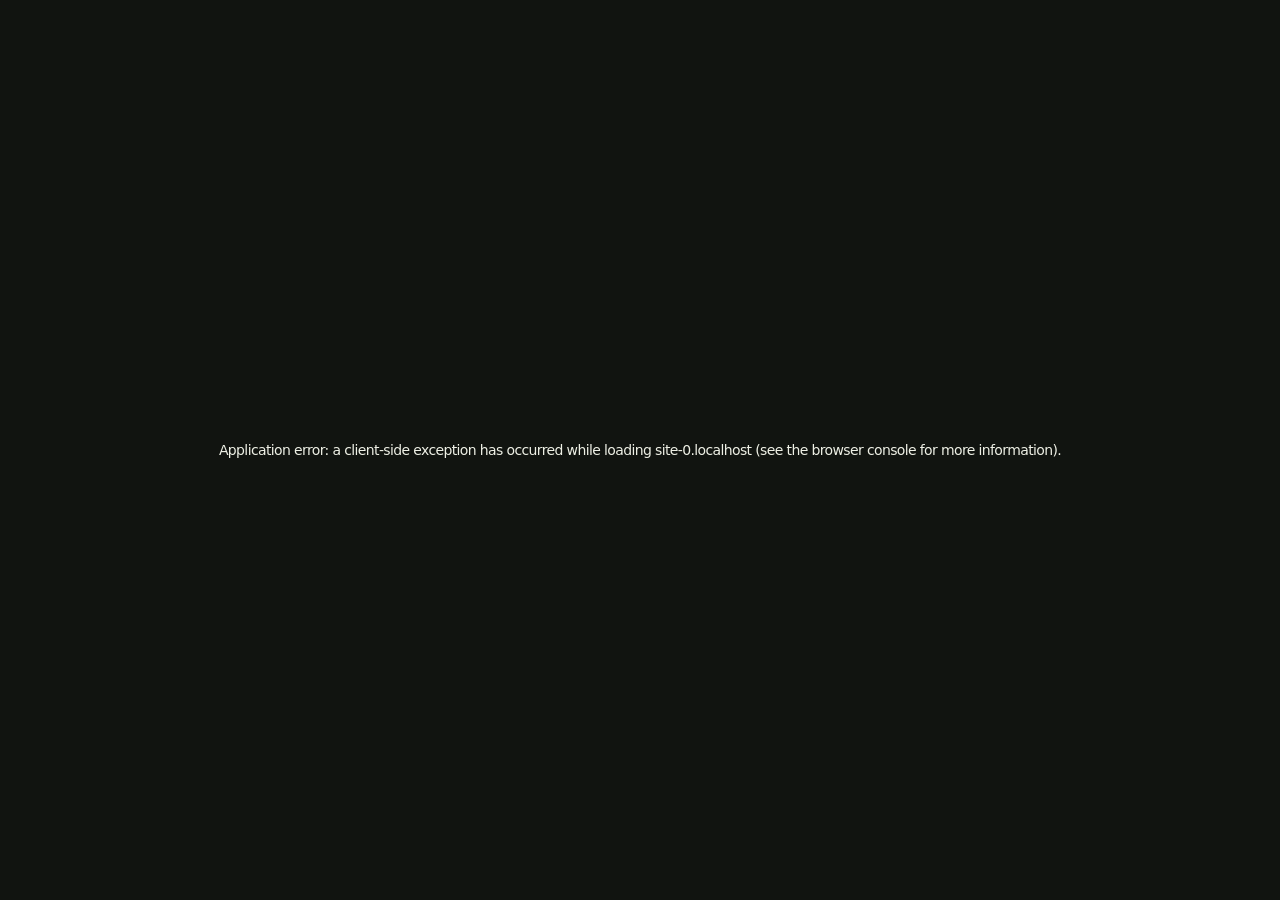
<file: index.html>
<!DOCTYPE html><!--9dlek0CkeMLXtwOOonUuX--><html lang="tr"><head><meta charSet="utf-8"/><meta name="viewport" content="width=device-width, initial-scale=1"/><link rel="preload" as="image" href="/brand-logo.png"/><link rel="preload" as="image" href="/buy-me-a-coffee-green.svg"/><link rel="preload" as="image" href="/buy-me-a-coffee.svg"/><link rel="preload" as="image" href="/welcome-vi.webp"/><link rel="preload" as="image" href="/mail-providers/gmail.svg"/><link rel="preload" as="image" href="/portrait-wind-poster-v1.webp" fetchPriority="high"/><link rel="stylesheet" href="/_next/static/css/69a2830545c9b260.css" data-precedence="next"/><link rel="stylesheet" href="/_next/static/css/0c6f7d89d060fb8d.css" data-precedence="next"/><link rel="stylesheet" href="/_next/static/css/fc3cbaa8e7e84827.css" data-precedence="next"/><link rel="preload" as="script" fetchPriority="low" href="/_next/static/chunks/webpack-162aece423afd613.js"/><script src="/_next/static/chunks/dade46cd-287979b99d12e309.js" async=""></script><script src="/_next/static/chunks/767-0caa0acc15fde62a.js" async=""></script><script src="/_next/static/chunks/main-app-3a84c4f465cbd16d.js" async=""></script><script src="/_next/static/chunks/app/layout-50be0e2da7245e4e.js" async=""></script><script src="/_next/static/chunks/04763798-35bd4bf8b864562b.js" async=""></script><script src="/_next/static/chunks/31-f63aa67bbf528ee9.js" async=""></script><script src="/_next/static/chunks/app/page-2b03ba0dd6e73392.js" async=""></script><link rel="preload" as="image" href="/portrait-wind-poster-v1.webp" fetchPriority="high"/><link rel="preconnect" href="https://fonts.googleapis.com"/><link rel="preconnect" href="https://fonts.gstatic.com" crossorigin="anonymous"/><title>Ayberk Özcan — Portfolyo</title><meta name="description" content="Ayberk Özcan’ın staj projeleri, eğitimi ve teknik becerileri."/><link rel="icon" href="/brand-icon.svg?v=7" type="image/svg+xml" sizes="any"/><script src="/_next/static/chunks/polyfills-42372ed130431b0a.js" noModule=""></script></head><body><div hidden=""><!--$--><!--/$--></div><svg class="brand-filter-defs" aria-hidden="true" width="0" height="0"><defs><filter id="navbar-logo-clear" color-interpolation-filters="sRGB"><feColorMatrix in="SourceGraphic" type="matrix" values="0 0 0 0 0 0 0 0 0 0 0 0 0 0 0 .3333 .3333 .3333 0 0"></feColorMatrix><feComponentTransfer result="navbar-logo-alpha"><feFuncA type="table" tableValues="0 1 1 1 1 1 1 1 1 1 1 1 1 1 1 1"></feFuncA></feComponentTransfer><feComposite in="SourceGraphic" in2="navbar-logo-alpha" operator="in"></feComposite></filter></defs></svg><section style="--boot-logo-start:0.341796875" tabindex="-1" class="boot-screen sysboot-screen" data-lenis-prevent="true" data-state="open" role="dialog" aria-modal="true" aria-labelledby="boot-title"><svg width="0" height="0" class="sysboot-mask-defs" aria-hidden="true"><defs><filter id="sysboot-logo-silhouette" color-interpolation-filters="sRGB"><feColorMatrix in="SourceGraphic" type="matrix" values="0 0 0 0 0 0 0 0 0 0 0 0 0 0 0 .3333 .3333 .3333 0 0"></feColorMatrix><feComponentTransfer result="logo-alpha"><feFuncA type="table" tableValues="0 1 1 1 1 1 1 1 1 1 1 1 1 1 1 1"></feFuncA></feComponentTransfer><feFlood flood-color="black"></feFlood><feComposite in2="logo-alpha" operator="in"></feComposite></filter><mask id="sysboot-reveal-mask" maskUnits="userSpaceOnUse" maskContentUnits="userSpaceOnUse" x="0" y="0" width="1920" height="1080" style="mask-type:luminance"><rect width="1920" height="1080" fill="white"></rect><g transform="translate(960 540)"><g class="sysboot-aperture"><image href="/brand-logo.png" x="-512" y="-515" width="1024" height="1024" filter="url(#sysboot-logo-silhouette)"></image></g></g></mask></defs></svg><h2 id="boot-title" class="sr-only">Portfolyo sistemi hazırlanıyor</h2><div class="sysboot-terminal"><div class="sysboot-header"><span class="sysboot-lights" aria-hidden="true"><i><svg viewBox="0 0 14 14"><path d="m4 4 6 6m0-6-6 6"></path></svg></i><i><svg viewBox="0 0 14 14"><path d="M3 7h8"></path></svg></i><i><svg viewBox="0 0 14 14" class="sysboot-expand-icon"><path d="M3 8V3h5ZM11 6v5H6Z"></path></svg></i></span><span class="sysboot-caption">ayberk_ozcan - root@sysboot - bash</span><span class="sysboot-brand"><img src="/brand-logo.png" alt="Ayberk Özcan" width="1024" height="1024"/></span></div><div class="sysboot-log" aria-hidden="true"><div class="sysboot-row" data-state="running"><span class="sysboot-marker">▶</span><span>DOSYA SİSTEMİ BAĞLANIYOR...</span><span class="sysboot-ok"></span></div><div class="sysboot-row" data-state="pending"><span class="sysboot-marker">▶</span><span>ÇEKİRDEK MODÜLLERİ YÜKLENİYOR...</span><span class="sysboot-ok"></span></div><div class="sysboot-row" data-state="pending"><span class="sysboot-marker">▶</span><span>BAŞLATMA İŞLEMİ ÇALIŞTIRILIYOR...</span><span class="sysboot-ok"></span></div><div class="sysboot-row" data-state="pending"><span class="sysboot-marker">▶</span><span>AĞ ARAYÜZLERİ DENETLENİYOR...</span><span class="sysboot-ok"></span></div><div class="sysboot-row" data-state="pending"><span class="sysboot-marker">▶</span><span>KULLANICI ORTAMI YÜKLENİYOR...</span><span class="sysboot-ok"></span></div><div class="sysboot-row" data-state="pending"><span class="sysboot-marker">▶</span><span>TEMEL HİZMETLER BAŞLATILIYOR...</span><span class="sysboot-ok"></span></div><div class="sysboot-row" data-state="pending"><span class="sysboot-marker">▶</span><span>GÜVENLİK YAMALARI UYGULANIYOR...</span><span class="sysboot-ok"></span></div><div class="sysboot-row" data-state="pending"><span class="sysboot-marker">▶</span><span>BAŞLATMA TAMAMLANIYOR...</span><span class="sysboot-ok"></span></div></div><div class="sysboot-loading"><span>SİSTEM YÜKLENİYOR</span><strong>%0</strong></div><div class="sysboot-progress" role="progressbar" aria-label="Portfolyo hazırlanıyor" aria-valuemin="0" aria-valuemax="100" aria-valuenow="0" aria-valuetext="%0"><div class="sysboot-fill" style="width:0%"></div></div><div class="sysboot-ticks" aria-hidden="true"><span data-reached="true">%0</span><span data-reached="false">%25</span><span data-reached="false">%50</span><span data-reached="false">%75</span><span data-reached="false">%100</span></div><div class="sysboot-prompt"><label for="boot-command-line">root-visitor@ayberk_ozcan:~#</label><div class="sysboot-input-wrap" data-replaying="false"><input id="boot-command-line" aria-label="Görünüm amaçlı terminal yazısı" maxLength="160" autofocus="" autoComplete="off" spellCheck="false" value=""/><span class="sysboot-caret-measure" aria-hidden="true"></span><span class="sysboot-terminal-caret" style="left:0" aria-hidden="true"></span></div></div><p class="sr-only" role="status" aria-live="polite">Yerel portfolyo varlıkları hazırlanıyor.</p></div></section><div class="sysboot-exit-mark" style="--boot-logo-start:0.341796875" data-state="open" aria-hidden="true"><div class="sysboot-brand-aura"></div><svg class="sysboot-color-logo" width="1920" height="1080" viewBox="0 0 1920 1080"><g transform="translate(960 540)"><g class="sysboot-colored-aperture"><image href="/brand-logo.png" x="-512" y="-515" width="1024" height="1024" filter="url(#navbar-logo-clear)"></image></g></g></svg></div><noscript><style>.boot-screen{display:none!important}.site-shell{visibility:visible!important}</style></noscript><div class="site-shell" data-boot-phase="boot"><div class="page-scrollbar" data-enabled="false" role="scrollbar" aria-label="Sayfa kaydırma çubuğu" aria-orientation="vertical" aria-controls="main" aria-valuemin="0" aria-valuemax="100" aria-valuenow="0" tabindex="-1" aria-hidden="true"><span class="page-scrollbar-thumb"></span></div><button type="button" class="back-to-top" data-visible="false" tabindex="-1" aria-hidden="true" aria-label="Yukarı çık" title="Yukarı çık"><svg viewBox="0 0 24 24" aria-hidden="true"><path d="M12 19V5m-6 6 6-6 6 6"></path></svg></button><div data-lenis-prevent="true" class="site-music walkman-player" role="group" aria-label="Müzik paneli" tabindex="-1" data-visible="false" data-playing="false" data-collapsed="false" data-dragging="false" data-muted="false" data-autoplay="ready" aria-hidden="true" style="transform:scale(1);transform-origin:top left"><div class="music-panel-body"><audio src="/portfolio-theme.mp3" loop="" preload="none"></audio><div class="music-panel-head"><button type="button" class="music-drag" aria-label="Müzik panelini taşı" aria-describedby="music-move-hint" title="Sürükleyin veya ↑/↓ ile taşıyın" tabindex="-1"><span class="music-grip" aria-hidden="true">⠿</span><span class="walkman-wordmark">Retro Walkman <b>/</b> Stereo <em>8-BIT</em></span></button><button type="button" class="music-collapse" aria-label="Müzik panelini gizle" aria-expanded="true" aria-keyshortcuts="Alt+S" title="Müzik panelini gizle (Alt+S)" tabindex="-1">‹</button></div><span id="music-move-hint" class="sr-only">Sürükleyin veya ↑/↓ ile taşıyın</span><div class="walkman-deck" aria-hidden="true"><div class="walkman-tape-label"><span>THE RETURN OF THE 8-BIT ERA</span><small>DJARTMUSIC</small></div><div class="walkman-lcd-screen"><div class="walkman-tape-window"><i class="walkman-reel"></i><span class="walkman-tape-bridge"></span><i class="walkman-reel"></i></div><div class="walkman-lcd"><span class="walkman-lcd-status"><i></i>DURAKLATILDI</span><span class="walkman-lcd-time">00<!-- -->:<!-- -->00</span><span class="walkman-lcd-mode">Stereo ↔</span></div></div></div><div class="music-panel-controls"><button type="button" class="music-toggle" aria-pressed="false" aria-label="Müziği başlat" aria-keyshortcuts="Space Alt+P" title="Oynat/duraklat (Alt+P)" tabindex="-1"><svg viewBox="0 0 20 20" aria-hidden="true"><path d="m7 4 9 6-9 6Z"></path></svg><span>Müzik</span><span class="music-equalizer" aria-hidden="true"><i></i><i></i><i></i><i></i></span></button><button type="button" class="music-mute" aria-label="Sessize al" aria-pressed="false" aria-keyshortcuts="Alt+M" title="Sessize al (Alt+M)" tabindex="-1"><svg viewBox="0 0 20 20" aria-hidden="true"><path d="M3 8h3l4-4v12l-4-4H3Z"></path><path d="M13 7c2 2 2 4 0 6m2-8c3 3 3 7 0 10"></path></svg></button><button type="button" class="music-replay" aria-label="Baştan oynat" aria-keyshortcuts="Alt+R" title="Baştan oynat / Replay (Alt+R)" tabindex="-1"><svg viewBox="0 0 20 20" aria-hidden="true"><path d="M4 8a6 6 0 1 1 0 5M4 3v5h5"></path></svg></button><label class="music-volume"><span class="sr-only">Müzik ses düzeyi</span><input type="range" min="0" max="1" step=".01" aria-valuetext="%100" aria-label="Müzik ses düzeyi" aria-keyshortcuts="ArrowLeft ArrowRight Alt+ArrowUp Alt+ArrowDown" title="Ses düzeyi (Alt+↑/↓)" tabindex="-1" value="1"/><span class="music-volume-value" aria-hidden="true">%100</span></label></div><div class="music-shortcuts" role="group" aria-label="Klavye kısayolları"><div class="music-shortcuts-title">Klavye kısayolları</div><dl class="music-shortcuts-list"><div><dt><kbd>Boşluk</kbd><span> / </span><kbd>Alt+P</kbd></dt><dd>Oynat/duraklat</dd></div><div><dt><kbd>Alt+R</kbd></dt><dd>Baştan oynat</dd></div><div><dt><kbd>Alt+M</kbd></dt><dd>Sessiz/açık</dd></div><div><dt><kbd>Alt+S</kbd></dt><dd>Paneli gizle/göster</dd></div><div><dt><kbd>← / →</kbd></dt><dd>Ses −/+ %1</dd></div><div><dt><kbd>Alt+↓ / ↑</kbd></dt><dd>Ses −/+ %1</dd></div><div><dt><kbd>↑ / ↓</kbd></dt><dd>Paneli taşı</dd></div><div><dt><kbd>Shift+↑ / ↓</kbd></dt><dd>Paneli hızlı taşı</dd></div></dl><p class="music-shortcuts-note">Taşımak için panel başlığına odaklanın. Metin yazarken kısayollar devre dışıdır.</p></div></div><button type="button" class="music-resize music-resize-nw" role="slider" aria-label="Panel boyutu" aria-valuemin="80" aria-valuemax="115" aria-valuenow="100" aria-valuetext="%100" title="Köşeden sürükleyin veya ok tuşlarıyla boyutlandırın · %100" tabindex="-1"><svg viewBox="0 0 16 16" aria-hidden="true"><path d="M5 12h7V5M8 12l4-4"></path></svg></button><button type="button" class="music-resize music-resize-ne" role="slider" aria-label="Panel boyutu" aria-valuemin="80" aria-valuemax="115" aria-valuenow="100" aria-valuetext="%100" title="Köşeden sürükleyin veya ok tuşlarıyla boyutlandırın · %100" tabindex="-1"><svg viewBox="0 0 16 16" aria-hidden="true"><path d="M5 12h7V5M8 12l4-4"></path></svg></button><button type="button" class="music-resize music-resize-sw" role="slider" aria-label="Panel boyutu" aria-valuemin="80" aria-valuemax="115" aria-valuenow="100" aria-valuetext="%100" title="Köşeden sürükleyin veya ok tuşlarıyla boyutlandırın · %100" tabindex="-1"><svg viewBox="0 0 16 16" aria-hidden="true"><path d="M5 12h7V5M8 12l4-4"></path></svg></button><button type="button" class="music-resize music-resize-se" role="slider" aria-label="Panel boyutu" aria-valuemin="80" aria-valuemax="115" aria-valuenow="100" aria-valuetext="%100" title="Köşeden sürükleyin veya ok tuşlarıyla boyutlandırın · %100" tabindex="-1"><svg viewBox="0 0 16 16" aria-hidden="true"><path d="M5 12h7V5M8 12l4-4"></path></svg></button></div><a class="coffee-link" href="https://buymeacoffee.com/ayberkozcan" target="_blank" rel="noopener noreferrer" data-visible="false" aria-label="Buy Me a Coffee — Bana bir kahve ısmarla (yeni sekmede açılır)" title="Buy Me a Coffee — Bana bir kahve ısmarla (yeni sekmede açılır)" aria-hidden="true" tabindex="-1"><img class="coffee-camouflage" src="/buy-me-a-coffee-green.svg" width="35" height="50" alt=""/><img class="coffee-original" src="/buy-me-a-coffee.svg" width="35" height="50" alt=""/></a><div class="binary-rain page-binary-rain" data-running="false" aria-hidden="true"><span style="left:1.5625%;animation-duration:14s;animation-delay:0s">0
1
1
0
1
0
1
1
0
1
0
1
1
0
1
0
1
1
0
1
0
1
1
0
1
0
1
1
0
1
0
1
1
0
1
0
1
1
0
1
0
1</span><span style="left:4.6875%;animation-duration:15.3s;animation-delay:-2.73s">1
0
0
1
1
1
0
0
1
1
1
0
0
1
1
1
0
0
1
1
1
0
0
1
1
1
0
0
1
1
1
0
0
1
1
1
0
0
1
1
1
0</span><span style="left:7.8125%;animation-duration:16.6s;animation-delay:-5.46s">0
1
1
0
0
0
1
1
0
0
0
1
1
0
0
0
1
1
0
0
0
1
1
0
0
0
1
1
0
0
0
1
1
0
0
0
1
1
0
0
0
1</span><span style="left:10.9375%;animation-duration:17.9s;animation-delay:-8.19s">1
1
1
1
1
1
1
1
1
1
1
1
1
1
1
1
1
1
1
1
1
1
1
1
1
1
1
1
1
1
1
1
1
1
1
1
1
1
1
1
1
1</span><span style="left:14.0625%;animation-duration:19.2s;animation-delay:-10.92s">1
0
0
1
0
1
0
0
1
0
1
0
0
1
0
1
0
0
1
0
1
0
0
1
0
1
0
0
1
0
1
0
0
1
0
1
0
0
1
0
1
0</span><span style="left:17.1875%;animation-duration:20.5s;animation-delay:-13.65s">0
1
1
0
1
0
1
1
0
1
0
1
1
0
1
0
1
1
0
1
0
1
1
0
1
0
1
1
0
1
0
1
1
0
1
0
1
1
0
1
0
1</span><span style="left:20.3125%;animation-duration:21.8s;animation-delay:-16.38s">1
0
0
1
1
1
0
0
1
1
1
0
0
1
1
1
0
0
1
1
1
0
0
1
1
1
0
0
1
1
1
0
0
1
1
1
0
0
1
1
1
0</span><span style="left:23.4375%;animation-duration:14s;animation-delay:-0.10999999999999943s">0
1
1
0
0
0
1
1
0
0
0
1
1
0
0
0
1
1
0
0
0
1
1
0
0
0
1
1
0
0
0
1
1
0
0
0
1
1
0
0
0
1</span><span style="left:26.5625%;animation-duration:15.3s;animation-delay:-2.84s">1
1
1
1
1
1
1
1
1
1
1
1
1
1
1
1
1
1
1
1
1
1
1
1
1
1
1
1
1
1
1
1
1
1
1
1
1
1
1
1
1
1</span><span style="left:29.6875%;animation-duration:16.6s;animation-delay:-5.57s">1
0
0
1
0
1
0
0
1
0
1
0
0
1
0
1
0
0
1
0
1
0
0
1
0
1
0
0
1
0
1
0
0
1
0
1
0
0
1
0
1
0</span><span style="left:32.8125%;animation-duration:17.9s;animation-delay:-8.3s">0
1
1
0
1
0
1
1
0
1
0
1
1
0
1
0
1
1
0
1
0
1
1
0
1
0
1
1
0
1
0
1
1
0
1
0
1
1
0
1
0
1</span><span style="left:35.9375%;animation-duration:19.2s;animation-delay:-11.030000000000001s">1
0
0
1
1
1
0
0
1
1
1
0
0
1
1
1
0
0
1
1
1
0
0
1
1
1
0
0
1
1
1
0
0
1
1
1
0
0
1
1
1
0</span><span style="left:39.0625%;animation-duration:20.5s;animation-delay:-13.759999999999998s">0
1
1
0
0
0
1
1
0
0
0
1
1
0
0
0
1
1
0
0
0
1
1
0
0
0
1
1
0
0
0
1
1
0
0
0
1
1
0
0
0
1</span><span style="left:42.1875%;animation-duration:21.8s;animation-delay:-16.490000000000002s">1
1
1
1
1
1
1
1
1
1
1
1
1
1
1
1
1
1
1
1
1
1
1
1
1
1
1
1
1
1
1
1
1
1
1
1
1
1
1
1
1
1</span><span style="left:45.3125%;animation-duration:14s;animation-delay:-0.21999999999999886s">1
0
0
1
0
1
0
0
1
0
1
0
0
1
0
1
0
0
1
0
1
0
0
1
0
1
0
0
1
0
1
0
0
1
0
1
0
0
1
0
1
0</span><span style="left:48.4375%;animation-duration:15.3s;animation-delay:-2.950000000000003s">0
1
1
0
1
0
1
1
0
1
0
1
1
0
1
0
1
1
0
1
0
1
1
0
1
0
1
1
0
1
0
1
1
0
1
0
1
1
0
1
0
1</span><span style="left:51.5625%;animation-duration:16.6s;animation-delay:-5.68s">1
0
0
1
1
1
0
0
1
1
1
0
0
1
1
1
0
0
1
1
1
0
0
1
1
1
0
0
1
1
1
0
0
1
1
1
0
0
1
1
1
0</span><span style="left:54.6875%;animation-duration:17.9s;animation-delay:-8.409999999999997s">0
1
1
0
0
0
1
1
0
0
0
1
1
0
0
0
1
1
0
0
0
1
1
0
0
0
1
1
0
0
0
1
1
0
0
0
1
1
0
0
0
1</span><span style="left:57.8125%;animation-duration:19.2s;animation-delay:-11.14s">1
1
1
1
1
1
1
1
1
1
1
1
1
1
1
1
1
1
1
1
1
1
1
1
1
1
1
1
1
1
1
1
1
1
1
1
1
1
1
1
1
1</span><span style="left:60.9375%;animation-duration:20.5s;animation-delay:-13.869999999999997s">1
0
0
1
0
1
0
0
1
0
1
0
0
1
0
1
0
0
1
0
1
0
0
1
0
1
0
0
1
0
1
0
0
1
0
1
0
0
1
0
1
0</span><span style="left:64.0625%;animation-duration:21.8s;animation-delay:-16.6s">0
1
1
0
1
0
1
1
0
1
0
1
1
0
1
0
1
1
0
1
0
1
1
0
1
0
1
1
0
1
0
1
1
0
1
0
1
1
0
1
0
1</span><span style="left:67.1875%;animation-duration:14s;animation-delay:-0.3299999999999983s">1
0
0
1
1
1
0
0
1
1
1
0
0
1
1
1
0
0
1
1
1
0
0
1
1
1
0
0
1
1
1
0
0
1
1
1
0
0
1
1
1
0</span><span style="left:70.3125%;animation-duration:15.3s;animation-delay:-3.0600000000000023s">0
1
1
0
0
0
1
1
0
0
0
1
1
0
0
0
1
1
0
0
0
1
1
0
0
0
1
1
0
0
0
1
1
0
0
0
1
1
0
0
0
1</span><span style="left:73.4375%;animation-duration:16.6s;animation-delay:-5.789999999999999s">1
1
1
1
1
1
1
1
1
1
1
1
1
1
1
1
1
1
1
1
1
1
1
1
1
1
1
1
1
1
1
1
1
1
1
1
1
1
1
1
1
1</span><span style="left:76.5625%;animation-duration:17.9s;animation-delay:-8.519999999999996s">1
0
0
1
0
1
0
0
1
0
1
0
0
1
0
1
0
0
1
0
1
0
0
1
0
1
0
0
1
0
1
0
0
1
0
1
0
0
1
0
1
0</span><span style="left:79.6875%;animation-duration:19.2s;animation-delay:-11.25s">0
1
1
0
1
0
1
1
0
1
0
1
1
0
1
0
1
1
0
1
0
1
1
0
1
0
1
1
0
1
0
1
1
0
1
0
1
1
0
1
0
1</span><span style="left:82.8125%;animation-duration:20.5s;animation-delay:-13.980000000000004s">1
0
0
1
1
1
0
0
1
1
1
0
0
1
1
1
0
0
1
1
1
0
0
1
1
1
0
0
1
1
1
0
0
1
1
1
0
0
1
1
1
0</span><span style="left:85.9375%;animation-duration:21.8s;animation-delay:-16.709999999999994s">0
1
1
0
0
0
1
1
0
0
0
1
1
0
0
0
1
1
0
0
0
1
1
0
0
0
1
1
0
0
0
1
1
0
0
0
1
1
0
0
0
1</span><span style="left:89.0625%;animation-duration:14s;animation-delay:-0.4399999999999977s">1
1
1
1
1
1
1
1
1
1
1
1
1
1
1
1
1
1
1
1
1
1
1
1
1
1
1
1
1
1
1
1
1
1
1
1
1
1
1
1
1
1</span><span style="left:92.1875%;animation-duration:15.3s;animation-delay:-3.1700000000000017s">1
0
0
1
0
1
0
0
1
0
1
0
0
1
0
1
0
0
1
0
1
0
0
1
0
1
0
0
1
0
1
0
0
1
0
1
0
0
1
0
1
0</span><span style="left:95.3125%;animation-duration:16.6s;animation-delay:-5.900000000000006s">0
1
1
0
1
0
1
1
0
1
0
1
1
0
1
0
1
1
0
1
0
1
1
0
1
0
1
1
0
1
0
1
1
0
1
0
1
1
0
1
0
1</span><span style="left:98.4375%;animation-duration:17.9s;animation-delay:-8.629999999999995s">1
0
0
1
1
1
0
0
1
1
1
0
0
1
1
1
0
0
1
1
1
0
0
1
1
1
0
0
1
1
1
0
0
1
1
1
0
0
1
1
1
0</span></div><canvas class="sand-storm" aria-hidden="true" data-active="false" data-theme="matrix-binary"></canvas><a class="skip" href="#main">İçeriğe geç</a><header class="header"><div class="brand-nav"><a class="logo brand-logo" href="#" aria-label="Ayberk Özcan — Ana sayfa"><img src="/brand-logo.png" alt="Ayberk Özcan logosu" width="1024" height="1024"/></a><div class="language-switch" data-language="tr" role="radiogroup" aria-label="Sayfa dili"><div class="language-rocker"><button type="button" lang="en" tabindex="-1" aria-label="English" role="radio" aria-checked="false"><span class="language-label" data-label="EN" aria-hidden="true">EN</span><span class="language-indicator" aria-hidden="true"></span></button><button type="button" lang="tr" tabindex="0" aria-label="Türkçe" role="radio" aria-checked="true"><span class="language-label" data-label="TR" aria-hidden="true">TR</span><span class="language-indicator" aria-hidden="true"></span></button></div></div></div><div class="visitor-welcome welcome-ticker" title="visitor@ayberk_ozcan ~ % Portfolyo web sayfama hoş geldin :)"><span class="sr-only">visitor@ayberk_ozcan ~ % Portfolyo web sayfama hoş geldin :)</span><svg class="welcome-scenery" viewBox="0 0 600 80" preserveAspectRatio="none" aria-hidden="true"><defs><linearGradient id="_R_k95flb_-sky" x2="0" y2="1"><stop stop-color="#49337d"></stop><stop offset=".48" stop-color="#c44f9b"></stop><stop offset=".78" stop-color="#ff987d"></stop><stop offset="1" stop-color="#fbd997"></stop></linearGradient><linearGradient id="_R_k95flb_-sea" x1="0" y1="0" x2=".8" y2="1"><stop stop-color="#ed89c2"></stop><stop offset=".4" stop-color="#7756ac"></stop><stop offset="1" stop-color="#12394d"></stop></linearGradient><linearGradient id="_R_k95flb_-sun" x2="0" y2="1"><stop stop-color="#fff3c3"></stop><stop offset=".5" stop-color="#ffc579"></stop><stop offset="1" stop-color="#ff739e"></stop></linearGradient><linearGradient id="_R_k95flb_-palm-fill" x1="0" y1="0" x2=".3" y2="1"><stop stop-color="#39205d"></stop><stop offset=".5" stop-color="#25183f"></stop><stop offset="1" stop-color="#101c32"></stop></linearGradient><linearGradient id="_R_k95flb_-reflection"><stop stop-color="#f6a6df" stop-opacity=".15"></stop><stop offset=".5" stop-color="#ffdfaa"></stop><stop offset="1" stop-color="#aa9ef3" stop-opacity=".25"></stop></linearGradient><g id="_R_k95flb_-palm" fill="url(#_R_k95flb_-palm-fill)"><path d="M31 84C37 63 38 42 34 22L38 21C44 43 43 65 40 84Z"></path><path d="M36 23C20 7 7 10 0 23L11 19 9 23 20 19 19 23 29 22ZM36 23C20 17 6 25 3 39L11 31 11 35 20 28 20 32 29 25ZM36 23C25 26 20 39 25 51L28 41 30 44 31 34 34 37 38 25ZM36 23C35 5 27 0 17 3L24 7 21 8 29 12 27 14 34 24ZM36 23C42 6 55 4 66 10L55 11 59 14 49 15 52 18 40 24ZM36 23C53 13 67 19 73 31L63 25 64 29 54 24 55 29 43 25ZM36 23C52 24 60 35 58 48L53 39 51 42 48 32 45 35 39 26Z"></path></g></defs><rect width="600" height="80" fill="url(#_R_k95flb_-sky)"></rect><circle cx="328" cy="38" r="25" fill="url(#_R_k95flb_-sun)" opacity=".95"></circle><path d="M0 51Q150 48 300 51T600 50V80H0Z" fill="url(#_R_k95flb_-sea)"></path><g class="welcome-sea-ripples" fill="none" stroke="url(#_R_k95flb_-reflection)" stroke-width="1" opacity=".65"><path d="M286 55h81m-91 5h101m-76 5h62m-86 7h114M50 60h56m348 4h83M128 73h83m224 3h62"></path></g><g class="welcome-palm"><use href="#_R_k95flb_-palm" transform="translate(16,-9) scale(1.12)"></use></g><g class="welcome-palm welcome-palm-small"><use href="#_R_k95flb_-palm" transform="translate(91,17) scale(.77)"></use></g><g class="welcome-palm"><use href="#_R_k95flb_-palm" transform="translate(463,-8) scale(1.12)"></use></g><g class="welcome-palm welcome-palm-small"><use href="#_R_k95flb_-palm" transform="translate(530,14) scale(.83)"></use></g></svg><span class="visitor-welcome-surface" aria-hidden="true"><span class="visitor-welcome-reserve">visitor@ayberk_ozcan ~ % Portfolyo web sayfama hoş geldin<span class="welcome-ending"><span class="welcome-smile-gap"> </span><span class="welcome-smile">:)</span></span></span><span class="visitor-welcome-typed"><span><span></span><span class="welcome-ending" hidden=""><span class="welcome-smile-gap"> </span><span class="welcome-smile"></span></span></span><b class="availability-caret"></b></span></span><img class="welcome-vi" src="/welcome-vi.webp" width="38" height="28" alt="" aria-hidden="true"/></div><nav aria-label="Ana menü" data-active="none"><a href="#work"><svg class="nav-icon nav-projects-icon" viewBox="0 0 20 20" aria-hidden="true"><path d="m6 5-4 5 4 5m8-10 4 5-4 5M11.5 3l-3 14"></path></svg>Projeler<!-- --> <sup>03</sup></a><a href="#about"><svg class="nav-icon" viewBox="0 0 20 20" aria-hidden="true"><circle cx="10" cy="6" r="3"></circle><path d="M4 17v-1a6 6 0 0 1 12 0v1"></path></svg>Hakkımda</a><a href="#contact"><svg class="nav-icon" viewBox="0 0 20 20" aria-hidden="true"><rect x="2.5" y="4" width="15" height="12" rx="2"></rect><path d="m3 5 7 6 7-6"></path></svg>İletişim</a></nav><button type="button" class="availability" disabled="" aria-haspopup="dialog" aria-expanded="false" aria-controls="idea-suggestions" aria-label="Yeni fikirlere açık"><i aria-hidden="true">&gt;_</i><span class="availability-surface"><span class="availability-reserve" aria-hidden="true">Yeni fikirlere açık</span><span class="availability-typed" aria-hidden="true"><span>Yeni fikirlere açık</span><b class="availability-caret"></b></span><span class="sr-only">Yeni fikirlere açık</span></span></button><dialog id="idea-suggestions" class="idea-dialog" data-maximized="false" data-lenis-prevent="true" aria-labelledby="_R_5495flb_-title" aria-describedby="_R_5495flb_-description"><div class="footer-terminal-title"><span class="footer-window-lights idea-window-controls" role="group" aria-label="Pencere kontrolleri"><button type="button" data-window-control="close" aria-label="Öneri penceresini kapat" title="Öneri penceresini kapat"><svg viewBox="0 0 12 12"><path d="m3 3 6 6m0-6-6 6"></path></svg></button><button type="button" data-window-control="minimize" aria-label="Pencereyi küçült" title="Pencereyi küçült"><svg viewBox="0 0 12 12"><path d="M2 6h8"></path></svg></button><button type="button" data-window-control="maximize" aria-label="Pencereyi tam ekran yap" title="Pencereyi tam ekran yap" aria-pressed="false"><svg class="footer-expand-symbol" viewBox="0 0 12 12"><path d="M2 2h5L2 7Zm8 8H5l5-5Z"></path></svg></button></span><span aria-hidden="true">ayberk_ozcan - ideas -zsh</span></div><div class="idea-content"><span class="social-path" aria-hidden="true">~/connect/ideas</span><h2 id="_R_5495flb_-title">Yeni Fikir Önerileri</h2><p id="_R_5495flb_-description">Bir fikrin mi var? Önerini buraya yaz.</p><form><label for="_R_5495flb_-message">Fikir önerin</label><div class="idea-editor"><textarea id="_R_5495flb_-message" required="" aria-describedby="_R_5495flb_-mail-help" aria-invalid="false" placeholder="Yeni bir proje, geliştirme veya iş birliği fikri…"></textarea></div><p class="idea-mail-help" id="_R_5495flb_-mail-help">Gönder, önerini e-posta uygulamanda taslak olarak açar.</p><fieldset class="idea-mail-destination"><legend>Taslağı nerede açmak istersin?</legend><div class="idea-mail-destination-track"><label data-selected="true"><input type="radio" name="_R_5495flb_-destination" checked="" value="browser"/><svg viewBox="0 0 20 20" aria-hidden="true"><rect x="2" y="3" width="16" height="14" rx="2"></rect><path d="M2 7h16M5 5h.01M8 5h.01"></path></svg><span>Tarayıcıda aç</span></label><label data-selected="false"><input type="radio" name="_R_5495flb_-destination" value="device"/><svg viewBox="0 0 20 20" aria-hidden="true"><rect x="3" y="3" width="14" height="11" rx="1.5"></rect><path d="M7 17h6M10 14v3"></path></svg><span>Cihazda aç</span></label></div></fieldset><label for="_R_5495flb_-mail-provider">E-posta sağlayıcın</label><div class="mail-provider-picker"><button type="button" id="_R_5495flb_-mail-provider" class="mail-provider-trigger" disabled="" aria-haspopup="listbox" aria-expanded="false" aria-controls="_R_5495flb_-mail-provider-options" aria-label="E-posta sağlayıcın: Gmail"><span class="mail-provider-logo" data-provider="gmail"><img src="/mail-providers/gmail.svg" alt="" width="24" height="24"/></span><span class="mail-provider-name">Gmail<small>(yeni sekme)</small></span><svg class="mail-provider-chevron" viewBox="0 0 20 20" aria-hidden="true"><path d="m5 7 5 5 5-5"></path></svg></button></div><p class="idea-mail-help">Seçtiğin sağlayıcı yeni sekmede açılır. Gerekirse hesabına giriş yapabilirsin.</p><button class="intro-project-switch idea-submit" type="submit" disabled=""><span class="intro-project-plate"><span class="intro-project-label">Gönder</span><span class="intro-project-arrow" aria-hidden="true">↙</span><i aria-hidden="true"></i></span></button><div class="idea-mail-fallback"><span>E-posta adresini kopyalayarak da iletişime geçebilirsin.</span><button type="button" aria-label="E-posta adresini kopyala">E-posta adresini kopyala</button><span class="sr-only" role="status"></span><a href="mailto:ayberk.09ozcan@gmail.com">ayberk.09ozcan@gmail.com</a></div></form></div><div class="idea-resize idea-resize-n" role="button" tabindex="0" aria-label="Pencereyi boyutlandır (N)" aria-describedby="_R_5495flb_-resize-help"></div><div class="idea-resize idea-resize-ne" role="button" tabindex="0" aria-label="Pencereyi boyutlandır (NE)" aria-describedby="_R_5495flb_-resize-help"></div><div class="idea-resize idea-resize-e" role="button" tabindex="0" aria-label="Pencereyi boyutlandır (E)" aria-describedby="_R_5495flb_-resize-help"></div><div class="idea-resize idea-resize-se" role="button" tabindex="0" aria-label="Pencereyi boyutlandır (SE)" aria-describedby="_R_5495flb_-resize-help"></div><div class="idea-resize idea-resize-s" role="button" tabindex="0" aria-label="Pencereyi boyutlandır (S)" aria-describedby="_R_5495flb_-resize-help"></div><div class="idea-resize idea-resize-sw" role="button" tabindex="0" aria-label="Pencereyi boyutlandır (SW)" aria-describedby="_R_5495flb_-resize-help"></div><div class="idea-resize idea-resize-w" role="button" tabindex="0" aria-label="Pencereyi boyutlandır (W)" aria-describedby="_R_5495flb_-resize-help"></div><div class="idea-resize idea-resize-nw" role="button" tabindex="0" aria-label="Pencereyi boyutlandır (NW)" aria-describedby="_R_5495flb_-resize-help"></div><span class="sr-only" id="_R_5495flb_-resize-help">Boyutlandırmak için sürükle veya yön tuşlarını kullan.</span></dialog><button type="button" class="idea-dock" data-visible="false" data-dragging="false" aria-hidden="true" tabindex="-1" aria-label="Öneri penceresini geri getir" title="Taşımak için sürükle, açmak için tıkla." aria-haspopup="dialog" aria-controls="idea-suggestions"><span aria-hidden="true">&gt;_</span><span>Yeni Fikir Önerileri</span><svg viewBox="0 0 20 20" aria-hidden="true"><path d="M4 8V4h12v12h-4M3 11h6v6H3z"></path></svg></button></header><main id="main" tabindex="-1"><section class="hero-scroll" aria-label="Tam ekran portre ve yaratıcı geliştirme"><div class="hero-sticky" data-progress="0" data-intro="full" data-cue="visible"><div class="hero-backdrop" aria-hidden="true"><div class="editor-backdrop" aria-hidden="true"><div class="editor-titlebar"><span class="editor-app-icon"><i class="editor-codicon"></i></span><div class="editor-menubar"><span>Dosya</span><span>Düzenle</span><span>Seçim</span><span>Görünüm</span><span>Git</span><span>Çalıştır</span><span>Terminal</span><span>Yardım</span></div><div class="editor-command-center"><i class="editor-codicon"></i><i class="editor-codicon"></i><span><i class="editor-codicon"></i> ayberk-portfolio</span></div><div class="editor-layout-icons"><i class="editor-codicon"></i><i class="editor-codicon"></i><i class="editor-codicon"></i></div><div class="editor-window-controls"><i class="editor-codicon"></i><i class="editor-codicon"></i><i class="editor-codicon"></i></div></div><div class="editor-activity"><span class="editor-activity-active"><i class="editor-codicon"></i></span><span><i class="editor-codicon"></i></span><span><i class="editor-codicon"></i></span><span><i class="editor-codicon"></i></span><span><i class="editor-codicon"></i></span><div class="editor-activity-bottom"><span><i class="editor-codicon"></i></span><span><i class="editor-codicon"></i></span></div></div><div class="editor-sidebar"><div class="editor-explorer">GEZGİN<i class="editor-codicon"></i></div><div class="editor-side-section"><i class="editor-codicon"></i>AÇIK DÜZENLEYİCİLER</div><div class="editor-side-section"><i class="editor-codicon"></i> AYBERK-PORTFOLIO <span class="editor-tree-tools"><i class="editor-codicon"></i><i class="editor-codicon"></i><i class="editor-codicon"></i><i class="editor-codicon"></i></span></div><div class="editor-tree editor-folder"><i class="editor-codicon"></i> public</div><div class="editor-tree editor-folder"><i class="editor-codicon"></i> src</div><div class="editor-file-list"><div class="editor-tree"><i class="editor-seti editor-seti-ts"></i> ideas.ts</div><div class="editor-tree editor-file"><i class="editor-seti editor-seti-ts"></i> portfolio.ts</div></div><div class="editor-tree editor-root-file"><i class="editor-seti editor-seti-json"></i> package.json</div><div class="editor-tree editor-root-file"><i class="editor-seti editor-seti-md"></i> README.md</div><div class="editor-sidebar-bottom"><div class="editor-side-section"><i class="editor-codicon"></i>ANA HATLAR</div><div class="editor-side-section"><i class="editor-codicon"></i>ZAMAN ÇİZELGESİ</div></div></div><div class="editor-workspace"><div class="editor-tabs"><span class="editor-active-tab"><i class="editor-seti editor-seti-ts"></i> portfolio.ts <i class="editor-codicon"></i></span><span class="editor-inactive-tab"><i class="editor-seti editor-seti-ts"></i> ideas.ts</span><span class="editor-tab-actions"><i class="editor-codicon"></i><i class="editor-codicon"></i></span></div><div class="editor-breadcrumb">src <i class="editor-codicon"></i><i class="editor-seti editor-seti-ts"></i> portfolio.ts <i class="editor-codicon"></i><span class="editor-breadcrumb-symbol"><i class="editor-codicon"></i></span> developer</div><div class="editor-code-surface"><div class="editor-code"><div class="editor-code-line"><span class="editor-line-number">1</span><span class="editor-fold"></span><code><span class="syntax-comment">// A little design. A little code. Plenty of curiosity.</span></code></div><div class="editor-code-line"><span class="editor-line-number">2</span><span class="editor-fold"></span><code><span class="syntax-keyword">import </span><span>{ creativity } </span><span class="syntax-keyword">from </span><span class="syntax-string">&#x27;./ideas&#x27;</span><span>;</span></code></div><div class="editor-code-line"><span class="editor-line-number">3</span><span class="editor-fold"></span><code></code></div><div class="editor-code-line editor-current-line"><span class="editor-line-number">4</span><span class="editor-fold"><i class="editor-codicon"></i></span><code><i class="editor-text-caret"></i><span class="syntax-storage">const </span><span class="syntax-constant">developer </span><span>= </span><span class="syntax-bracket">{</span></code></div><div class="editor-code-line"><span class="editor-line-number">5</span><span class="editor-fold"></span><code><span class="syntax-variable">  name</span><span>: </span><span class="syntax-string">&#x27;Ayberk Özcan&#x27;</span><span>,</span></code></div><div class="editor-code-line"><span class="editor-line-number">6</span><span class="editor-fold"></span><code><span class="syntax-variable">  role</span><span>: </span><span class="syntax-string">&#x27;Junior Software Developer&#x27;</span><span>,</span></code></div><div class="editor-code-line"><span class="editor-line-number">7</span><span class="editor-fold"></span><code><span class="syntax-variable">  tools</span><span>: </span><span class="syntax-nested">[</span><span class="syntax-string">&#x27;TypeScript&#x27;, &#x27;React&#x27;, &#x27;Next.js&#x27;</span><span class="syntax-nested">]</span><span>,</span></code></div><div class="editor-code-line"><span class="editor-line-number">8</span><span class="editor-fold"></span><code><span class="syntax-variable">  curiosity</span><span>: </span><span class="syntax-storage">true</span><span>,</span></code></div><div class="editor-code-line"><span class="editor-line-number">9</span><span class="editor-fold"></span><code><span class="syntax-bracket">}</span><span>;</span></code></div><div class="editor-code-line"><span class="editor-line-number">10</span><span class="editor-fold"></span><code></code></div><div class="editor-code-line"><span class="editor-line-number">11</span><span class="editor-fold"><i class="editor-codicon"></i></span><code><span class="syntax-storage">function </span><span class="syntax-function">createExperience</span><span>() </span><span class="syntax-bracket">{</span></code></div><div class="editor-code-line"><span class="editor-line-number">12</span><span class="editor-fold"></span><code><span class="syntax-keyword">  return </span><span class="syntax-function">creativity</span><span class="syntax-nested">(</span><span class="syntax-inner">{</span></code></div><div class="editor-code-line"><span class="editor-line-number">13</span><span class="editor-fold"></span><code><span class="syntax-variable">    design</span><span>: </span><span class="syntax-string">&#x27;with purpose&#x27;</span><span>,</span></code></div><div class="editor-code-line"><span class="editor-line-number">14</span><span class="editor-fold"></span><code><span class="syntax-variable">    code</span><span>: </span><span class="syntax-string">&#x27;with care&#x27;</span><span>,</span></code></div><div class="editor-code-line"><span class="editor-line-number">15</span><span class="editor-fold"></span><code><span class="syntax-variable">    details</span><span>: </span><span class="syntax-string">&#x27;make a difference&#x27;</span><span>,</span></code></div><div class="editor-code-line"><span class="editor-line-number">16</span><span class="editor-fold"></span><code><span>  </span><span class="syntax-inner">}</span><span class="syntax-nested">)</span><span>;</span></code></div><div class="editor-code-line"><span class="editor-line-number">17</span><span class="editor-fold"></span><code><span class="syntax-bracket">}</span></code></div><div class="editor-code-line"><span class="editor-line-number">18</span><span class="editor-fold"></span><code></code></div><div class="editor-code-line"><span class="editor-line-number">19</span><span class="editor-fold"></span><code><span class="syntax-keyword">export default </span><span class="syntax-constant">developer</span><span>;</span></code></div></div><div class="editor-indent-guides"><i></i><i></i></div><div class="editor-minimap"><div><span class="syntax-comment" style="width:63.24999999999999px"></span></div><div><span class="syntax-keyword" style="width:8.049999999999999px"></span><span style="width:17.25px"></span><span class="syntax-keyword" style="width:5.75px"></span><span class="syntax-string" style="width:10.35px"></span><span style="width:1.15px"></span></div><div></div><div><span class="syntax-storage" style="width:6.8999999999999995px"></span><span class="syntax-constant" style="width:11.5px"></span><span style="width:2.3px"></span><span class="syntax-bracket" style="width:1.15px"></span></div><div><span class="syntax-variable" style="width:6.8999999999999995px"></span><span style="width:2.3px"></span><span class="syntax-string" style="width:16.099999999999998px"></span><span style="width:1.15px"></span></div><div><span class="syntax-variable" style="width:6.8999999999999995px"></span><span style="width:2.3px"></span><span class="syntax-string" style="width:31.049999999999997px"></span><span style="width:1.15px"></span></div><div><span class="syntax-variable" style="width:8.049999999999999px"></span><span style="width:2.3px"></span><span class="syntax-nested" style="width:1.15px"></span><span class="syntax-string" style="width:36.8px"></span><span class="syntax-nested" style="width:1.15px"></span><span style="width:1.15px"></span></div><div><span class="syntax-variable" style="width:12.649999999999999px"></span><span style="width:2.3px"></span><span class="syntax-storage" style="width:4.6px"></span><span style="width:1.15px"></span></div><div><span class="syntax-bracket" style="width:1.15px"></span><span style="width:1.15px"></span></div><div></div><div><span class="syntax-storage" style="width:10.35px"></span><span class="syntax-function" style="width:18.4px"></span><span style="width:3.4499999999999997px"></span><span class="syntax-bracket" style="width:1.15px"></span></div><div><span class="syntax-keyword" style="width:10.35px"></span><span class="syntax-function" style="width:11.5px"></span><span class="syntax-nested" style="width:1.15px"></span><span class="syntax-inner" style="width:1.15px"></span></div><div><span class="syntax-variable" style="width:11.5px"></span><span style="width:2.3px"></span><span class="syntax-string" style="width:16.099999999999998px"></span><span style="width:1.15px"></span></div><div><span class="syntax-variable" style="width:9.2px"></span><span style="width:2.3px"></span><span class="syntax-string" style="width:12.649999999999999px"></span><span style="width:1.15px"></span></div><div><span class="syntax-variable" style="width:12.649999999999999px"></span><span style="width:2.3px"></span><span class="syntax-string" style="width:21.849999999999998px"></span><span style="width:1.15px"></span></div><div><span style="width:2.3px"></span><span class="syntax-inner" style="width:1.15px"></span><span class="syntax-nested" style="width:1.15px"></span><span style="width:1.15px"></span></div><div><span class="syntax-bracket" style="width:1.15px"></span></div><div></div><div><span class="syntax-keyword" style="width:17.25px"></span><span class="syntax-constant" style="width:10.35px"></span><span style="width:1.15px"></span></div><i></i></div><div class="editor-scrollbar"><i></i></div></div></div><div class="editor-status"><div><span class="editor-remote"><i class="editor-codicon"></i></span><span><i class="editor-codicon"></i> main</span><span><i class="editor-codicon"></i></span><span><i class="editor-codicon"></i> 0 <i class="editor-codicon"></i> 0</span></div><div><span class="editor-status-position">Satır 4, Sütun 1</span><span class="editor-status-spaces">Boşluk: 2</span><span>UTF-8</span><span>CRLF</span><span><i class="editor-codicon"></i> TypeScript</span><span><i class="editor-codicon"></i></span></div></div></div></div><div class="hero-photo"><div class="experience matrix-experience" data-status="loading"><div class="matrix-intro"><span>DOĞASI GEREĞİ İNSAN.</span><strong>DİJİTAL<br/><em>TASARIMLA.</em></strong><p>Gerçek bir an.<br/>Dijital bir başka katman.</p><span class="matrix-hint">↗ İMLECİNİ FOTOĞRAFIN ÜZERİNE GETİR</span></div><div class="photo-stage" data-matrix="idle"><img src="/portrait-wind-poster-v1.webp" alt="Piramit önünde çekilmiş kişisel portre" width="2492" height="2771" fetchPriority="high" draggable="false"/><svg class="portrait-wind" viewBox="0 0 420 468" preserveAspectRatio="none" aria-hidden="true" data-running="false"><defs><filter id="wind-soft-_R_lacp5flb_" x="-10%" y="-10%" width="120%" height="120%"><feGaussianBlur stdDeviation="1.4"></feGaussianBlur></filter><mask id="wind-detail-_R_lacp5flb_" maskUnits="userSpaceOnUse" x="0" y="0" width="420" height="468" style="mask-type:luminance"><path fill="white" filter="url(#wind-soft-_R_lacp5flb_)" d="M0 0H420V256H409L397 238 386 218 374 202 363 188 352 170 341 163 332 146 318 138 306 126 298 116 280 112 267 91 202 91 188 101 178 113 166 116 155 129 143 139 129 145 116 158 102 170 90 183 78 199 59 208 48 225 35 240 23 255 10 258H0Z"></path><path fill="white" filter="url(#wind-soft-_R_lacp5flb_)" d="M0 286Q105 282 190 288T420 285V468H0Z"></path><path fill="black" stroke="black" stroke-width="1" stroke-linejoin="round" d="M222 255 286 253 315 264 331 274 347 289 353 310 359 331 362 348 362 359 359 371 352 379 336 388 338 407 344 425 351 438 337 445 322 449 322 468 225 468 227 449 214 448 191 437 195 417 200 398 201 384 188 378 180 369 177 356 179 341 183 323 188 306 194 289 202 275 216 264Z"></path><rect x="399" y="212" width="17" height="15" fill="black"></rect></mask></defs><image href="/portrait-wind-poster-v1.webp" x="0" y="0" width="420" height="468" mask="url(#wind-detail-_R_lacp5flb_)"></image><g shape-rendering="crispEdges"><path fill="none" stroke="#161618" stroke-width="2" d="M276 267L274 274 272 278 269 282 266 285 262 290"></path><path fill="#171718" d="M261 288h3v5h1v2h2v4h-2v1h-5v-2h-1v-8h2z"></path></g></svg><div class="binary-rain" aria-hidden="true"><span style="left:1.0416666666666665%;animation-duration:10s;animation-delay:0s;opacity:0.34">0
1
1
0
1
0
1
1
0
1
0
1
1
0
1
0
1
1
0
1
0
1
1
0
1
0
1
1
0
1
0
1
1
0
1
0
1
1
0
1
0
1</span><span style="left:3.125%;animation-duration:11.2s;animation-delay:-2.73s;opacity:0.38">1
0
0
1
1
1
0
0
1
1
1
0
0
1
1
1
0
0
1
1
1
0
0
1
1
1
0
0
1
1
1
0
0
1
1
1
0
0
1
1
1
0</span><span style="left:5.208333333333334%;animation-duration:12.4s;animation-delay:-5.46s;opacity:0.42000000000000004">0
1
1
0
0
0
1
1
0
0
0
1
1
0
0
0
1
1
0
0
0
1
1
0
0
0
1
1
0
0
0
1
1
0
0
0
1
1
0
0
0
1</span><span style="left:7.291666666666667%;animation-duration:13.6s;animation-delay:-8.19s;opacity:0.46">1
1
1
1
1
1
1
1
1
1
1
1
1
1
1
1
1
1
1
1
1
1
1
1
1
1
1
1
1
1
1
1
1
1
1
1
1
1
1
1
1
1</span><span style="left:9.375%;animation-duration:14.8s;animation-delay:-10.92s;opacity:0.34">1
0
0
1
0
1
0
0
1
0
1
0
0
1
0
1
0
0
1
0
1
0
0
1
0
1
0
0
1
0
1
0
0
1
0
1
0
0
1
0
1
0</span><span style="left:11.458333333333332%;animation-duration:16s;animation-delay:-13.65s;opacity:0.38">0
1
1
0
1
0
1
1
0
1
0
1
1
0
1
0
1
1
0
1
0
1
1
0
1
0
1
1
0
1
0
1
1
0
1
0
1
1
0
1
0
1</span><span style="left:13.541666666666666%;animation-duration:17.2s;animation-delay:-16.38s;opacity:0.42000000000000004">1
0
0
1
1
1
0
0
1
1
1
0
0
1
1
1
0
0
1
1
1
0
0
1
1
1
0
0
1
1
1
0
0
1
1
1
0
0
1
1
1
0</span><span style="left:15.625%;animation-duration:10s;animation-delay:-2.1099999999999994s;opacity:0.46">0
1
1
0
0
0
1
1
0
0
0
1
1
0
0
0
1
1
0
0
0
1
1
0
0
0
1
1
0
0
0
1
1
0
0
0
1
1
0
0
0
1</span><span style="left:17.708333333333336%;animation-duration:11.2s;animation-delay:-4.84s;opacity:0.34">1
1
1
1
1
1
1
1
1
1
1
1
1
1
1
1
1
1
1
1
1
1
1
1
1
1
1
1
1
1
1
1
1
1
1
1
1
1
1
1
1
1</span><span style="left:19.791666666666664%;animation-duration:12.4s;animation-delay:-7.57s;opacity:0.38">1
0
0
1
0
1
0
0
1
0
1
0
0
1
0
1
0
0
1
0
1
0
0
1
0
1
0
0
1
0
1
0
0
1
0
1
0
0
1
0
1
0</span><span style="left:21.875%;animation-duration:13.6s;animation-delay:-10.3s;opacity:0.42000000000000004">0
1
1
0
1
0
1
1
0
1
0
1
1
0
1
0
1
1
0
1
0
1
1
0
1
0
1
1
0
1
0
1
1
0
1
0
1
1
0
1
0
1</span><span style="left:23.958333333333336%;animation-duration:14.8s;animation-delay:-13.030000000000001s;opacity:0.46">1
0
0
1
1
1
0
0
1
1
1
0
0
1
1
1
0
0
1
1
1
0
0
1
1
1
0
0
1
1
1
0
0
1
1
1
0
0
1
1
1
0</span><span style="left:26.041666666666668%;animation-duration:16s;animation-delay:-15.759999999999998s;opacity:0.34">0
1
1
0
0
0
1
1
0
0
0
1
1
0
0
0
1
1
0
0
0
1
1
0
0
0
1
1
0
0
0
1
1
0
0
0
1
1
0
0
0
1</span><span style="left:28.125%;animation-duration:17.2s;animation-delay:-1.490000000000002s;opacity:0.38">1
1
1
1
1
1
1
1
1
1
1
1
1
1
1
1
1
1
1
1
1
1
1
1
1
1
1
1
1
1
1
1
1
1
1
1
1
1
1
1
1
1</span><span style="left:30.208333333333332%;animation-duration:10s;animation-delay:-4.219999999999999s;opacity:0.42000000000000004">1
0
0
1
0
1
0
0
1
0
1
0
0
1
0
1
0
0
1
0
1
0
0
1
0
1
0
0
1
0
1
0
0
1
0
1
0
0
1
0
1
0</span><span style="left:32.29166666666667%;animation-duration:11.2s;animation-delay:-6.950000000000003s;opacity:0.46">0
1
1
0
1
0
1
1
0
1
0
1
1
0
1
0
1
1
0
1
0
1
1
0
1
0
1
1
0
1
0
1
1
0
1
0
1
1
0
1
0
1</span><span style="left:34.375%;animation-duration:12.4s;animation-delay:-9.68s;opacity:0.34">1
0
0
1
1
1
0
0
1
1
1
0
0
1
1
1
0
0
1
1
1
0
0
1
1
1
0
0
1
1
1
0
0
1
1
1
0
0
1
1
1
0</span><span style="left:36.45833333333333%;animation-duration:13.6s;animation-delay:-12.409999999999997s;opacity:0.38">0
1
1
0
0
0
1
1
0
0
0
1
1
0
0
0
1
1
0
0
0
1
1
0
0
0
1
1
0
0
0
1
1
0
0
0
1
1
0
0
0
1</span><span style="left:38.54166666666667%;animation-duration:14.8s;animation-delay:-15.14s;opacity:0.42000000000000004">1
1
1
1
1
1
1
1
1
1
1
1
1
1
1
1
1
1
1
1
1
1
1
1
1
1
1
1
1
1
1
1
1
1
1
1
1
1
1
1
1
1</span><span style="left:40.625%;animation-duration:16s;animation-delay:-0.8699999999999974s;opacity:0.46">1
0
0
1
0
1
0
0
1
0
1
0
0
1
0
1
0
0
1
0
1
0
0
1
0
1
0
0
1
0
1
0
0
1
0
1
0
0
1
0
1
0</span><span style="left:42.70833333333333%;animation-duration:17.2s;animation-delay:-3.6000000000000014s;opacity:0.34">0
1
1
0
1
0
1
1
0
1
0
1
1
0
1
0
1
1
0
1
0
1
1
0
1
0
1
1
0
1
0
1
1
0
1
0
1
1
0
1
0
1</span><span style="left:44.79166666666667%;animation-duration:10s;animation-delay:-6.329999999999998s;opacity:0.38">1
0
0
1
1
1
0
0
1
1
1
0
0
1
1
1
0
0
1
1
1
0
0
1
1
1
0
0
1
1
1
0
0
1
1
1
0
0
1
1
1
0</span><span style="left:46.875%;animation-duration:11.2s;animation-delay:-9.060000000000002s;opacity:0.42000000000000004">0
1
1
0
0
0
1
1
0
0
0
1
1
0
0
0
1
1
0
0
0
1
1
0
0
0
1
1
0
0
0
1
1
0
0
0
1
1
0
0
0
1</span><span style="left:48.95833333333333%;animation-duration:12.4s;animation-delay:-11.79s;opacity:0.46">1
1
1
1
1
1
1
1
1
1
1
1
1
1
1
1
1
1
1
1
1
1
1
1
1
1
1
1
1
1
1
1
1
1
1
1
1
1
1
1
1
1</span><span style="left:51.041666666666664%;animation-duration:13.6s;animation-delay:-14.519999999999996s;opacity:0.34">1
0
0
1
0
1
0
0
1
0
1
0
0
1
0
1
0
0
1
0
1
0
0
1
0
1
0
0
1
0
1
0
0
1
0
1
0
0
1
0
1
0</span><span style="left:53.125%;animation-duration:14.8s;animation-delay:-0.25s;opacity:0.38">0
1
1
0
1
0
1
1
0
1
0
1
1
0
1
0
1
1
0
1
0
1
1
0
1
0
1
1
0
1
0
1
1
0
1
0
1
1
0
1
0
1</span><span style="left:55.208333333333336%;animation-duration:16s;animation-delay:-2.980000000000004s;opacity:0.42000000000000004">1
0
0
1
1
1
0
0
1
1
1
0
0
1
1
1
0
0
1
1
1
0
0
1
1
1
0
0
1
1
1
0
0
1
1
1
0
0
1
1
1
0</span><span style="left:57.291666666666664%;animation-duration:17.2s;animation-delay:-5.709999999999994s;opacity:0.46">0
1
1
0
0
0
1
1
0
0
0
1
1
0
0
0
1
1
0
0
0
1
1
0
0
0
1
1
0
0
0
1
1
0
0
0
1
1
0
0
0
1</span><span style="left:59.375%;animation-duration:10s;animation-delay:-8.439999999999998s;opacity:0.34">1
1
1
1
1
1
1
1
1
1
1
1
1
1
1
1
1
1
1
1
1
1
1
1
1
1
1
1
1
1
1
1
1
1
1
1
1
1
1
1
1
1</span><span style="left:61.458333333333336%;animation-duration:11.2s;animation-delay:-11.170000000000002s;opacity:0.38">1
0
0
1
0
1
0
0
1
0
1
0
0
1
0
1
0
0
1
0
1
0
0
1
0
1
0
0
1
0
1
0
0
1
0
1
0
0
1
0
1
0</span><span style="left:63.541666666666664%;animation-duration:12.4s;animation-delay:-13.900000000000006s;opacity:0.42000000000000004">0
1
1
0
1
0
1
1
0
1
0
1
1
0
1
0
1
1
0
1
0
1
1
0
1
0
1
1
0
1
0
1
1
0
1
0
1
1
0
1
0
1</span><span style="left:65.625%;animation-duration:13.6s;animation-delay:-16.629999999999995s;opacity:0.46">1
0
0
1
1
1
0
0
1
1
1
0
0
1
1
1
0
0
1
1
1
0
0
1
1
1
0
0
1
1
1
0
0
1
1
1
0
0
1
1
1
0</span><span style="left:67.70833333333334%;animation-duration:14.8s;animation-delay:-2.3599999999999994s;opacity:0.34">0
1
1
0
0
0
1
1
0
0
0
1
1
0
0
0
1
1
0
0
0
1
1
0
0
0
1
1
0
0
0
1
1
0
0
0
1
1
0
0
0
1</span><span style="left:69.79166666666666%;animation-duration:16s;animation-delay:-5.090000000000003s;opacity:0.38">1
1
1
1
1
1
1
1
1
1
1
1
1
1
1
1
1
1
1
1
1
1
1
1
1
1
1
1
1
1
1
1
1
1
1
1
1
1
1
1
1
1</span><span style="left:71.875%;animation-duration:17.2s;animation-delay:-7.819999999999993s;opacity:0.42000000000000004">1
0
0
1
0
1
0
0
1
0
1
0
0
1
0
1
0
0
1
0
1
0
0
1
0
1
0
0
1
0
1
0
0
1
0
1
0
0
1
0
1
0</span><span style="left:73.95833333333334%;animation-duration:10s;animation-delay:-10.549999999999997s;opacity:0.46">0
1
1
0
1
0
1
1
0
1
0
1
1
0
1
0
1
1
0
1
0
1
1
0
1
0
1
1
0
1
0
1
1
0
1
0
1
1
0
1
0
1</span><span style="left:76.04166666666666%;animation-duration:11.2s;animation-delay:-13.280000000000001s;opacity:0.34">1
0
0
1
1
1
0
0
1
1
1
0
0
1
1
1
0
0
1
1
1
0
0
1
1
1
0
0
1
1
1
0
0
1
1
1
0
0
1
1
1
0</span><span style="left:78.125%;animation-duration:12.4s;animation-delay:-16.010000000000005s;opacity:0.38">0
1
1
0
0
0
1
1
0
0
0
1
1
0
0
0
1
1
0
0
0
1
1
0
0
0
1
1
0
0
0
1
1
0
0
0
1
1
0
0
0
1</span><span style="left:80.20833333333334%;animation-duration:13.6s;animation-delay:-1.7399999999999949s;opacity:0.42000000000000004">1
1
1
1
1
1
1
1
1
1
1
1
1
1
1
1
1
1
1
1
1
1
1
1
1
1
1
1
1
1
1
1
1
1
1
1
1
1
1
1
1
1</span><span style="left:82.29166666666666%;animation-duration:14.8s;animation-delay:-4.469999999999999s;opacity:0.46">1
0
0
1
0
1
0
0
1
0
1
0
0
1
0
1
0
0
1
0
1
0
0
1
0
1
0
0
1
0
1
0
0
1
0
1
0
0
1
0
1
0</span><span style="left:84.375%;animation-duration:16s;animation-delay:-7.200000000000003s;opacity:0.34">0
1
1
0
1
0
1
1
0
1
0
1
1
0
1
0
1
1
0
1
0
1
1
0
1
0
1
1
0
1
0
1
1
0
1
0
1
1
0
1
0
1</span><span style="left:86.45833333333334%;animation-duration:17.2s;animation-delay:-9.929999999999993s;opacity:0.38">1
0
0
1
1
1
0
0
1
1
1
0
0
1
1
1
0
0
1
1
1
0
0
1
1
1
0
0
1
1
1
0
0
1
1
1
0
0
1
1
1
0</span><span style="left:88.54166666666666%;animation-duration:10s;animation-delay:-12.659999999999997s;opacity:0.42000000000000004">0
1
1
0
0
0
1
1
0
0
0
1
1
0
0
0
1
1
0
0
0
1
1
0
0
0
1
1
0
0
0
1
1
0
0
0
1
1
0
0
0
1</span><span style="left:90.625%;animation-duration:11.2s;animation-delay:-15.39s;opacity:0.46">1
1
1
1
1
1
1
1
1
1
1
1
1
1
1
1
1
1
1
1
1
1
1
1
1
1
1
1
1
1
1
1
1
1
1
1
1
1
1
1
1
1</span><span style="left:92.70833333333334%;animation-duration:12.4s;animation-delay:-1.1200000000000045s;opacity:0.34">1
0
0
1
0
1
0
0
1
0
1
0
0
1
0
1
0
0
1
0
1
0
0
1
0
1
0
0
1
0
1
0
0
1
0
1
0
0
1
0
1
0</span><span style="left:94.79166666666666%;animation-duration:13.6s;animation-delay:-3.8499999999999943s;opacity:0.38">0
1
1
0
1
0
1
1
0
1
0
1
1
0
1
0
1
1
0
1
0
1
1
0
1
0
1
1
0
1
0
1
1
0
1
0
1
1
0
1
0
1</span><span style="left:96.875%;animation-duration:14.8s;animation-delay:-6.579999999999998s;opacity:0.42000000000000004">1
0
0
1
1
1
0
0
1
1
1
0
0
1
1
1
0
0
1
1
1
0
0
1
1
1
0
0
1
1
1
0
0
1
1
1
0
0
1
1
1
0</span><span style="left:98.95833333333334%;animation-duration:16s;animation-delay:-9.310000000000002s;opacity:0.46">0
1
1
0
0
0
1
1
0
0
0
1
1
0
0
0
1
1
0
0
0
1
1
0
0
0
1
1
0
0
0
1
1
0
0
0
1
1
0
0
0
1</span></div><svg class="matrix-gif" aria-hidden="true" data-rain="native-gif" preserveAspectRatio="none"><defs><filter id="soft-_R_acp5flb_" x="-50%" y="-50%" width="200%" height="200%"><feGaussianBlur stdDeviation="12"></feGaussianBlur><feComponentTransfer><feFuncA type="linear" slope="1.08" intercept="-.06"></feFuncA></feComponentTransfer></filter><mask id="reveal-_R_acp5flb_" maskUnits="userSpaceOnUse" x="0" y="0" width="100%" height="100%" style="mask-type:alpha"><g stroke="none" filter="url(#soft-_R_acp5flb_)"></g></mask></defs><foreignObject width="100%" height="100%" mask="url(#reveal-_R_acp5flb_)"><div class="matrix-gif-animation"></div></foreignObject></svg><div class="portrait-introduction"><p class="sr-only">Ben Ayberk Özcan
Koç Üniversitesi 3. Sınıf Bilgisayar Mühendisliği Öğrencisi</p><p class="portrait-introduction-copy" aria-hidden="true"><span class="portrait-introduction-typed"><span class="portrait-introduction-line" style="padding-inline-start:0ch"><span class="portrait-introduction-word"><span class="portrait-introduction-character" data-character="0">&lt;</span><span class="portrait-introduction-character" data-character="1">d</span><span class="portrait-introduction-character" data-character="2">i</span><span class="portrait-introduction-character" data-character="3">v</span><span class="portrait-introduction-character" data-character="4">&gt;</span></span></span><span class="portrait-introduction-line" style="padding-inline-start:2ch"><span class="portrait-introduction-word"><span class="portrait-introduction-character" data-character="8">&lt;</span><span class="portrait-introduction-character" data-character="9">p</span><span class="portrait-introduction-character" data-character="10">&gt;</span></span></span><span class="portrait-introduction-line" style="padding-inline-start:4ch"><span class="portrait-introduction-word"><span class="portrait-introduction-character" data-character="16">&lt;</span><span class="portrait-introduction-character" data-character="17">t</span><span class="portrait-introduction-character" data-character="18">e</span><span class="portrait-introduction-character" data-character="19">x</span><span class="portrait-introduction-character" data-character="20">t</span><span class="portrait-introduction-character" data-character="21">&gt;</span></span></span><span class="portrait-introduction-line" style="padding-inline-start:6ch"><span class="portrait-introduction-word"><span class="portrait-introduction-character" data-character="29">B</span><span class="portrait-introduction-character" data-character="30">e</span><span class="portrait-introduction-character" data-character="31">n</span></span> <span class="portrait-introduction-word"><span class="portrait-introduction-character" data-character="33">A</span><span class="portrait-introduction-character" data-character="34">y</span><span class="portrait-introduction-character" data-character="35">b</span><span class="portrait-introduction-character" data-character="36">e</span><span class="portrait-introduction-character" data-character="37">r</span><span class="portrait-introduction-character" data-character="38">k</span></span> <span class="portrait-introduction-word"><span class="portrait-introduction-character" data-character="40">Ö</span><span class="portrait-introduction-character" data-character="41">z</span><span class="portrait-introduction-character" data-character="42">c</span><span class="portrait-introduction-character" data-character="43">a</span><span class="portrait-introduction-character" data-character="44">n</span></span></span><span class="portrait-introduction-line" style="padding-inline-start:6ch"><span class="portrait-introduction-word"><span class="portrait-introduction-character" data-character="52">K</span><span class="portrait-introduction-character" data-character="53">o</span><span class="portrait-introduction-character" data-character="54">ç</span></span> <span class="portrait-introduction-word"><span class="portrait-introduction-character" data-character="56">Ü</span><span class="portrait-introduction-character" data-character="57">n</span><span class="portrait-introduction-character" data-character="58">i</span><span class="portrait-introduction-character" data-character="59">v</span><span class="portrait-introduction-character" data-character="60">e</span><span class="portrait-introduction-character" data-character="61">r</span><span class="portrait-introduction-character" data-character="62">s</span><span class="portrait-introduction-character" data-character="63">i</span><span class="portrait-introduction-character" data-character="64">t</span><span class="portrait-introduction-character" data-character="65">e</span><span class="portrait-introduction-character" data-character="66">s</span><span class="portrait-introduction-character" data-character="67">i</span></span> <span class="portrait-introduction-word"><span class="portrait-introduction-character" data-character="69">3</span><span class="portrait-introduction-character" data-character="70">.</span></span> <span class="portrait-introduction-word"><span class="portrait-introduction-character" data-character="72">S</span><span class="portrait-introduction-character" data-character="73">ı</span><span class="portrait-introduction-character" data-character="74">n</span><span class="portrait-introduction-character" data-character="75">ı</span><span class="portrait-introduction-character" data-character="76">f</span></span> <span class="portrait-introduction-word"><span class="portrait-introduction-character" data-character="78">B</span><span class="portrait-introduction-character" data-character="79">i</span><span class="portrait-introduction-character" data-character="80">l</span><span class="portrait-introduction-character" data-character="81">g</span><span class="portrait-introduction-character" data-character="82">i</span><span class="portrait-introduction-character" data-character="83">s</span><span class="portrait-introduction-character" data-character="84">a</span><span class="portrait-introduction-character" data-character="85">y</span><span class="portrait-introduction-character" data-character="86">a</span><span class="portrait-introduction-character" data-character="87">r</span></span> <span class="portrait-introduction-word"><span class="portrait-introduction-character" data-character="89">M</span><span class="portrait-introduction-character" data-character="90">ü</span><span class="portrait-introduction-character" data-character="91">h</span><span class="portrait-introduction-character" data-character="92">e</span><span class="portrait-introduction-character" data-character="93">n</span><span class="portrait-introduction-character" data-character="94">d</span><span class="portrait-introduction-character" data-character="95">i</span><span class="portrait-introduction-character" data-character="96">s</span><span class="portrait-introduction-character" data-character="97">l</span><span class="portrait-introduction-character" data-character="98">i</span><span class="portrait-introduction-character" data-character="99">ğ</span><span class="portrait-introduction-character" data-character="100">i</span></span> <span class="portrait-introduction-word"><span class="portrait-introduction-character" data-character="102">Ö</span><span class="portrait-introduction-character" data-character="103">ğ</span><span class="portrait-introduction-character" data-character="104">r</span><span class="portrait-introduction-character" data-character="105">e</span><span class="portrait-introduction-character" data-character="106">n</span><span class="portrait-introduction-character" data-character="107">c</span><span class="portrait-introduction-character" data-character="108">i</span><span class="portrait-introduction-character" data-character="109">s</span><span class="portrait-introduction-character" data-character="110">i</span></span></span><span class="portrait-introduction-line" style="padding-inline-start:4ch"><span class="portrait-introduction-word"><span class="portrait-introduction-character" data-character="116">&lt;</span><span class="portrait-introduction-character" data-character="117">/</span><span class="portrait-introduction-character" data-character="118">t</span><span class="portrait-introduction-character" data-character="119">e</span><span class="portrait-introduction-character" data-character="120">x</span><span class="portrait-introduction-character" data-character="121">t</span><span class="portrait-introduction-character" data-character="122">&gt;</span></span></span><span class="portrait-introduction-line" style="padding-inline-start:2ch"><span class="portrait-introduction-word"><span class="portrait-introduction-character" data-character="126">&lt;</span><span class="portrait-introduction-character" data-character="127">/</span><span class="portrait-introduction-character" data-character="128">p</span><span class="portrait-introduction-character" data-character="129">&gt;</span></span></span><span class="portrait-introduction-line" style="padding-inline-start:0ch"><span class="portrait-introduction-word"><span class="portrait-introduction-character" data-character="131">&lt;</span><span class="portrait-introduction-character" data-character="132">/</span><span class="portrait-introduction-character" data-character="133">d</span><span class="portrait-introduction-character" data-character="134">i</span><span class="portrait-introduction-character" data-character="135">v</span><span class="portrait-introduction-character" data-character="136">&gt;</span></span><span class="portrait-introduction-character" data-character="137">​</span></span></span></p></div><span class="photo-corner" aria-hidden="true">01 — İNSAN / KOD</span></div><div class="matrix-status"><i></i>PORTRE / ETKİLEŞİMLİ</div></div></div><h1 class="sr-only">Tasarımın ötesinde. Deneyimin içinde.</h1><div class="intro-scroll-cue"><span class="sr-only">Daha fazla bilgi ve ayrıntı için kaydır</span><span class="cue-code" aria-hidden="true">Daha fazla bilgi ve ayrıntı için kaydır</span><svg viewBox="0 0 24 32" aria-hidden="true"><defs><linearGradient id="cue-_R_cp5flb_" x1="0" y1="0" x2="1" y2="1"><stop class="cue-stop-light" offset="0" stop-color="#fff1d5"></stop><stop class="cue-stop-gold" offset="1" stop-color="#dba45d"></stop></linearGradient></defs><path stroke="url(#cue-_R_cp5flb_)" d="M12 2v25M5 20l7 7 7-7"></path></svg></div></div></section><section id="details" class="intro-section"><div><div class="intro-terminal-block"><label class="intro-terminal-input-row"><span class="intro-terminal-prefix" aria-hidden="true">visitor@ayberk_ozcan ~ %</span><span class="intro-terminal-entry" data-empty="true"><input class="intro-terminal-input" type="text" aria-label="Terminal metnin" autoComplete="off" autoCapitalize="off" spellCheck="false" aria-readonly="false" value=""/></span></label><h2 class="intro-terminal-heading"><span class="sr-only">Arka uç ve full-stack geliştirme</span><span aria-hidden="true"><span class="intro-terminal-word"><span class="intro-terminal-character" data-intro-character="0">A</span><span class="intro-terminal-character" data-intro-character="1">r</span><span class="intro-terminal-character" data-intro-character="2">k</span><span class="intro-terminal-character" data-intro-character="3">a</span></span> <span class="intro-terminal-word"><span class="intro-terminal-character" data-intro-character="5">u</span><span class="intro-terminal-character" data-intro-character="6">ç</span></span> <span class="intro-terminal-word"><span class="intro-terminal-character" data-intro-character="8">v</span><span class="intro-terminal-character" data-intro-character="9">e</span></span> <span class="intro-terminal-word"><span class="intro-terminal-character" data-intro-character="11">f</span><span class="intro-terminal-character" data-intro-character="12">u</span><span class="intro-terminal-character" data-intro-character="13">l</span><span class="intro-terminal-character" data-intro-character="14">l</span><span class="intro-terminal-character" data-intro-character="15">-</span><span class="intro-terminal-character" data-intro-character="16">s</span><span class="intro-terminal-character" data-intro-character="17">t</span><span class="intro-terminal-character" data-intro-character="18">a</span><span class="intro-terminal-character" data-intro-character="19">c</span><span class="intro-terminal-character" data-intro-character="20">k</span></span> <span class="intro-terminal-word"><span class="intro-terminal-character" data-intro-character="22">g</span><span class="intro-terminal-character" data-intro-character="23">e</span><span class="intro-terminal-character" data-intro-character="24">l</span><span class="intro-terminal-character" data-intro-character="25">i</span><span class="intro-terminal-character" data-intro-character="26">ş</span><span class="intro-terminal-character" data-intro-character="27">t</span><span class="intro-terminal-character" data-intro-character="28">i</span><span class="intro-terminal-character" data-intro-character="29">r</span><span class="intro-terminal-character" data-intro-character="30">m</span><span class="intro-terminal-character" data-intro-character="31">e</span></span><span class="intro-terminal-character" data-intro-character="32">​</span></span></h2></div></div><div class="hardware-showcase"><div class="hardware-model hardware-cpu" role="button" tabindex="0" aria-label="Apple M3 Max — CPU modeli: döndürmek için sürükle veya yön tuşlarını kullan."><span class="hardware-fallback" aria-hidden="true"><svg viewBox="0 0 80 60"><rect x="23" y="12" width="34" height="34" rx="4"></rect><rect x="30" y="19" width="20" height="20" rx="2"></rect><path d="M29 5v7m11-7v7m11-7v7M29 46v7m11-7v7m11-7v7M16 19h7m-7 11h7m-7 11h7m34-22h7m-7 11h7m-7 11h7"></path></svg></span><span class="hardware-label" aria-hidden="true">CPU</span></div><div class="hardware-model hardware-gpu" role="button" tabindex="0" aria-label="NVIDIA GeForce RTX 5070 Founders Edition — GPU modeli: döndürmek için sürükle veya yön tuşlarını kullan."><span class="hardware-fallback" aria-hidden="true"><svg viewBox="0 0 100 50"><rect x="9" y="9" width="82" height="31" rx="4"></rect><circle cx="34" cy="24" r="11"></circle><circle cx="66" cy="24" r="11"></circle><path d="M20 40v5h51v-5M5 6v37"></path></svg></span><span class="hardware-label" aria-hidden="true">GPU</span></div><div class="hardware-detail-actions"><button type="button" aria-label="CPU — Ayrıntılı görüntüle">Ayrıntılı görüntüle<!-- --> <span aria-hidden="true">↗</span></button><button type="button" aria-label="GPU — Ayrıntılı görüntüle">Ayrıntılı görüntüle<!-- --> <span aria-hidden="true">↗</span></button></div><a class="project-scroll-cue" href="#work"><span>&lt;Geliştirdiğim projelerimi keşfetmek için aşağı kaydır/&gt;</span><svg viewBox="0 0 20 28" aria-hidden="true"><path d="M10 2v22M3 17l7 7 7-7"></path></svg></a></div></section><section id="work" class="work section" aria-labelledby="projects-heading"><div class="section-heading"><h2 id="projects-heading">Projeler</h2></div><section class="project-group" aria-labelledby="internship-heading"><div class="project-group-heading"><span aria-hidden="true">Index: [0]</span><h3 id="internship-heading">Staj projeleri</h3><span class="project-group-rule" aria-hidden="true"></span></div><div class="filters" aria-label="Proje filtresi"><button aria-pressed="true">Tümü</button><button aria-pressed="false">Vestel</button><button aria-pressed="false">Siskon</button></div><div class="projects"><article class="project" data-featured="true"><p class="sr-only">Cihaz yönetimi, telemetri ve ürün yazılımı güncelleme istekleri için üç sprintte geliştirilen REST API.</p><button class="project-art project-photo" aria-label="İncele: IoT cihaz yönetimi" style="--accent:#b7f55b"><img class="project-cover" src="/projects/iot-device-management-unbranded.webp" srcSet="/projects/iot-device-management-unbranded-800.webp 800w, /projects/iot-device-management-unbranded.webp 1600w" sizes="(max-width: 1500px) 90vw, 1296px" width="1600" height="900" loading="lazy" decoding="async" alt="MacBook üzerinde IoT cihaz yönetimi ve telemetri paneli ile bağlı sensör kartının temsili görseli"/><span class="art-meta">Vestel<!-- --> · <!-- -->01<span aria-hidden="true">↗</span></span><span class="art-foot"><span class="art-stack">Node.js / Express / PostgreSQL / Docker Compose / JWT / Karate / Swagger</span><span>© <!-- -->2026</span></span></button><div class="project-title"><h4><button type="button" aria-labelledby="project-name-01" aria-describedby="project-meta-01"><span id="project-name-01">IoT cihaz yönetimi</span><span class="project-meta" id="project-meta-01"><span>Vestel</span><span>Haz–Tem<!-- --> <!-- -->2026</span></span></button></h4></div></article><article class="project" data-featured="false"><p class="sr-only">Üç kişilik ekiple altı günde geliştirilen ve sunulan ofis aydınlatma uygulaması.</p><button class="project-art project-photo" aria-label="İncele: Ofis aydınlatma kontrolü" style="--accent:#b8a2ee"><img class="project-cover" src="/projects/office-lighting-control.webp" srcSet="/projects/office-lighting-control-800.webp 800w, /projects/office-lighting-control.webp 1600w" sizes="(max-width: 540px) 90vw, (max-width: 1500px) 44vw, 635px" width="1600" height="900" loading="lazy" decoding="async" alt="Aydınlatma kontrol arayüzü ve tavan ışıkları görünen ofisin temsili görseli"/><span class="art-meta">Siskon<!-- --> · <!-- -->02<span aria-hidden="true">↗</span></span><span class="art-foot"><span class="art-stack">C# / .NET / MSSQL / MQTT / Microsoft Authentication / HTML/CSS/JavaScript</span><span>© <!-- -->2025</span></span></button><div class="project-title"><h4><button type="button" aria-labelledby="project-name-02" aria-describedby="project-meta-02"><span id="project-name-02">Ofis aydınlatma kontrolü</span><span class="project-meta" id="project-meta-02"><span>Siskon</span><span>Tem–Ağu<!-- --> <!-- -->2025</span></span></button></h4></div></article><article class="project" data-featured="false"><p class="sr-only">Çalışanlara özel web sitesinin ön yüzü ve Microsoft Authentication kullanan giriş ekranı.</p><button class="project-art project-photo" aria-label="İncele: Şirket içi web sitesi" style="--accent:#e9a879"><img class="project-cover" src="/projects/employee-web-portal-macos.webp" srcSet="/projects/employee-web-portal-macos-800.webp 800w, /projects/employee-web-portal-macos.webp 1600w" sizes="(max-width: 540px) 90vw, (max-width: 1500px) 44vw, 635px" width="1600" height="900" loading="lazy" decoding="async" alt="Dizüstü bilgisayarda çalışan şirket içi portalın temsili görseli"/><span class="art-meta">Siskon<!-- --> · <!-- -->03<span aria-hidden="true">↗</span></span><span class="art-foot"><span class="art-stack">HTML / CSS / JavaScript / Microsoft Authentication</span><span>© <!-- -->2025</span></span></button><div class="project-title"><h4><button type="button" aria-labelledby="project-name-03" aria-describedby="project-meta-03"><span id="project-name-03">Şirket içi web sitesi</span><span class="project-meta" id="project-meta-03"><span>Siskon</span><span>Tem–Ağu<!-- --> <!-- -->2025</span></span></button></h4></div></article></div></section><section class="project-group personal-projects" aria-labelledby="personal-heading"><div class="project-group-heading"><span aria-hidden="true">Index: [1]</span><h3 id="personal-heading">Kişisel projeler</h3><span class="project-group-rule" aria-hidden="true"></span></div><div class="personal-projects-empty"><span aria-hidden="true">&gt;_</span><p>Kişisel projeler burada yer alacak.</p></div></section></section><section id="about" class="about section"><div class="about-grid about-profile"><div class="about-intro"><div><span class="social-path" aria-hidden="true">~/about/profile/me</span><h2>Hakkımda</h2></div><figure class="about-coding"><picture><source media="(prefers-reduced-motion: reduce)" srcSet="/about-coding-poster.png"/><source type="image/png" srcSet="/about-coding-poster.png"/><img src="/about-coding-poster.png" width="627" height="627" loading="lazy" decoding="async" alt="Ayberk, Lenovo dizüstü bilgisayarında kod yazıyor."/></picture></figure></div><div><p class="large">Koç Üniversitesi’nde üçüncü sınıf bilgisayar mühendisliği öğrencisiyim. Python, JavaScript, Java ve C ile geliştirdiğim projelerde veri yapıları, algoritmalar ve nesne yönelimli programlama bilgimi uyguladım. Vestel ve Siskon stajlarımda arka uç servisleri, veritabanı entegrasyonları ve web arayüzleri geliştirdim.</p><p class="about-focus">Kodu iyileştirmeye, hataların nedenini bulmaya ve bakımı kolay çözümler üretmeye odaklanıyorum. Yeni teknolojiler öğrenerek yazılım mühendisliğinde derinleşmek ve bu teknolojileri geliştiren ekiplere katkı sağlamak istiyorum.</p></div></div><div class="resume-grid"><section class="resume-group" data-wide="false"><h3><span aria-hidden="true">Index: [0x<!-- -->0<!-- -->]</span>Staj deneyimi</h3><dl><div><dt>Vestel Electronics</dt><dd>Bulut Sistemleri ve Arka Uç Stajyeri · IoT Cloud, Big Data &amp; AI · Manisa · Haz–Tem 2026<p>AWS (EC2, S3, RDS, VPC, Lambda), Linux izinleri, süreçleri ve betik yazımı; Android Activity, Intent ve yaşam döngüsü. Udemy: Introduction to Cloud Computing on AWS for Beginners sertifikası.</p></dd></div><div><dt>Siskon Software &amp; Automation</dt><dd>Yazılım Stajyeri · Buca, İzmir · Tem–Ağu 2025</dd></div></dl></section><section class="resume-group" data-wide="false"><h3><span aria-hidden="true">Index: [0x<!-- -->1<!-- -->]</span>Eğitim</h3><dl><div><dt>Koç Üniversitesi</dt><dd>Mühendislik Fakültesi · Bilgisayar Mühendisliği lisans · İstanbul · 2022–devam ediyor<p>Beklenen mezuniyet: 2028</p></dd></div><div><dt>MEV Koleji Özel Güzelbahçe Fen Lisesi</dt><dd>İzmir · 2018–2022</dd></div></dl></section><section class="resume-group" data-wide="true"><h3><span aria-hidden="true">Index: [0x<!-- -->2<!-- -->]</span>Teknik beceriler ve diller</h3><dl><div><dt>Programlama</dt><dd>Python, Java, C, C#, JavaScript, SQL, Assembly, MATLAB</dd></div><div><dt>Web ve arka uç</dt><dd>HTML, CSS, Node.js, Express, .NET, MQTT, JWT, Microsoft Authentication, Swagger</dd></div><div><dt>Veritabanları</dt><dd>Microsoft SQL Server (MSSQL), PostgreSQL, Microsoft Access (VBA)</dd></div><div><dt>Bulut ve DevOps</dt><dd>Docker, Docker Compose, Linux, AWS (temel)</dd></div><div><dt>Araçlar</dt><dd>Karate (API testi), Microsoft Office, Siemens NX (CAD), MATLAB</dd></div><div><dt>Diller</dt><dd>Türkçe (ana dil), İngilizce (akıcı), Almanca (başlangıç)</dd></div></dl></section><section class="resume-group resume-certificates" data-wide="true"><h3><span aria-hidden="true">Index: [0x<!-- -->3<!-- -->]</span>Sertifikalar</h3><ul><li><a href="https://www.linkedin.com/in/ayberkozcan/details/certifications/" target="_blank" rel="noopener noreferrer"><span><strong>Android Programlama Eğitimi</strong><small>Pupilica<!-- --> · <!-- -->Tem 2026</small></span><span class="certificate-link-label">LinkedIn üzerinden belgeleri görüntüle</span></a></li><li><a href="https://www.linkedin.com/in/ayberkozcan/details/certifications/" target="_blank" rel="noopener noreferrer"><span><strong>Introduction to Cloud Computing on AWS for Beginners [2026]</strong><small>Udemy<!-- --> · <!-- -->Tem 2026</small></span><span class="certificate-link-label">LinkedIn üzerinden belgeleri görüntüle</span></a></li><li><a href="https://www.linkedin.com/in/ayberkozcan/details/certifications/" target="_blank" rel="noopener noreferrer"><span><strong>API Testing Dersleri ve Karate Framework</strong><small>Udemy<!-- --> · <!-- -->Tem 2026</small></span><span class="certificate-link-label">LinkedIn üzerinden belgeleri görüntüle</span></a></li><li><a href="https://www.linkedin.com/in/ayberkozcan/details/certifications/" target="_blank" rel="noopener noreferrer"><span><strong>Introduction to AWS - Understand AWS basics in 5 hours!</strong><small>Udemy<!-- --> · <!-- -->Haz 2026</small></span><span class="certificate-link-label">LinkedIn üzerinden belgeleri görüntüle</span></a></li><li><a href="https://coderspace.io/sertifikalar/36c9cc58-4f04-4cb0-8199-2d4e1fdf34ed" target="_blank" rel="noopener noreferrer"><span><strong>Veri Analitiği ve SQL Bootcamp</strong><small>Coderspace<!-- --> · <!-- -->Ağu 2025</small></span><span class="certificate-link-label">Belgeyi aç</span></a></li></ul></section></div></section><section id="contact" class="contact section"><h2>İletişim</h2><div class="contact-bottom"><address class="resume-contact"><span>Güzelbahçe, İzmir, Türkiye</span><a class="contact-email" href="mailto:ayberk.09ozcan@gmail.com"><svg viewBox="0 0 20 20" aria-hidden="true"><rect x="2.5" y="4" width="15" height="12" rx="2"></rect><path d="m3 5 7 6 7-6"></path></svg><span>ayberk.09ozcan@gmail.com</span></a><a class="contact-qr" href="mailto:ayberk.09ozcan@gmail.com" aria-label="Email — e-posta yazmak için tarayın"><span class="contact-qr-code"><img src="/qr/email.svg" width="112" height="112" loading="lazy" decoding="async" alt="Email — e-posta yazmak için tarayın"/></span><span class="contact-qr-caption"><span aria-hidden="true">QR</span> <!-- -->Email</span></a></address><div class="terminal contact-terminal footer-terminal"><div class="footer-terminal-title" aria-hidden="true"><span class="footer-window-lights"><i><svg viewBox="0 0 12 12"><path d="m3 3 6 6m0-6-6 6"></path></svg></i><i><svg viewBox="0 0 12 12"><path d="M2 6h8"></path></svg></i><i><svg class="footer-expand-symbol" viewBox="0 0 12 12"><path d="M2 2h5L2 7Zm8 8H5l5-5Z"></path></svg></i></span><span>ayberk_ozcan - contact -zsh</span></div><div class="footer-terminal-body"><p class="sr-only">Komutlar için help yazın.
visitor@ayberk_ozcan ~ % help</p><div class="footer-terminal-scene" aria-hidden="true"><p class="footer-command-line"><span class="footer-terminal-word"><span class="footer-terminal-character" data-character="0">K</span><span class="footer-terminal-character" data-character="1">o</span><span class="footer-terminal-character" data-character="2">m</span><span class="footer-terminal-character" data-character="3">u</span><span class="footer-terminal-character" data-character="4">t</span><span class="footer-terminal-character" data-character="5">l</span><span class="footer-terminal-character" data-character="6">a</span><span class="footer-terminal-character" data-character="7">r</span></span> <span class="footer-terminal-word"><span class="footer-terminal-character" data-character="9">i</span><span class="footer-terminal-character" data-character="10">ç</span><span class="footer-terminal-character" data-character="11">i</span><span class="footer-terminal-character" data-character="12">n</span></span> <span class="footer-terminal-word"><span class="footer-terminal-character" data-character="14">h</span><span class="footer-terminal-character" data-character="15">e</span><span class="footer-terminal-character" data-character="16">l</span><span class="footer-terminal-character" data-character="17">p</span></span> <span class="footer-terminal-word"><span class="footer-terminal-character" data-character="19">y</span><span class="footer-terminal-character" data-character="20">a</span><span class="footer-terminal-character" data-character="21">z</span><span class="footer-terminal-character" data-character="22">ı</span><span class="footer-terminal-character" data-character="23">n</span><span class="footer-terminal-character" data-character="24">.</span></span></p><p class="footer-terminal-output"><span class="footer-terminal-word"><span class="footer-terminal-character" data-character="26">v</span><span class="footer-terminal-character" data-character="27">i</span><span class="footer-terminal-character" data-character="28">s</span><span class="footer-terminal-character" data-character="29">i</span><span class="footer-terminal-character" data-character="30">t</span><span class="footer-terminal-character" data-character="31">o</span><span class="footer-terminal-character" data-character="32">r</span><span class="footer-terminal-character" data-character="33">@</span><span class="footer-terminal-character" data-character="34">a</span><span class="footer-terminal-character" data-character="35">y</span><span class="footer-terminal-character" data-character="36">b</span><span class="footer-terminal-character" data-character="37">e</span><span class="footer-terminal-character" data-character="38">r</span><span class="footer-terminal-character" data-character="39">k</span><span class="footer-terminal-character" data-character="40">_</span><span class="footer-terminal-character" data-character="41">o</span><span class="footer-terminal-character" data-character="42">z</span><span class="footer-terminal-character" data-character="43">c</span><span class="footer-terminal-character" data-character="44">a</span><span class="footer-terminal-character" data-character="45">n</span></span> <span class="footer-terminal-word"><span class="footer-terminal-character" data-character="47">~</span></span> <span class="footer-terminal-word"><span class="footer-terminal-character" data-character="49">%</span></span> <span class="footer-terminal-word"><span class="footer-terminal-character" data-character="51">h</span><span class="footer-terminal-character" data-character="52">e</span><span class="footer-terminal-character" data-character="53">l</span><span class="footer-terminal-character" data-character="54">p</span></span><span class="footer-terminal-character" data-character="55">​</span></p></div></div></div></div><div class="social-media"><div class="social-heading"><div><span class="social-path" aria-hidden="true">~/connect/social</span></div></div><ul class="social-grid"><li><span class="social-index" aria-hidden="true">social_list[<!-- -->0<!-- -->]</span><a class="social-card" href="https://www.instagram.com/ayberk._.ozcan/" target="_blank" rel="noopener noreferrer" aria-label="Instagram — Yeni sekmede açılır"><span class="social-icon"><img src="/social-instagram.svg" alt="" width="32" height="32" loading="lazy"/></span><span class="social-copy"><strong>Instagram</strong><span>Sosyal medya</span></span></a><a class="contact-qr" href="https://www.instagram.com/ayberk._.ozcan/" target="_blank" rel="noopener noreferrer" aria-label="Instagram — profili açmak için tarayın"><span class="contact-qr-code"><img src="/qr/instagram.svg" width="112" height="112" loading="lazy" decoding="async" alt="Instagram — profili açmak için tarayın"/></span><span class="contact-qr-caption"><span aria-hidden="true">QR</span> <!-- -->Instagram</span></a></li><li><span class="social-index" aria-hidden="true">social_list[<!-- -->1<!-- -->]</span><a class="social-card" href="https://www.linkedin.com/in/ayberkozcan/" target="_blank" rel="noopener noreferrer" aria-label="LinkedIn — Yeni sekmede açılır"><span class="social-icon"><img src="/social-linkedin.png" alt="" width="32" height="32" loading="lazy"/></span><span class="social-copy"><strong>LinkedIn</strong><span>Profesyonel bağlantılar</span></span></a><a class="contact-qr" href="https://www.linkedin.com/in/ayberkozcan/" target="_blank" rel="noopener noreferrer" aria-label="LinkedIn — profili açmak için tarayın"><span class="contact-qr-code"><img src="/qr/linkedin.svg" width="112" height="112" loading="lazy" decoding="async" alt="LinkedIn — profili açmak için tarayın"/></span><span class="contact-qr-caption"><span aria-hidden="true">QR</span> <!-- -->LinkedIn</span></a></li><li><span class="social-index" aria-hidden="true">social_list[<!-- -->2<!-- -->]</span><a class="social-card" href="https://github.com/ayberkozcan2025" target="_blank" rel="noopener noreferrer" aria-label="GitHub — Yeni sekmede açılır"><span class="social-icon"><img src="/social-github.svg" alt="" width="32" height="32" loading="lazy"/></span><span class="social-copy"><strong>GitHub</strong><span>Kod ve projeler</span></span></a><a class="contact-qr" href="https://github.com/ayberkozcan2025" target="_blank" rel="noopener noreferrer" aria-label="GitHub — profili açmak için tarayın"><span class="contact-qr-code"><img src="/qr/github.svg" width="112" height="112" loading="lazy" decoding="async" alt="GitHub — profili açmak için tarayın"/></span><span class="contact-qr-caption"><span aria-hidden="true">QR</span> <!-- -->GitHub</span></a></li></ul></div></section></main><footer><a class="logo brand-logo" href="#" aria-label="Ayberk Özcan — Başa dön"><img src="/brand-logo.png" alt="Ayberk Özcan logosu" width="1024" height="1024" loading="lazy"/></a><div class="footer-terminal"><div class="footer-terminal-title" aria-hidden="true"><span class="footer-window-lights"><i><svg viewBox="0 0 12 12"><path d="m3 3 6 6m0-6-6 6"></path></svg></i><i><svg viewBox="0 0 12 12"><path d="M2 6h8"></path></svg></i><i><svg class="footer-expand-symbol" viewBox="0 0 12 12"><path d="M2 2h5L2 7Zm8 8H5l5-5Z"></path></svg></i></span><span>ayberk_ozcan - portfolio -zsh</span></div><div class="footer-terminal-body"><p class="sr-only">Portfolyo sayfamı ziyaret ettiğiniz ve zaman ayırdığınız için teşekkürler.</p><div class="footer-terminal-scene" aria-hidden="true"><p class="footer-command-line"><span class="footer-terminal-word"><span class="footer-terminal-character" data-character="0">v</span><span class="footer-terminal-character" data-character="1">i</span><span class="footer-terminal-character" data-character="2">s</span><span class="footer-terminal-character" data-character="3">i</span><span class="footer-terminal-character" data-character="4">t</span><span class="footer-terminal-character" data-character="5">o</span><span class="footer-terminal-character" data-character="6">r</span><span class="footer-terminal-character" data-character="7">@</span><span class="footer-terminal-character" data-character="8">a</span><span class="footer-terminal-character" data-character="9">y</span><span class="footer-terminal-character" data-character="10">b</span><span class="footer-terminal-character" data-character="11">e</span><span class="footer-terminal-character" data-character="12">r</span><span class="footer-terminal-character" data-character="13">k</span><span class="footer-terminal-character" data-character="14">_</span><span class="footer-terminal-character" data-character="15">o</span><span class="footer-terminal-character" data-character="16">z</span><span class="footer-terminal-character" data-character="17">c</span><span class="footer-terminal-character" data-character="18">a</span><span class="footer-terminal-character" data-character="19">n</span></span> <span class="footer-terminal-word"><span class="footer-terminal-character" data-character="21">~</span></span> <span class="footer-terminal-word"><span class="footer-terminal-character" data-character="23">%</span></span> <span class="footer-terminal-word"><span class="footer-terminal-character" data-character="25">e</span><span class="footer-terminal-character" data-character="26">c</span><span class="footer-terminal-character" data-character="27">h</span><span class="footer-terminal-character" data-character="28">o</span></span> <span class="footer-terminal-word"><span class="footer-terminal-character" data-character="30">&quot;</span><span class="footer-terminal-character" data-character="31">P</span><span class="footer-terminal-character" data-character="32">o</span><span class="footer-terminal-character" data-character="33">r</span><span class="footer-terminal-character" data-character="34">t</span><span class="footer-terminal-character" data-character="35">f</span><span class="footer-terminal-character" data-character="36">o</span><span class="footer-terminal-character" data-character="37">l</span><span class="footer-terminal-character" data-character="38">y</span><span class="footer-terminal-character" data-character="39">o</span></span> <span class="footer-terminal-word"><span class="footer-terminal-character" data-character="41">s</span><span class="footer-terminal-character" data-character="42">a</span><span class="footer-terminal-character" data-character="43">y</span><span class="footer-terminal-character" data-character="44">f</span><span class="footer-terminal-character" data-character="45">a</span><span class="footer-terminal-character" data-character="46">m</span><span class="footer-terminal-character" data-character="47">ı</span></span> <span class="footer-terminal-word"><span class="footer-terminal-character" data-character="49">z</span><span class="footer-terminal-character" data-character="50">i</span><span class="footer-terminal-character" data-character="51">y</span><span class="footer-terminal-character" data-character="52">a</span><span class="footer-terminal-character" data-character="53">r</span><span class="footer-terminal-character" data-character="54">e</span><span class="footer-terminal-character" data-character="55">t</span></span> <span class="footer-terminal-word"><span class="footer-terminal-character" data-character="57">e</span><span class="footer-terminal-character" data-character="58">t</span><span class="footer-terminal-character" data-character="59">t</span><span class="footer-terminal-character" data-character="60">i</span><span class="footer-terminal-character" data-character="61">ğ</span><span class="footer-terminal-character" data-character="62">i</span><span class="footer-terminal-character" data-character="63">n</span><span class="footer-terminal-character" data-character="64">i</span><span class="footer-terminal-character" data-character="65">z</span></span> <span class="footer-terminal-word"><span class="footer-terminal-character" data-character="67">v</span><span class="footer-terminal-character" data-character="68">e</span></span> <span class="footer-terminal-word"><span class="footer-terminal-character" data-character="70">z</span><span class="footer-terminal-character" data-character="71">a</span><span class="footer-terminal-character" data-character="72">m</span><span class="footer-terminal-character" data-character="73">a</span><span class="footer-terminal-character" data-character="74">n</span></span> <span class="footer-terminal-word"><span class="footer-terminal-character" data-character="76">a</span><span class="footer-terminal-character" data-character="77">y</span><span class="footer-terminal-character" data-character="78">ı</span><span class="footer-terminal-character" data-character="79">r</span><span class="footer-terminal-character" data-character="80">d</span><span class="footer-terminal-character" data-character="81">ı</span><span class="footer-terminal-character" data-character="82">ğ</span><span class="footer-terminal-character" data-character="83">ı</span><span class="footer-terminal-character" data-character="84">n</span><span class="footer-terminal-character" data-character="85">ı</span><span class="footer-terminal-character" data-character="86">z</span></span> <span class="footer-terminal-word"><span class="footer-terminal-character" data-character="88">i</span><span class="footer-terminal-character" data-character="89">ç</span><span class="footer-terminal-character" data-character="90">i</span><span class="footer-terminal-character" data-character="91">n</span></span> <span class="footer-terminal-word"><span class="footer-terminal-character" data-character="93">t</span><span class="footer-terminal-character" data-character="94">e</span><span class="footer-terminal-character" data-character="95">ş</span><span class="footer-terminal-character" data-character="96">e</span><span class="footer-terminal-character" data-character="97">k</span><span class="footer-terminal-character" data-character="98">k</span><span class="footer-terminal-character" data-character="99">ü</span><span class="footer-terminal-character" data-character="100">r</span><span class="footer-terminal-character" data-character="101">l</span><span class="footer-terminal-character" data-character="102">e</span><span class="footer-terminal-character" data-character="103">r</span><span class="footer-terminal-character" data-character="104">.</span><span class="footer-terminal-character" data-character="105">&quot;</span></span></p><p class="footer-terminal-output"><span class="footer-terminal-word"><span class="footer-terminal-character" data-character="107">P</span><span class="footer-terminal-character" data-character="108">o</span><span class="footer-terminal-character" data-character="109">r</span><span class="footer-terminal-character" data-character="110">t</span><span class="footer-terminal-character" data-character="111">f</span><span class="footer-terminal-character" data-character="112">o</span><span class="footer-terminal-character" data-character="113">l</span><span class="footer-terminal-character" data-character="114">y</span><span class="footer-terminal-character" data-character="115">o</span></span> <span class="footer-terminal-word"><span class="footer-terminal-character" data-character="117">s</span><span class="footer-terminal-character" data-character="118">a</span><span class="footer-terminal-character" data-character="119">y</span><span class="footer-terminal-character" data-character="120">f</span><span class="footer-terminal-character" data-character="121">a</span><span class="footer-terminal-character" data-character="122">m</span><span class="footer-terminal-character" data-character="123">ı</span></span> <span class="footer-terminal-word"><span class="footer-terminal-character" data-character="125">z</span><span class="footer-terminal-character" data-character="126">i</span><span class="footer-terminal-character" data-character="127">y</span><span class="footer-terminal-character" data-character="128">a</span><span class="footer-terminal-character" data-character="129">r</span><span class="footer-terminal-character" data-character="130">e</span><span class="footer-terminal-character" data-character="131">t</span></span> <span class="footer-terminal-word"><span class="footer-terminal-character" data-character="133">e</span><span class="footer-terminal-character" data-character="134">t</span><span class="footer-terminal-character" data-character="135">t</span><span class="footer-terminal-character" data-character="136">i</span><span class="footer-terminal-character" data-character="137">ğ</span><span class="footer-terminal-character" data-character="138">i</span><span class="footer-terminal-character" data-character="139">n</span><span class="footer-terminal-character" data-character="140">i</span><span class="footer-terminal-character" data-character="141">z</span></span> <span class="footer-terminal-word"><span class="footer-terminal-character" data-character="143">v</span><span class="footer-terminal-character" data-character="144">e</span></span> <span class="footer-terminal-word"><span class="footer-terminal-character" data-character="146">z</span><span class="footer-terminal-character" data-character="147">a</span><span class="footer-terminal-character" data-character="148">m</span><span class="footer-terminal-character" data-character="149">a</span><span class="footer-terminal-character" data-character="150">n</span></span> <span class="footer-terminal-word"><span class="footer-terminal-character" data-character="152">a</span><span class="footer-terminal-character" data-character="153">y</span><span class="footer-terminal-character" data-character="154">ı</span><span class="footer-terminal-character" data-character="155">r</span><span class="footer-terminal-character" data-character="156">d</span><span class="footer-terminal-character" data-character="157">ı</span><span class="footer-terminal-character" data-character="158">ğ</span><span class="footer-terminal-character" data-character="159">ı</span><span class="footer-terminal-character" data-character="160">n</span><span class="footer-terminal-character" data-character="161">ı</span><span class="footer-terminal-character" data-character="162">z</span></span> <span class="footer-terminal-word"><span class="footer-terminal-character" data-character="164">i</span><span class="footer-terminal-character" data-character="165">ç</span><span class="footer-terminal-character" data-character="166">i</span><span class="footer-terminal-character" data-character="167">n</span></span> <span class="footer-terminal-word"><span class="footer-terminal-character" data-character="169">t</span><span class="footer-terminal-character" data-character="170">e</span><span class="footer-terminal-character" data-character="171">ş</span><span class="footer-terminal-character" data-character="172">e</span><span class="footer-terminal-character" data-character="173">k</span><span class="footer-terminal-character" data-character="174">k</span><span class="footer-terminal-character" data-character="175">ü</span><span class="footer-terminal-character" data-character="176">r</span><span class="footer-terminal-character" data-character="177">l</span><span class="footer-terminal-character" data-character="178">e</span><span class="footer-terminal-character" data-character="179">r</span><span class="footer-terminal-character" data-character="180">.</span></span></p><p class="footer-terminal-ready"><span class="footer-terminal-word"><span class="footer-terminal-character" data-character="182">v</span><span class="footer-terminal-character" data-character="183">i</span><span class="footer-terminal-character" data-character="184">s</span><span class="footer-terminal-character" data-character="185">i</span><span class="footer-terminal-character" data-character="186">t</span><span class="footer-terminal-character" data-character="187">o</span><span class="footer-terminal-character" data-character="188">r</span><span class="footer-terminal-character" data-character="189">@</span><span class="footer-terminal-character" data-character="190">a</span><span class="footer-terminal-character" data-character="191">y</span><span class="footer-terminal-character" data-character="192">b</span><span class="footer-terminal-character" data-character="193">e</span><span class="footer-terminal-character" data-character="194">r</span><span class="footer-terminal-character" data-character="195">k</span><span class="footer-terminal-character" data-character="196">_</span><span class="footer-terminal-character" data-character="197">o</span><span class="footer-terminal-character" data-character="198">z</span><span class="footer-terminal-character" data-character="199">c</span><span class="footer-terminal-character" data-character="200">a</span><span class="footer-terminal-character" data-character="201">n</span></span> <span class="footer-terminal-word"><span class="footer-terminal-character" data-character="203">~</span></span> <span class="footer-terminal-word"><span class="footer-terminal-character" data-character="205">%</span></span> <span class="footer-terminal-word"><span class="footer-terminal-character" data-character="207">c</span><span class="footer-terminal-character" data-character="208">l</span><span class="footer-terminal-character" data-character="209">e</span><span class="footer-terminal-character" data-character="210">a</span><span class="footer-terminal-character" data-character="211">r</span></span><span class="footer-terminal-character" data-character="212">​</span></p></div></div></div></footer><dialog class="idea-dialog project-details-dialog project-aqua-dialog" data-maximized="false" data-lenis-prevent="true" aria-labelledby="project-title"></dialog></div><span class="sr-only" role="status" aria-live="polite" lang="tr"></span><!--$--><!--/$--><script src="/_next/static/chunks/webpack-162aece423afd613.js" id="_R_" async=""></script><script>(self.__next_f=self.__next_f||[]).push([0])</script><script>self.__next_f.push([1,"1:\"$Sreact.fragment\"\n2:I[7499,[\"177\",\"static/chunks/app/layout-50be0e2da7245e4e.js\"],\"default\"]\n3:I[334,[],\"\"]\n4:I[6244,[],\"\"]\n5:I[657,[\"701\",\"static/chunks/04763798-35bd4bf8b864562b.js\",\"31\",\"static/chunks/31-f63aa67bbf528ee9.js\",\"974\",\"static/chunks/app/page-2b03ba0dd6e73392.js\"],\"default\"]\n6:I[6672,[\"701\",\"static/chunks/04763798-35bd4bf8b864562b.js\",\"31\",\"static/chunks/31-f63aa67bbf528ee9.js\",\"974\",\"static/chunks/app/page-2b03ba0dd6e73392.js\"],\"default\"]\n7:I[4167,[],\"OutletBoundary\"]\n9:I[7590,[],\"AsyncMetadataOutlet\"]\nb:I[4167,[],\"ViewportBoundary\"]\nd:I[4167,[],\"MetadataBoundary\"]\ne:\"$Sreact.suspense\"\n10:I[5910,[],\"\"]\n:HL[\"/_next/static/css/69a2830545c9b260.css\",\"style\"]\n:HL[\"/_next/static/css/0c6f7d89d060fb8d.css\",\"style\"]\n:HL[\"/_next/static/css/fc3cbaa8e7e84827.css\",\"style\"]\n"])</script><script>self.__next_f.push([1,"0:{\"P\":null,\"b\":\"9dlek0CkeMLXtwOOonUuX\",\"p\":\"\",\"c\":[\"\",\"\"],\"i\":false,\"f\":[[[\"\",{\"children\":[\"__PAGE__\",{}]},\"$undefined\",\"$undefined\",true],[\"\",[\"$\",\"$1\",\"c\",{\"children\":[[[\"$\",\"link\",\"0\",{\"rel\":\"stylesheet\",\"href\":\"/_next/static/css/69a2830545c9b260.css\",\"precedence\":\"next\",\"crossOrigin\":\"$undefined\",\"nonce\":\"$undefined\"}],[\"$\",\"link\",\"1\",{\"rel\":\"stylesheet\",\"href\":\"/_next/static/css/0c6f7d89d060fb8d.css\",\"precedence\":\"next\",\"crossOrigin\":\"$undefined\",\"nonce\":\"$undefined\"}]],[\"$\",\"html\",null,{\"lang\":\"tr\",\"children\":[[\"$\",\"head\",null,{\"children\":[[\"$\",\"link\",null,{\"rel\":\"preload\",\"as\":\"image\",\"href\":\"/portrait-wind-poster-v1.webp\",\"fetchPriority\":\"high\"}],[\"$\",\"link\",null,{\"rel\":\"preconnect\",\"href\":\"https://fonts.googleapis.com\"}],[\"$\",\"link\",null,{\"rel\":\"preconnect\",\"href\":\"https://fonts.gstatic.com\",\"crossOrigin\":\"anonymous\"}]]}],[\"$\",\"body\",null,{\"children\":[[\"$\",\"$L2\",null,{}],[\"$\",\"$L3\",null,{\"parallelRouterKey\":\"children\",\"error\":\"$undefined\",\"errorStyles\":\"$undefined\",\"errorScripts\":\"$undefined\",\"template\":[\"$\",\"$L4\",null,{}],\"templateStyles\":\"$undefined\",\"templateScripts\":\"$undefined\",\"notFound\":[[[\"$\",\"title\",null,{\"children\":\"404: This page could not be found.\"}],[\"$\",\"div\",null,{\"style\":{\"fontFamily\":\"system-ui,\\\"Segoe UI\\\",Roboto,Helvetica,Arial,sans-serif,\\\"Apple Color Emoji\\\",\\\"Segoe UI Emoji\\\"\",\"height\":\"100vh\",\"textAlign\":\"center\",\"display\":\"flex\",\"flexDirection\":\"column\",\"alignItems\":\"center\",\"justifyContent\":\"center\"},\"children\":[\"$\",\"div\",null,{\"children\":[[\"$\",\"style\",null,{\"dangerouslySetInnerHTML\":{\"__html\":\"body{color:#000;background:#fff;margin:0}.next-error-h1{border-right:1px solid rgba(0,0,0,.3)}@media (prefers-color-scheme:dark){body{color:#fff;background:#000}.next-error-h1{border-right:1px solid rgba(255,255,255,.3)}}\"}}],[\"$\",\"h1\",null,{\"className\":\"next-error-h1\",\"style\":{\"display\":\"inline-block\",\"margin\":\"0 20px 0 0\",\"padding\":\"0 23px 0 0\",\"fontSize\":24,\"fontWeight\":500,\"verticalAlign\":\"top\",\"lineHeight\":\"49px\"},\"children\":404}],[\"$\",\"div\",null,{\"style\":{\"display\":\"inline-block\"},\"children\":[\"$\",\"h2\",null,{\"style\":{\"fontSize\":14,\"fontWeight\":400,\"lineHeight\":\"49px\",\"margin\":0},\"children\":\"This page could not be found.\"}]}]]}]}]],[]],\"forbidden\":\"$undefined\",\"unauthorized\":\"$undefined\"}]]}]]}]]}],{\"children\":[\"__PAGE__\",[\"$\",\"$1\",\"c\",{\"children\":[[\"$\",\"$L5\",null,{\"children\":[\"$\",\"$L6\",null,{}]}],[[\"$\",\"link\",\"0\",{\"rel\":\"stylesheet\",\"href\":\"/_next/static/css/fc3cbaa8e7e84827.css\",\"precedence\":\"next\",\"crossOrigin\":\"$undefined\",\"nonce\":\"$undefined\"}]],[\"$\",\"$L7\",null,{\"children\":[\"$L8\",[\"$\",\"$L9\",null,{\"promise\":\"$@a\"}]]}]]}],{},null,false]},null,false],[\"$\",\"$1\",\"h\",{\"children\":[null,[[\"$\",\"$Lb\",null,{\"children\":\"$Lc\"}],null],[\"$\",\"$Ld\",null,{\"children\":[\"$\",\"div\",null,{\"hidden\":true,\"children\":[\"$\",\"$e\",null,{\"fallback\":null,\"children\":\"$Lf\"}]}]}]]}],false]],\"m\":\"$undefined\",\"G\":[\"$10\",[]],\"s\":false,\"S\":true}\n"])</script><script>self.__next_f.push([1,"c:[[\"$\",\"meta\",\"0\",{\"charSet\":\"utf-8\"}],[\"$\",\"meta\",\"1\",{\"name\":\"viewport\",\"content\":\"width=device-width, initial-scale=1\"}]]\n8:null\n"])</script><script>self.__next_f.push([1,"11:I[4934,[],\"IconMark\"]\na:{\"metadata\":[[\"$\",\"meta\",\"0\",{\"name\":\"description\",\"content\":\"Ayberk Özcan’ın staj projeleri, eğitimi ve teknik becerileri.\"}],[\"$\",\"link\",\"1\",{\"rel\":\"icon\",\"href\":\"/brand-icon.svg?v=7\",\"type\":\"image/svg+xml\",\"sizes\":\"any\"}],[\"$\",\"$L11\",\"2\",{}]],\"error\":null,\"digest\":\"$undefined\"}\n"])</script><script>self.__next_f.push([1,"f:\"$a:metadata\"\n"])</script></body></html>
</file>
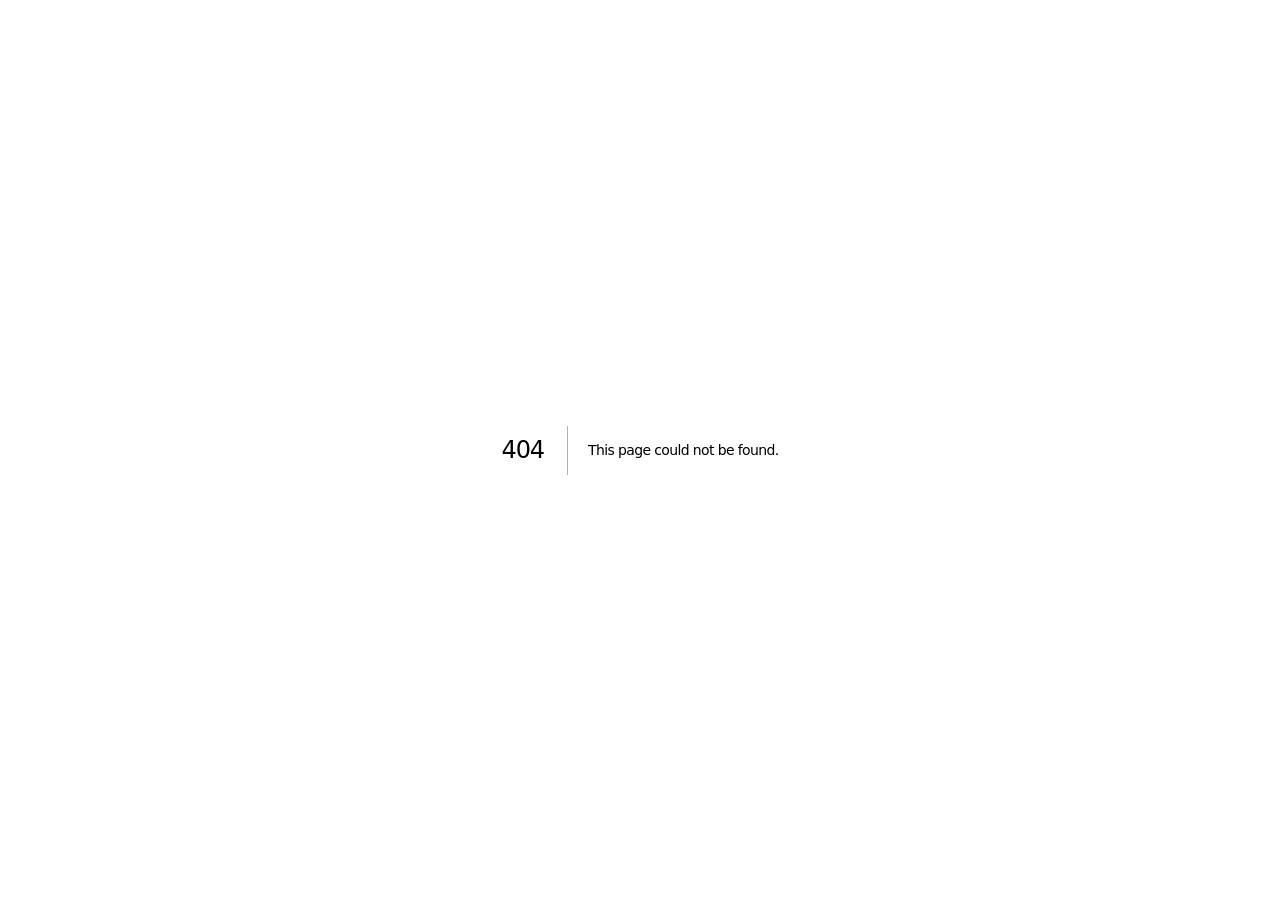
<file: 404/index.html>
<!DOCTYPE html><!--9dlek0CkeMLXtwOOonUuX--><html lang="tr"><head><meta charSet="utf-8"/><meta name="viewport" content="width=device-width, initial-scale=1"/><link rel="stylesheet" href="/_next/static/css/69a2830545c9b260.css" data-precedence="next"/><link rel="stylesheet" href="/_next/static/css/0c6f7d89d060fb8d.css" data-precedence="next"/><link rel="preload" as="script" fetchPriority="low" href="/_next/static/chunks/webpack-162aece423afd613.js"/><script src="/_next/static/chunks/dade46cd-287979b99d12e309.js" async=""></script><script src="/_next/static/chunks/767-0caa0acc15fde62a.js" async=""></script><script src="/_next/static/chunks/main-app-3a84c4f465cbd16d.js" async=""></script><script src="/_next/static/chunks/app/layout-50be0e2da7245e4e.js" async=""></script><meta name="robots" content="noindex"/><link rel="preload" as="image" href="/portrait-wind-poster-v1.webp" fetchPriority="high"/><link rel="preconnect" href="https://fonts.googleapis.com"/><link rel="preconnect" href="https://fonts.gstatic.com" crossorigin="anonymous"/><title>404: This page could not be found.</title><meta name="description" content="Ayberk Özcan’ın staj projeleri, eğitimi ve teknik becerileri."/><link rel="icon" href="/brand-icon.svg?v=7" type="image/svg+xml" sizes="any"/><script src="/_next/static/chunks/polyfills-42372ed130431b0a.js" noModule=""></script></head><body><div hidden=""><!--$--><!--/$--></div><div style="font-family:system-ui,&quot;Segoe UI&quot;,Roboto,Helvetica,Arial,sans-serif,&quot;Apple Color Emoji&quot;,&quot;Segoe UI Emoji&quot;;height:100vh;text-align:center;display:flex;flex-direction:column;align-items:center;justify-content:center"><div><style>body{color:#000;background:#fff;margin:0}.next-error-h1{border-right:1px solid rgba(0,0,0,.3)}@media (prefers-color-scheme:dark){body{color:#fff;background:#000}.next-error-h1{border-right:1px solid rgba(255,255,255,.3)}}</style><h1 class="next-error-h1" style="display:inline-block;margin:0 20px 0 0;padding:0 23px 0 0;font-size:24px;font-weight:500;vertical-align:top;line-height:49px">404</h1><div style="display:inline-block"><h2 style="font-size:14px;font-weight:400;line-height:49px;margin:0">This page could not be found.</h2></div></div></div><!--$--><!--/$--><script src="/_next/static/chunks/webpack-162aece423afd613.js" id="_R_" async=""></script><script>(self.__next_f=self.__next_f||[]).push([0])</script><script>self.__next_f.push([1,"1:\"$Sreact.fragment\"\n2:I[7499,[\"177\",\"static/chunks/app/layout-50be0e2da7245e4e.js\"],\"default\"]\n3:I[334,[],\"\"]\n4:I[6244,[],\"\"]\n5:I[4167,[],\"OutletBoundary\"]\n7:I[7590,[],\"AsyncMetadataOutlet\"]\n9:I[4167,[],\"ViewportBoundary\"]\nb:I[4167,[],\"MetadataBoundary\"]\nc:\"$Sreact.suspense\"\ne:I[5910,[],\"\"]\n:HL[\"/_next/static/css/69a2830545c9b260.css\",\"style\"]\n:HL[\"/_next/static/css/0c6f7d89d060fb8d.css\",\"style\"]\n"])</script><script>self.__next_f.push([1,"0:{\"P\":null,\"b\":\"9dlek0CkeMLXtwOOonUuX\",\"p\":\"\",\"c\":[\"\",\"_not-found\",\"\"],\"i\":false,\"f\":[[[\"\",{\"children\":[\"/_not-found\",{\"children\":[\"__PAGE__\",{}]}]},\"$undefined\",\"$undefined\",true],[\"\",[\"$\",\"$1\",\"c\",{\"children\":[[[\"$\",\"link\",\"0\",{\"rel\":\"stylesheet\",\"href\":\"/_next/static/css/69a2830545c9b260.css\",\"precedence\":\"next\",\"crossOrigin\":\"$undefined\",\"nonce\":\"$undefined\"}],[\"$\",\"link\",\"1\",{\"rel\":\"stylesheet\",\"href\":\"/_next/static/css/0c6f7d89d060fb8d.css\",\"precedence\":\"next\",\"crossOrigin\":\"$undefined\",\"nonce\":\"$undefined\"}]],[\"$\",\"html\",null,{\"lang\":\"tr\",\"children\":[[\"$\",\"head\",null,{\"children\":[[\"$\",\"link\",null,{\"rel\":\"preload\",\"as\":\"image\",\"href\":\"/portrait-wind-poster-v1.webp\",\"fetchPriority\":\"high\"}],[\"$\",\"link\",null,{\"rel\":\"preconnect\",\"href\":\"https://fonts.googleapis.com\"}],[\"$\",\"link\",null,{\"rel\":\"preconnect\",\"href\":\"https://fonts.gstatic.com\",\"crossOrigin\":\"anonymous\"}]]}],[\"$\",\"body\",null,{\"children\":[[\"$\",\"$L2\",null,{}],[\"$\",\"$L3\",null,{\"parallelRouterKey\":\"children\",\"error\":\"$undefined\",\"errorStyles\":\"$undefined\",\"errorScripts\":\"$undefined\",\"template\":[\"$\",\"$L4\",null,{}],\"templateStyles\":\"$undefined\",\"templateScripts\":\"$undefined\",\"notFound\":\"$undefined\",\"forbidden\":\"$undefined\",\"unauthorized\":\"$undefined\"}]]}]]}]]}],{\"children\":[\"/_not-found\",[\"$\",\"$1\",\"c\",{\"children\":[null,[\"$\",\"$L3\",null,{\"parallelRouterKey\":\"children\",\"error\":\"$undefined\",\"errorStyles\":\"$undefined\",\"errorScripts\":\"$undefined\",\"template\":[\"$\",\"$L4\",null,{}],\"templateStyles\":\"$undefined\",\"templateScripts\":\"$undefined\",\"notFound\":\"$undefined\",\"forbidden\":\"$undefined\",\"unauthorized\":\"$undefined\"}]]}],{\"children\":[\"__PAGE__\",[\"$\",\"$1\",\"c\",{\"children\":[[[\"$\",\"title\",null,{\"children\":\"404: This page could not be found.\"}],[\"$\",\"div\",null,{\"style\":{\"fontFamily\":\"system-ui,\\\"Segoe UI\\\",Roboto,Helvetica,Arial,sans-serif,\\\"Apple Color Emoji\\\",\\\"Segoe UI Emoji\\\"\",\"height\":\"100vh\",\"textAlign\":\"center\",\"display\":\"flex\",\"flexDirection\":\"column\",\"alignItems\":\"center\",\"justifyContent\":\"center\"},\"children\":[\"$\",\"div\",null,{\"children\":[[\"$\",\"style\",null,{\"dangerouslySetInnerHTML\":{\"__html\":\"body{color:#000;background:#fff;margin:0}.next-error-h1{border-right:1px solid rgba(0,0,0,.3)}@media (prefers-color-scheme:dark){body{color:#fff;background:#000}.next-error-h1{border-right:1px solid rgba(255,255,255,.3)}}\"}}],[\"$\",\"h1\",null,{\"className\":\"next-error-h1\",\"style\":{\"display\":\"inline-block\",\"margin\":\"0 20px 0 0\",\"padding\":\"0 23px 0 0\",\"fontSize\":24,\"fontWeight\":500,\"verticalAlign\":\"top\",\"lineHeight\":\"49px\"},\"children\":404}],[\"$\",\"div\",null,{\"style\":{\"display\":\"inline-block\"},\"children\":[\"$\",\"h2\",null,{\"style\":{\"fontSize\":14,\"fontWeight\":400,\"lineHeight\":\"49px\",\"margin\":0},\"children\":\"This page could not be found.\"}]}]]}]}]],null,[\"$\",\"$L5\",null,{\"children\":[\"$L6\",[\"$\",\"$L7\",null,{\"promise\":\"$@8\"}]]}]]}],{},null,false]},null,false]},null,false],[\"$\",\"$1\",\"h\",{\"children\":[[\"$\",\"meta\",null,{\"name\":\"robots\",\"content\":\"noindex\"}],[[\"$\",\"$L9\",null,{\"children\":\"$La\"}],null],[\"$\",\"$Lb\",null,{\"children\":[\"$\",\"div\",null,{\"hidden\":true,\"children\":[\"$\",\"$c\",null,{\"fallback\":null,\"children\":\"$Ld\"}]}]}]]}],false]],\"m\":\"$undefined\",\"G\":[\"$e\",[]],\"s\":false,\"S\":true}\n"])</script><script>self.__next_f.push([1,"a:[[\"$\",\"meta\",\"0\",{\"charSet\":\"utf-8\"}],[\"$\",\"meta\",\"1\",{\"name\":\"viewport\",\"content\":\"width=device-width, initial-scale=1\"}]]\n6:null\n"])</script><script>self.__next_f.push([1,"f:I[4934,[],\"IconMark\"]\n8:{\"metadata\":[[\"$\",\"meta\",\"0\",{\"name\":\"description\",\"content\":\"Ayberk Özcan’ın staj projeleri, eğitimi ve teknik becerileri.\"}],[\"$\",\"link\",\"1\",{\"rel\":\"icon\",\"href\":\"/brand-icon.svg?v=7\",\"type\":\"image/svg+xml\",\"sizes\":\"any\"}],[\"$\",\"$Lf\",\"2\",{}]],\"error\":null,\"digest\":\"$undefined\"}\n"])</script><script>self.__next_f.push([1,"d:\"$8:metadata\"\n"])</script></body></html>
</file>
<file: _next/static/css/69a2830545c9b260.css>
:root{--bg:#111410;--panel:#191e17;--ink:#eef0e5;--muted:#9ba391;--line:#33392d;--lime:#cbf88c;--mono:"Cascadia Code","Cascadia Mono",Consolas,"IBM Plex Mono",monospace}*{box-sizing:border-box}html{scroll-behavior:smooth;scroll-padding-top:95px}body{margin:0;background:var(--bg);color:var(--ink);font-family:var(--mono);font-size:15px}a{color:inherit;text-decoration:none}button,input{font:inherit}a,button,input{-webkit-tap-highlight-color:transparent}button{cursor:pointer}a:focus-visible,button:focus-visible,input:focus-visible{outline:2px solid var(--lime);outline-offset:5px}button{color:inherit}::selection{background:var(--lime);color:var(--bg)}.header{height:104px;max-width:1440px;margin:auto;padding:0 5%;display:flex;align-items:center;border-bottom:1px solid var(--line);gap:60px}.logo{font-size:39px;font-weight:750;letter-spacing:-5px;line-height:1}.logo span{color:var(--lime);font-size:29px}.header nav{display:flex;gap:35px;margin-left:auto}.header nav a{font-size:13px}.header nav a:hover{color:var(--lime)}sup{font-family:var(--mono);font-size:9px;margin-left:4px}.availability,sup{color:var(--muted)}.availability{font-size:11px;display:flex;align-items:center;gap:8px;border:1px solid var(--line);padding:10px 14px;border-radius:24px}i{display:inline-block}.availability i,.scene-top i,.telemetry i{width:6px;height:6px;background:var(--lime);border-radius:50%;box-shadow:0 0 10px #cbf83d33}.hero,.section{max-width:1440px;margin:0 auto;padding:0 5%}.hero{padding-top:54px}.eyebrow{font-family:var(--mono);font-size:10px;letter-spacing:1.5px;color:var(--muted);display:flex;justify-content:space-between}h1{font-size:clamp(48px,6.7vw,98px);font-weight:500;letter-spacing:-5px;line-height:1.08;margin:34px 0 30px;position:relative}h1>span{color:var(--muted)}h1 svg{position:absolute;right:3%;top:15%;width:90px;stroke:var(--lime);stroke-width:4}.hero-bottom{display:flex;justify-content:space-between;align-items:flex-end;margin-bottom:44px}.hero-bottom p{font-size:14px;line-height:1.8;color:var(--muted);margin:0}.text-link{font-size:12px;border-bottom:1px solid #687652;padding-bottom:9px}.text-link span{margin-left:32px;color:var(--lime);font-size:23px}.experience-shell{background:#1a2018;border:1px solid #3b4433;position:relative}.scene-caption,.scene-top{display:flex;justify-content:space-between;padding:18px 26px;font:9px var(--mono);letter-spacing:1.1px;position:absolute;z-index:2;left:0;right:0;pointer-events:none}.scene-top{top:0}.scene-top i{margin-right:8px}.scene-caption{bottom:0;color:var(--muted)}.scene-caption b{margin:0 9px}.experience{height:560px;position:relative;overflow:hidden;isolation:isolate;background:#171d19}.experience canvas{z-index:1}.experience canvas,.portrait-fallback{position:absolute;inset:0;width:100%;height:100%}.portrait-fallback{object-fit:cover;opacity:.95}.scene-label{position:absolute;z-index:2;left:4.5%;top:27%;pointer-events:none}.scene-label>span{font:12px var(--mono);letter-spacing:6px}.scene-label strong{display:block;font-size:clamp(60px,8vw,120px);font-weight:450;letter-spacing:-6px;line-height:1.25}.scene-label p{font-size:12px;line-height:1.8;color:#b0bba5}.telemetry{position:absolute;right:26px;top:85px;z-index:2;font:9px var(--mono);color:#b0bba5;width:128px;pointer-events:none}.telemetry>span{display:block;color:var(--lime);font-size:9px;margin-bottom:15px}.telemetry i{margin-right:7px}.telemetry dl{display:grid;grid-template-columns:1fr auto;grid-gap:9px;gap:9px;margin:0}.telemetry dd{margin:0;color:#e8ecd9}.interaction{position:absolute;bottom:58px;right:26px;z-index:3;display:flex;flex-direction:column;align-items:flex-end;gap:12px}.interaction>span{font-size:10px;color:#bec6b5}.interaction button{border:1px solid #77846a;border-radius:30px;background:#1e281dc9;padding:11px 19px;font-size:11px;-webkit-backdrop-filter:blur(8px);backdrop-filter:blur(8px)}.interaction button[aria-pressed=true]{background:var(--lime);color:#172014}.interaction small{font:7px var(--mono);letter-spacing:.5px;color:var(--muted)}.strip{display:flex;justify-content:space-between;font:8px var(--mono);letter-spacing:1px;color:var(--muted);padding:20px 0;border-bottom:1px solid var(--line)}.section{padding-top:105px;padding-bottom:95px}.section-heading{display:flex;justify-content:space-between;align-items:flex-end}.section h2{font-size:clamp(36px,4.3vw,62px);line-height:1.12;letter-spacing:-2.5px;font-weight:450;margin:23px 0 0}em{font-style:normal;color:var(--muted)}.section-heading>p{font-size:12px;line-height:1.8;color:var(--muted)}.filters{display:flex;gap:9px;margin:35px 0}.filters button{background:transparent;border:1px solid var(--line);padding:10px 16px;border-radius:25px;font-size:11px}.filters button[aria-pressed=true]{background:var(--lime);color:#111;border-color:var(--lime)}.filters button[aria-pressed=true] sup{color:#465234}.projects{display:grid;grid-template-columns:repeat(2,minmax(0,1fr));grid-gap:42px 26px;gap:42px 26px}.project:first-child{grid-column:span 2}.project-art{width:100%;height:335px;border:1px solid #39472d;position:relative;overflow:hidden;display:block;text-align:left;background:#1d2a1a;transition:border-color .3s}.project-art:hover{border-color:var(--accent)}.project:first-child .project-art{height:430px}.art-foot,.art-meta{position:absolute;left:24px;right:24px;display:flex;justify-content:space-between;font:9px var(--mono);letter-spacing:1px;color:var(--accent);z-index:2}.art-meta{top:22px}.art-meta>span{font-size:24px}.art-foot{bottom:22px}.orb{background:radial-gradient(ellipse at 50% 100%,#475f25,#1b2818 65%)}.orb-shape{width:260px;height:260px;position:absolute;top:50%;left:50%;transform:translate(-50%,-50%) rotate(-24deg);border-radius:45% 55% 57% 43%/38% 37% 63% 62%;background:repeating-radial-gradient(ellipse at 35% 30%,#d1f4a7 0,#688840 3px,#162010 6px,#a2bc75 9px);box-shadow:inset 15px 3px 35px #e0ffc270,inset -35px -30px 45px #17230ceb,25px 25px 65px #050905;transition:transform .7s}.project-art:hover .orb-shape{transform:translate(-50%,-50%) rotate(10deg) scale(1.05)}.terrain{background:#24202d;border-color:#43374f}.terrain-shape{position:absolute;width:380px;height:280px;left:50%;top:50%;transform:translate(-50%,-45%) rotate(-18deg);transition:transform .7s}.terrain-shape i{position:absolute;border:1px solid #c2a5f3;border-radius:44% 56% 40% 60%;box-shadow:0 5px 0 #17131b}.project-art:hover .terrain-shape{transform:translate(-50%,-45%) rotate(-5deg)}.type{background:#32251e;border-color:#514033}.type-shape{position:absolute;inset:38px;display:flex;align-items:center;justify-content:center;color:#edb991;font-family:var(--mono);font-size:160px;letter-spacing:-16px;transition:letter-spacing .5s}.type-shape span{font:7px var(--mono);letter-spacing:4px;position:absolute;bottom:15px}.project-art:hover .type-shape{letter-spacing:0}.project-title{display:flex;align-items:center;justify-content:space-between;margin-top:18px}.project-title h3{margin:0;font-size:22px;font-weight:450;letter-spacing:-.5px}.project-title button{padding:0;border:0;background:none;text-align:left}.project-title>span,.project>p{color:var(--muted)}.project>p{font-size:11px;margin:9px 0 0}.project>p>span{float:right}.about{border-top:1px solid var(--line);border-bottom:1px solid var(--line)}.about-grid{display:grid;grid-template-columns:1fr 1fr;grid-gap:60px;gap:60px;margin-top:15px}.about-grid h2{font-size:clamp(42px,5vw,72px)}.about-grid>div>p{font-size:13px;line-height:1.9;color:var(--muted)}.about-grid>div>p.large{font-size:22px;line-height:1.5;color:var(--ink);margin-top:22px}.skills{margin-top:30px}.skills>div{display:flex;gap:20px;padding:15px 0;border-bottom:1px solid var(--line);font-size:12px}.skills>div>span{color:var(--muted);font:10px var(--mono)}.skills>div>span:last-child{margin-left:auto}.contact h2{font-size:clamp(45px,7.5vw,100px);position:relative}.contact h2>span{position:absolute;right:8%;color:var(--lime);font-size:140px;top:0}.contact-bottom{display:grid;grid-template-columns:1fr 1fr;grid-gap:50px;gap:50px;margin-top:45px}.contact-bottom>p{font-size:13px;line-height:2}.muted{color:var(--muted);font-size:11px}.terminal{border:1px solid var(--line);background:#151912;font:10px var(--mono);min-width:0}.terminal-head{border-bottom:1px solid var(--line);padding:12px 15px;display:flex;justify-content:space-between;color:var(--muted);font-size:8px}.terminal-head i{width:6px;height:6px;border-radius:50%;background:#58634a;margin-right:5px}.terminal-output{padding:10px 15px;max-height:160px;overflow:auto;overflow-wrap:anywhere;color:var(--muted);line-height:1.6}.terminal form{display:flex;gap:8px;align-items:center;padding:5px 15px 15px;color:var(--lime)}.terminal input{width:100%;min-width:0;border:0;background:none;color:var(--ink);outline-offset:1px}.terminal label{white-space:nowrap;font-size:9px}.terminal button{border:0;background:none;color:var(--lime)}footer{border-top:1px solid var(--line);padding:30px 5%;display:flex;align-items:center;gap:35px;font:9px var(--mono);color:var(--muted)}footer>a:nth-last-child(2){margin-left:auto}.skip{position:fixed;top:-100px;left:20px;z-index:100;background:var(--lime);color:#111;padding:16px}.skip:focus{top:15px}dialog{background:#1d241a;color:var(--ink);border:1px solid #687652;padding:55px;max-width:600px;width:calc(100% - 32px)}dialog::-webkit-backdrop{background:#050805c9;-webkit-backdrop-filter:blur(8px);backdrop-filter:blur(8px)}dialog::backdrop{background:#050805c9;-webkit-backdrop-filter:blur(8px);backdrop-filter:blur(8px)}dialog h2{font-size:38px;letter-spacing:-1px}dialog p{line-height:1.8;color:var(--muted)}.close{position:absolute;right:18px;top:12px;border:0;background:none;font-size:28px}.tags{display:flex;gap:8px;margin:24px 0}.tags span{font:10px var(--mono);padding:9px;border:1px solid var(--line)}@media(min-width:1500px){.header,footer{max-width:1440px;margin:auto}.hero,.section{padding-left:72px;padding-right:72px}}@media(max-width:800px){.header{height:80px;gap:20px}.availability{display:none}.hero{padding-top:35px}h1{letter-spacing:-2.8px}h1 svg{width:55px;right:0;top:5%}.hero-bottom{align-items:flex-start;gap:25px}.hero-bottom p{font-size:12px}.experience{height:500px}.scene-label{top:27%;left:6%}.scene-label>span{font-size:9px;letter-spacing:4px}.scene-label strong{font-size:72px}.telemetry{right:18px;top:65px;width:100px;font-size:8px}.scene-caption,.scene-top{padding:17px;font-size:8px}.strip>span:nth-child(2){display:none}.section{padding-top:65px;padding-bottom:60px}.section-heading>p{max-width:180px;font-size:11px}.about-grid{gap:30px}.contact-bottom{gap:25px}.contact h2>span{font-size:90px;right:2%}footer{gap:20px}footer>span:nth-child(2){display:none}}@media(max-width:540px){.header nav{gap:22px}.hero>.eyebrow{font-size:8px;letter-spacing:.7px}h1{font-size:43px;letter-spacing:-2px}h1 svg{display:none}.hero-bottom{flex-direction:column;gap:18px;margin-bottom:28px}.hero-bottom p{font-size:12px}.text-link{align-self:flex-end}.experience{height:470px}.portrait-fallback{object-position:53%}.scene-top>span:last-child{font-size:7px}.scene-label{top:27%;left:18px}.scene-label strong{font-size:54px;letter-spacing:-3px}.scene-label p{font-size:10px;max-width:90px}.scene-label>span{font-size:7px;letter-spacing:2px}.telemetry{width:86px;top:66px;right:15px}.telemetry,.telemetry>span{font-size:7px}.interaction{bottom:52px;right:16px}.interaction>span{font-size:9px}.scene-caption{font-size:7px}.section-heading{align-items:flex-start;flex-direction:column;gap:12px}.section-heading>p{max-width:none}.filters{overflow-x:auto;margin:22px 0;gap:6px;padding:4px}.filters button{white-space:nowrap;font-size:10px;padding:9px 12px}.projects{grid-template-columns:1fr;gap:32px}.project:first-child{grid-column:auto}.project-art,.project:first-child .project-art{height:300px}.orb-shape{width:200px;height:200px}.project-title h3{font-size:20px}.about-grid,.contact-bottom{grid-template-columns:1fr;gap:15px}.about-grid h2{font-size:47px}.contact h2{font-size:48px}.contact h2>span{font-size:65px;right:0;top:15px}.contact-bottom{margin-top:25px}.terminal{margin-top:15px}footer{font-size:8px;padding-top:24px;padding-bottom:24px}dialog{padding:40px 25px}dialog h2{font-size:30px}}@media(prefers-reduced-motion:reduce){html{scroll-behavior:auto}*,:after,:before{animation:none!important;transition:none!important}}.sr-only{position:absolute;width:1px;height:1px;padding:0;margin:-1px;overflow:hidden;clip:rect(0,0,0,0);white-space:nowrap;border:0}.experience-shell{min-height:560px}@media(max-width:800px){.experience-shell{min-height:500px}}@media(max-width:540px){.experience-shell{min-height:470px}}html.lenis,html.lenis body{height:auto}.lenis.lenis-smooth{scroll-behavior:auto!important}.lenis.lenis-stopped{overflow:hidden}.lenis.lenis-smooth [data-lenis-prevent]{overscroll-behavior:contain}.experience canvas{opacity:0;transition:opacity .8s ease}.experience[data-status=ready] canvas{opacity:1}.interaction button:disabled{cursor:default;opacity:.45}.scene-loader{position:absolute;inset:0;z-index:4;display:flex;flex-direction:column;justify-content:center;align-items:center;gap:18px;background:#171d19df;font:10px var(--mono);letter-spacing:1.5px;transition:opacity .7s,visibility .7s;pointer-events:none}.scene-loader>div{width:min(220px,65%);height:2px;background:#46503d}.scene-loader i{display:block;height:100%;background:var(--lime);transition:width .35s}.scene-loader small{font-size:8px;color:var(--muted)}.experience-shell[data-ready=true] .scene-loader{opacity:0;visibility:hidden}main:focus{outline:none}dialog{max-height:85dvh;overflow:auto;overscroll-behavior:contain}@media(max-width:540px){.interaction{max-width:calc(100% - 32px)}.interaction small,.telemetry{font-size:8px}}.matrix-experience{background:radial-gradient(ellipse at 75% 50%,#2d3224 0,#171d19 65%)}.matrix-intro{position:absolute;left:4.5%;top:23%;width:38%;z-index:2}.matrix-intro>span:first-child{font:10px var(--mono);letter-spacing:3px;color:#c7cebc}.matrix-intro strong{display:block;font-size:clamp(38px,5vw,70px);font-weight:450;line-height:1.1;letter-spacing:-3px;margin:18px 0}.matrix-intro strong em{color:var(--lime)}.matrix-intro p{color:var(--muted);font-size:12px;line-height:1.8}.matrix-intro .matrix-hint{display:block;font:8px var(--mono);letter-spacing:.6px;color:var(--muted);margin-top:32px}.photo-stage{position:absolute;right:3%;top:52px;bottom:52px;width:51%;overflow:hidden;isolation:isolate;border:1px solid #71805a66;border-radius:3px;background:#262d20;touch-action:pan-y}.photo-stage img{position:absolute;inset:0;width:100%;height:100%;object-fit:cover;object-position:65% 50%;display:block;-webkit-user-select:none;-moz-user-select:none;user-select:none}.photo-stage:after{content:"";position:absolute;inset:0;z-index:1;background:#01160dc7;opacity:0;transition:opacity .25s;pointer-events:none}.photo-stage[data-matrix=active]:after{opacity:.36}.matrix-experience .photo-stage canvas{position:absolute;inset:0;width:100%;height:100%;z-index:2;opacity:0;transition:none;pointer-events:none;mix-blend-mode:screen}.matrix-experience .photo-stage[data-matrix=active] canvas{opacity:1}.photo-corner{left:16px;bottom:15px;z-index:3;color:#f0f2e5;text-shadow:0 1px 5px #000;pointer-events:none}.matrix-status,.photo-corner{position:absolute;font:8px var(--mono);letter-spacing:1px}.matrix-status{bottom:25px;left:4.5%;color:var(--muted)}.matrix-status i{width:5px;height:5px;border-radius:50%;background:var(--lime);margin-right:8px}.sand-storm{position:fixed;inset:0;width:100%;height:100%;z-index:30;pointer-events:none}@media(max-width:800px){.matrix-intro strong{font-size:43px;letter-spacing:-2px}.matrix-intro{left:4%;top:24%}.matrix-intro .matrix-hint{line-height:1.8;max-width:150px}.photo-stage{right:3%;width:50%}}@media(max-width:540px){.matrix-experience{height:570px}.experience-shell{min-height:570px}.matrix-intro{top:56px;left:20px;width:calc(100% - 40px)}.matrix-intro>span:first-child{font-size:8px}.matrix-intro strong{font-size:34px;margin:10px 0;letter-spacing:-1.3px}.matrix-intro strong br{display:none}.matrix-intro strong em{margin-left:7px}.matrix-intro p{display:none}.matrix-intro .matrix-hint{margin-top:14px;font-size:7px;max-width:none}.photo-stage{left:20px;right:20px;top:192px;bottom:56px;width:auto}.matrix-status{display:none}.photo-corner{font-size:7px}.experience-placeholder{height:570px}}@media(prefers-reduced-motion:reduce){.matrix-experience .photo-stage canvas,.photo-stage:after,.sand-storm{display:none}}.experience-placeholder,.matrix-experience{height:680px}.experience-shell{min-height:680px}.matrix-experience .photo-stage{left:24px;right:24px;top:52px;bottom:52px;width:auto;cursor:crosshair}.matrix-experience .photo-stage img{object-position:65% 52%}.matrix-experience .photo-stage:after{display:none}.matrix-experience .photo-stage:before{content:"";position:absolute;inset:0;z-index:1;background:linear-gradient(90deg,#10180dce,#10180d70 28%,transparent 58%);pointer-events:none}.matrix-experience .photo-stage canvas{mix-blend-mode:normal}.matrix-experience .matrix-intro{left:6%;top:auto;bottom:103px;width:36%;z-index:4;pointer-events:none;text-shadow:0 2px 18px #0008}.matrix-experience .matrix-intro strong{font-size:clamp(40px,5vw,68px)}.matrix-experience .matrix-status{left:6%}@media(max-width:800px){.experience-placeholder,.matrix-experience{height:620px}.experience-shell{min-height:620px}.matrix-experience .matrix-intro strong{font-size:43px}.matrix-experience .matrix-intro{width:39%;left:7%}}@media(max-width:540px){.experience-placeholder,.matrix-experience{height:620px}.experience-shell{min-height:620px}.matrix-experience .photo-stage{left:14px;right:14px;top:48px;bottom:46px}.matrix-experience .photo-stage img{object-position:65% 48%}.matrix-experience .matrix-intro{left:30px;right:24px;top:auto;bottom:85px;width:auto}.matrix-experience .matrix-intro strong{font-size:28px;margin:8px 0;letter-spacing:-1px}.matrix-experience .matrix-intro .matrix-hint{margin-top:12px}.matrix-experience .photo-stage:before{background:linear-gradient(0deg,#10180dcf,transparent 55%)}}@media(prefers-reduced-motion:reduce){.matrix-experience .photo-stage{cursor:default}}.matrix-experience .photo-stage{cursor:default}.site-shell .header{position:fixed;z-index:50;top:0;left:0;width:100%;height:88px;max-width:none;margin:0;padding:0 5%;border:0;background:linear-gradient(#10150c80,transparent);text-shadow:0 1px 8px #0006}.site-shell .header nav{padding:12px 18px;border:1px solid #ffffff15;border-radius:28px}.site-shell .availability,.site-shell .header nav{background:#10150c40;-webkit-backdrop-filter:blur(14px);backdrop-filter:blur(14px)}.site-shell .availability{color:#e5eadb}.hero-scroll{position:relative;height:240svh;width:100%}.hero-sticky{position:-webkit-sticky;position:sticky;top:0;height:100svh;min-height:480px;overflow:hidden;isolation:isolate;background:#171d14;--hero-progress:0;--hero-scale:1}.hero-photo{position:absolute;inset:0;z-index:2;transform:translate3d(0,calc(var(--hero-progress) * 24px),0) scale(var(--hero-scale));transform-origin:center;will-change:transform;overflow:hidden}.hero-photo .experience-placeholder,.hero-photo .matrix-experience{width:100%;height:100%;min-height:0}.hero-photo .matrix-experience .photo-stage{inset:0;width:100%;height:100%;border:0;border-radius:0}.hero-photo .matrix-intro,.hero-photo .matrix-status,.hero-photo .photo-corner{display:none}.hero-photo .portrait-fallback{opacity:1}.hero-backdrop{position:absolute;inset:0;z-index:0;opacity:var(--hero-progress);background:#1f1f1f;pointer-events:none}.hero-backdrop>span{position:absolute;left:0;right:0;top:19%;text-align:center;font:9px var(--mono);letter-spacing:3px;color:var(--lime)}.hero-headline{position:absolute;left:6%;bottom:15%;z-index:3;pointer-events:none;opacity:clamp(0,calc(1 - var(--hero-progress) * 2.4),1);transform:translateY(calc(var(--hero-progress) * -40px));text-shadow:0 3px 28px #0007}.hero-headline h1{font-size:clamp(50px,6.4vw,100px);letter-spacing:-4px;margin:24px 0 16px;line-height:1.07}.hero-headline h1>span{color:#d2e1bc}.hero-headline .eyebrow{font-size:9px;letter-spacing:2px;color:#e0e8d5}.hero-headline p{font-size:13px;letter-spacing:.2px;color:#d8e2cc}.hero-meta{position:absolute;z-index:4;bottom:32px;left:5%;right:5%;display:flex;justify-content:space-between;font:8px var(--mono);letter-spacing:1.3px;color:#e0ead4;opacity:clamp(0,calc(1 - var(--hero-progress) * 1.4),1);pointer-events:none}.hero-meta i{width:5px;height:5px;border-radius:50%;background:var(--lime);margin-right:8px}.hero-message{position:absolute;left:0;right:0;bottom:9%;z-index:3;text-align:center;pointer-events:none;opacity:clamp(0,calc((var(--hero-progress) - .65) * 3),1);transform:translateY(calc((1 - var(--hero-progress)) * 30px))}.hero-message>span{font:8px var(--mono);letter-spacing:2px;color:var(--muted)}.hero-message p{font-size:clamp(18px,2vw,30px);line-height:1.2;margin:12px 0 0;letter-spacing:-.5px}.hero-message p br{display:none}.hero-message p em{color:var(--lime);margin-left:8px}.intro-section{max-width:1440px;padding:95px 5%;margin:auto;border-bottom:1px solid var(--line)}.intro-section>div:nth-child(2):not(.hardware-showcase){display:flex;justify-content:space-between;align-items:flex-end;gap:40px;margin:24px 0 35px}.intro-section h2{font-size:clamp(36px,4.3vw,65px);font-weight:450;line-height:1.15;letter-spacing:-2.5px;margin:0}.intro-section p{color:var(--muted);font-size:13px;line-height:1.8}.intro-section .text-link{display:inline-block}.boot-screen{position:fixed;inset:0;z-index:200;background:#0b100c;color:#e5ebdc;overflow:auto;display:flex;flex-direction:column;min-height:100svh;padding:30px 4%;background-image:linear-gradient(#9dda6c07 1px,transparent 0),linear-gradient(90deg,#9dda6c07 1px,transparent 0);background-size:52px 52px;transition:transform .78s cubic-bezier(.76,0,.24,1)}.boot-screen[data-state=leaving]{pointer-events:none}.boot-bottom,.boot-top{display:flex;align-items:center;justify-content:space-between;font:8px var(--mono);letter-spacing:1.3px;color:#8b9c80;gap:24px}.boot-top{padding-bottom:24px;border-bottom:1px solid #a9dd6925}.boot-top .logo{color:var(--ink)}.boot-top i{width:5px;height:5px;background:var(--lime);border-radius:50%;margin-right:7px}.boot-center{width:min(760px,100%);margin:auto;padding:35px 0}.boot-kicker{font:9px var(--mono);letter-spacing:2.4px;color:#b7cd9e}.boot-center h2{font-size:clamp(44px,5.8vw,86px);font-weight:500;line-height:1.02;letter-spacing:-4px;margin:19px 0 30px;position:relative}.boot-center h2 em{color:var(--lime)}.boot-center h2>span{color:var(--lime);margin-left:7px;animation:boot-caret 1s steps(2) infinite}.boot-terminal{border:1px solid #657d483e;background:#111a12e0;box-shadow:0 25px 100px #0003}.boot-terminal-bar{padding:12px 17px;border-bottom:1px solid #657d483e;display:flex;justify-content:space-between;font:8px var(--mono);color:#8eaa76;gap:10px}.boot-terminal-bar i{width:6px;height:6px;border-radius:50%;background:#4a633b;margin-right:5px}.boot-terminal-bar i:first-child{background:#b5e47f}.boot-command{padding:22px 20px 15px;display:flex;gap:16px;font:11px var(--mono);flex-wrap:wrap}.boot-command>span{color:#93b878}.boot-command code{color:#e3f5ce}.boot-caret{color:var(--lime);animation:boot-caret 1s steps(2) infinite}.boot-log{padding:0 20px 15px;font:10px var(--mono);color:#b3c6a3}.boot-log p{display:flex;gap:12px;margin:12px 0;line-height:1.5}.boot-log p>span{color:var(--lime)}.boot-log b{font-size:8px;font-weight:400;margin-left:auto;color:#b6e182}.boot-progress{display:flex;align-items:center;gap:20px;padding:10px 20px 22px;font:9px var(--mono);color:var(--lime)}.boot-progress>div{height:2px;width:100%;background:#3e5431}.boot-progress i{display:block;height:100%;background:var(--lime);transition:width .45s ease}.boot-launch{margin-top:23px;width:100%;border:1px solid var(--lime);background:var(--lime);color:#16200f;padding:19px 22px;display:flex;align-items:center;justify-content:space-between;gap:20px;font-size:11px;font-weight:650;letter-spacing:1px;transition:background .2s,color .2s}.boot-launch code{font:12px var(--mono)}.boot-launch:disabled{background:#1c2815;color:#819773;border-color:#51673c;cursor:wait}.boot-launch:not(:disabled):hover{background:#e0ffaf}.boot-skip{display:flex;align-items:center;justify-content:center;gap:12px;margin:16px auto 0;background:none;border:0;color:#8da17e;font-size:10px;padding:8px}.boot-skip span{font:7px var(--mono);border:1px solid #445938;padding:3px 5px}.boot-bottom{border-top:1px solid #a9dd6925;padding-top:20px}@keyframes boot-caret{50%{opacity:0}}@media(max-width:800px){.site-shell .header{height:76px;gap:15px}.site-shell .header nav{gap:20px;padding:10px 12px}.hero-headline h1{letter-spacing:-2.5px}.intro-section>div:nth-child(2):not(.hardware-showcase){align-items:flex-start;flex-direction:column;gap:15px}.boot-center h2{letter-spacing:-2.5px}.hero-message p{font-size:20px}}@media(max-width:540px){.hero-scroll{height:210svh}.hero-sticky{min-height:520px}.hero-headline{left:7%;right:5%;bottom:13%}.hero-headline h1{font-size:43px;letter-spacing:-2px}.hero-headline .eyebrow{font-size:7px;letter-spacing:1px}.hero-headline p{font-size:11px}.hero-meta{font-size:7px;letter-spacing:.6px;bottom:24px}.hero-backdrop>span{top:13%;font-size:7px;letter-spacing:1px}.hero-marquee{font-size:110px;letter-spacing:-6px;left:-35%}.hero-message{bottom:12%}.hero-message p{font-size:17px}.hero-message p br{display:block}.hero-message p em{margin:0}.intro-section{padding-top:65px;padding-bottom:65px}.intro-section h2{font-size:34px;letter-spacing:-1.5px}.boot-screen{padding:22px 6%}.boot-top>span:nth-child(2){display:none}.boot-center{padding:36px 0}.boot-center h2{font-size:43px;letter-spacing:-2.2px}.boot-kicker{font-size:7px;letter-spacing:1.1px}.boot-terminal-bar>span:last-child{display:none}.boot-command{font-size:9px;padding:20px 14px 10px;gap:10px}.boot-log{font-size:8px;padding:0 14px 10px}.boot-log p{gap:8px}.boot-log b{font-size:7px}.boot-progress{padding:10px 14px 20px}.boot-launch{padding:17px 14px;font-size:9px;letter-spacing:.6px}.boot-launch code{font-size:10px}.boot-bottom{font-size:6px;letter-spacing:.7px}.boot-bottom>span:last-child{display:none}}@media(prefers-reduced-motion:reduce){.hero-scroll{height:100svh}.hero-sticky{position:relative}.hero-photo{transform:none!important;will-change:auto}.boot-screen[data-state=leaving]{display:none}}@media(max-height:760px) and (min-width:541px){.boot-screen{padding-top:20px;padding-bottom:20px}.boot-center{padding:22px 0}.boot-center h2{font-size:62px;margin-top:14px;margin-bottom:22px}.boot-log p{margin:9px 0}.boot-command{padding-top:17px}.boot-bottom{padding-top:14px}}.site-shell:not([data-boot-phase=entered]) .header,.site-shell[data-boot-phase=boot]{visibility:hidden}.terminal-boot{display:grid;place-items:center;padding:32px 6%;background:#030906;background-image:radial-gradient(ellipse at 50% 50%,#102e1b88,transparent 65%);outline:none}.terminal-boot .boot-terminal{width:min(780px,100%);background:#06100beF;border-color:#2de78130;box-shadow:0 0 80px #10db6d08,0 35px 100px #0008}.terminal-boot .boot-terminal-bar{color:#65a885;padding:15px 22px;border-color:#2de78125;font-size:9px}.terminal-boot .boot-terminal-bar i{background:#245a3b}.terminal-boot .boot-terminal-bar i:first-child{background:#42ee91}.terminal-content{padding:32px}.terminal-session{display:flex;justify-content:space-between;font:9px var(--mono);letter-spacing:1px;color:#609777;gap:12px}.terminal-session span{color:#4ade8a}.terminal-content h2{font:500 clamp(24px,4.4vw,43px) var(--mono);letter-spacing:-1.6px;margin:32px 0 9px;color:#d1ffe1}.terminal-subtitle{font:8px var(--mono);letter-spacing:1.8px;color:#548c6b}.terminal-boot .boot-command{padding:26px 0 20px;gap:12px;font-size:11px}.terminal-boot .boot-command>span{color:#4fe995}.transfer-row{display:grid;grid-template-columns:20px 1fr 110px 30px;align-items:center;grid-gap:13px;gap:13px;margin:17px 0;font:10px var(--mono);color:#93bfa4}.transfer-row>span:first-child{color:#376c4d;font-size:8px}.transfer-row b{font:9px var(--mono);text-align:right;color:#64e69a}.transfer-track{height:3px;background:#193526}.transfer-track i{display:block;height:100%;background:#32d879;transition:width .12s linear}.transfer-row[data-complete=true] code{color:#c9ffda}.terminal-binary{border-top:1px solid #2de78120;margin-top:24px;padding-top:20px;font:9px var(--mono);letter-spacing:2px;color:#347f51;overflow:hidden;white-space:nowrap}.terminal-boot .boot-progress{padding:20px 0 10px;color:#66ffa2}.terminal-boot .boot-progress>div{background:#153924;height:4px}.terminal-boot .boot-progress i{background:#4bf291;transition:width .12s linear}.terminal-status{font:9px var(--mono);color:#82d9a3;min-height:28px;line-height:1.7;margin:13px 0 20px}.terminal-status>span{margin-left:6px}.terminal-footer{border-top:1px solid #2de78120;padding-top:18px;display:flex;justify-content:space-between;gap:12px;font:7px var(--mono);letter-spacing:.6px;color:#518265}@media(max-width:540px){.terminal-boot{padding:20px 5%}.terminal-content{padding:23px 18px}.terminal-boot .boot-terminal-bar{padding:13px 18px;font-size:8px}.terminal-content h2{font-size:27px;margin-top:29px;letter-spacing:-1px}.terminal-subtitle{font-size:7px;letter-spacing:.7px}.terminal-session{font-size:7px;letter-spacing:.5px}.terminal-boot .boot-command{font-size:9px}.transfer-row{grid-template-columns:14px 1fr 45px 26px;font-size:9px;gap:8px;margin:18px 0}.terminal-binary,.terminal-status,.transfer-row b{font-size:8px}.terminal-footer{font-size:6px;letter-spacing:0}}@media(prefers-reduced-motion:reduce){.terminal-boot .boot-caret{animation:none}.terminal-boot .boot-progress i,.transfer-track i{transition:none}}.terminal-boot{grid-template-columns:minmax(0,1fr)}.terminal-boot .boot-terminal{min-width:0;justify-self:center}.terminal-content{min-width:0}.transfer-row code{min-width:0;overflow-wrap:anywhere}.site-shell .header{pointer-events:none}.site-shell .header a,.site-shell .header nav{pointer-events:auto}.hero-photo .photo-stage{touch-action:pinch-zoom}@media(prefers-reduced-motion:reduce){.hero-photo .photo-stage{touch-action:pan-y pinch-zoom}}.hero-backdrop>span,.hero-headline,.hero-marquee,.hero-message,.hero-meta,.site-shell .header{transition:opacity .24s ease,visibility 0s}@media(prefers-reduced-motion:reduce){.hero-backdrop>span,.hero-headline,.hero-marquee,.hero-message,.hero-meta,.site-shell .header{transition:none}}.hero-photo .photo-stage .matrix-gif{position:absolute;inset:0;width:100%;height:100%;z-index:2;opacity:0;pointer-events:none;overflow:hidden;-webkit-clip-path:inset(0);clip-path:inset(0);mix-blend-mode:normal}.hero-photo .photo-stage[data-matrix=active] .matrix-gif,.hero-photo .photo-stage[data-matrix=auto] .matrix-gif{opacity:1}@media(prefers-reduced-motion:reduce){.hero-photo .photo-stage .matrix-gif{display:none}}.matrix-gif-animation{position:relative;isolation:isolate;width:100%;height:100%;background:#000}.matrix-gif-animation:after{content:"";position:absolute;inset:0;pointer-events:none;background:none;mix-blend-mode:screen;opacity:.38}@media(max-width:600px){.matrix-gif-animation{background-size:400px 320px}}.intro-scroll-cue{position:absolute;z-index:4;bottom:max(30px,env(safe-area-inset-bottom));left:50%;transform:translateX(-50%);display:flex;flex-direction:column;align-items:center;gap:13px;white-space:nowrap;font-size:12px;letter-spacing:.4px;color:#f2f5e9;text-shadow:0 1px 12px #000a;opacity:var(--intro-cue-opacity,1);transition:color .2s}.intro-scroll-cue:before{content:"";position:absolute;inset:-28px -35px -20px;background:radial-gradient(ellipse,#06110b45,transparent 70%);z-index:-1;pointer-events:none}.intro-scroll-cue svg{width:19px;height:27px;fill:none;stroke:currentColor;stroke-width:1.3;stroke-linecap:round;stroke-linejoin:round;animation:scroll-invitation 2.8s ease-in-out infinite}.intro-scroll-cue:hover{color:var(--lime)}.intro-scroll-cue:hover svg{stroke-width:1.7}.hero-sticky[data-cue=hidden] .intro-scroll-cue{visibility:hidden;pointer-events:none}@keyframes scroll-invitation{0%,to{transform:translateY(-3px);opacity:.65}50%{transform:translateY(4px);opacity:1}}@media(max-width:540px){.intro-scroll-cue{font-size:10px;letter-spacing:.2px;gap:10px;bottom:max(24px,env(safe-area-inset-bottom))}.intro-scroll-cue svg{width:17px;height:25px}}@media(prefers-reduced-motion:reduce){.intro-scroll-cue svg{animation:none}}.intro-scroll-cue>span{animation:scroll-label 3.4s ease-in-out infinite}@keyframes scroll-label{0%,to{transform:translateY(-1px)}50%{transform:translateY(2px)}}@media(prefers-reduced-motion:reduce){.intro-scroll-cue>span{animation:none}}.intro-scroll-cue{pointer-events:none;-webkit-user-select:none;-moz-user-select:none;user-select:none;cursor:default}.brand-logo{position:relative;display:block;flex:0 0 auto;width:74px;height:64px;overflow:hidden;font-size:0;letter-spacing:0;line-height:0;border-radius:6px;isolation:isolate;transition:transform .2s ease,background-color .2s ease}.brand-logo img{position:absolute;left:50%;top:50%;width:150px;height:150px;max-width:none;transform:translate(-50%,-50%);object-fit:contain;mix-blend-mode:normal;filter:url(#navbar-logo-clear)}.brand-logo:hover{transform:translateY(-2px)}@media(hover:hover) and (pointer:fine){.brand-logo:hover{background:#000}.brand-logo:hover img{filter:none}}footer .brand-logo{width:58px;height:50px}footer .brand-logo img{width:118px;height:118px}@media(max-width:540px){.site-shell .header .brand-logo{width:58px;height:50px}.site-shell .header .brand-logo img{width:118px;height:118px}.site-shell .header{gap:10px}.site-shell .header nav{gap:16px;padding:10px}}@media(prefers-reduced-motion:reduce){.brand-logo{transition:none}.brand-logo:hover{transform:none}}.intro-scroll-cue{font:500 12px/1.6 var(--mono);letter-spacing:0;width:calc(39ch + 3px);max-width:calc(100% - 28px);color:#ecd0a4}.intro-scroll-cue>.sr-only{animation:none}.intro-scroll-cue .cue-code{align-self:flex-start;display:block;box-sizing:content-box;overflow:hidden;white-space:nowrap;width:0;max-width:39ch;border-right:1px solid #e5bb7d;padding-right:2px;background:linear-gradient(110deg,#fff1d5,#dba45d 35%,#f0d7b1 65%,#fff1d5);background-size:220% 100%;background-clip:text;-webkit-background-clip:text;color:transparent;text-shadow:none;filter:drop-shadow(0 1px 4px #0009);animation:cue-type 10s steps(39) infinite,cue-gradient 6s ease-in-out infinite,cue-caret .85s steps(2) infinite}@keyframes cue-type{0%,5%{width:0;opacity:0}6%{width:0;opacity:1}42%,76%{width:39ch;opacity:1}95%{width:0;opacity:1}96%,to{width:0;opacity:0}}@keyframes cue-gradient{0%,to{background-position:0 50%}50%{background-position:100% 50%}}@keyframes cue-caret{50%{border-right-color:transparent}}.intro-scroll-cue svg{animation:scroll-invitation 2.8s ease-in-out infinite,cue-arrow-cycle 10s ease-in-out infinite;filter:drop-shadow(0 1px 4px #0009)}@keyframes cue-arrow-cycle{0%,4%,98%,to{opacity:0}12%,88%{opacity:1}}.cue-stop-light{animation:cue-light 6s ease-in-out infinite}.cue-stop-gold{animation:cue-gold 6s ease-in-out infinite}@keyframes cue-light{50%{stop-color:#edc893}}@keyframes cue-gold{50%{stop-color:#fff1d5}}@media(max-width:540px){.intro-scroll-cue{font-size:10px;letter-spacing:0}}@media(prefers-reduced-motion:reduce){.intro-scroll-cue .cue-code{animation:none;width:39ch;opacity:1;border-right:0}.cue-stop-gold,.cue-stop-light,.intro-scroll-cue svg{animation:none}}.brand-filter-defs{position:absolute;pointer-events:none;overflow:hidden}.site-shell .header .brand-logo{background:transparent;transition:transform .2s ease,background-color .2s ease}.site-shell .header .brand-logo img{mix-blend-mode:normal;filter:url(#navbar-logo-clear)}@media(hover:hover) and (pointer:fine){.site-shell .header .brand-logo:hover{background:#000}.site-shell .header .brand-logo:hover img{filter:none}}@media(prefers-reduced-motion:reduce){.site-shell .header .brand-logo{transition:none}}.sand-storm[data-active=false]{visibility:hidden}.sand-storm{-webkit-mask-image:linear-gradient(180deg,transparent 0 4px,#000 18px calc(100% - 18px),transparent calc(100% - 4px) 100%);mask-image:linear-gradient(180deg,transparent 0 4px,#000 18px calc(100% - 18px),transparent calc(100% - 4px) 100%)}.hero-sticky[data-cue=visible] .hero-message{bottom:18%}.intro-scroll-cue{transform:translateX(-50%) scale(calc(.5 + var(--hero-scale,1) * .5));transform-origin:center bottom;bottom:calc((100% * (1 - var(--hero-scale,1)) / 2) - var(--hero-progress,0) * 24px + 30px)}.hero-sticky[data-cue=visible] .hero-message{bottom:9%}@media(max-width:540px){.intro-scroll-cue{bottom:calc((100% * (1 - var(--hero-scale,1)) / 2) - var(--hero-progress,0) * 24px + max(24px,env(safe-area-inset-bottom)))}.hero-sticky[data-cue=visible] .hero-message{bottom:18%}}.sysboot-screen{display:grid;place-items:center;padding:24px 5%;outline:none;background-color:#070807;background-image:linear-gradient(#64ff6410 1px,transparent 0),linear-gradient(90deg,#64ff6410 1px,transparent 0);background-size:52px 52px}.sysboot-terminal{width:min(1120px,88vw,140svh);aspect-ratio:1.71;container-type:inline-size;padding:3.6%;background:#080b09;border:1px solid #51d997b3;border-radius:16px;box-shadow:0 0 4px #0ac58b45,0 0 24px #0ac58b26,0 14px 60px #0006,inset 0 0 18px #0ac58b0c;animation:sysboot-edge-glow 4s ease-in-out infinite;color:#17d72e;font:600 clamp(10px,1.2vw,19px)/1.4 var(--mono);letter-spacing:.08em}.sysboot-header{height:4.6cqw;min-height:30px;display:flex;align-items:flex-start;gap:4cqw;border-bottom:2px solid #1ae833;color:#238f38;font-size:1.8cqw;white-space:nowrap;box-shadow:0 3px 7px -5px #20ff39;position:relative}.sysboot-lights{display:flex;gap:.9cqw;padding-top:.2cqw}.sysboot-lights i{width:1.6cqw;height:1.6cqw;min-width:7px;min-height:7px;border-radius:50%;background:#ff263e;box-shadow:0 0 8px #ff263e99}.sysboot-lights i:nth-child(2){background:#ffe522;box-shadow:0 0 8px #ffe52299}.sysboot-lights i:nth-child(3){background:#17ff35;box-shadow:0 0 8px #17ff3599}.sysboot-brand{position:absolute;right:0;top:-1.4cqw;width:4.2cqw;height:3.5cqw;overflow:hidden}.sysboot-brand img{position:absolute;left:50%;top:50%;width:8.4cqw;max-width:none;height:8.4cqw;transform:translate(-50%,-50%);filter:url(#navbar-logo-clear)}.sysboot-log{margin-top:1.8cqw;font-size:1.85cqw}.sysboot-row{display:grid;grid-template-columns:2.6cqw minmax(0,1fr) auto;grid-gap:.9cqw;gap:.9cqw;align-items:center;min-height:3.7cqw;white-space:nowrap;text-shadow:0 0 5px #17d72e65}.sysboot-row[data-state=pending]{visibility:hidden}.sysboot-row[data-state=running]{color:#818781;text-shadow:none}.sysboot-marker{font-size:2.3cqw;color:#1fff3b;text-shadow:0 0 8px #1fff3b99}.sysboot-row[data-state=running] .sysboot-marker{color:#ffdc35;font-size:1.6cqw;text-shadow:0 0 5px #ffdc3555}.sysboot-ok{color:#279c38;letter-spacing:0}.sysboot-loading{margin-top:1.5cqw;display:flex;align-items:center;justify-content:space-between;font-size:1.7cqw;color:#575d57}.sysboot-loading strong{color:#21ff3a;font-size:2cqw;font-weight:600;text-shadow:0 0 9px #20ff3966}.sysboot-progress{position:relative;height:1.4cqw;min-height:7px;background:#050805;margin-top:1cqw;box-shadow:inset 0 0 0 1px #24452a;overflow:hidden}.sysboot-fill{height:100%;background:#19f631;box-shadow:0 0 8px #19f63199;transition:width .07s linear}.sysboot-progress:after{content:"";position:absolute;inset:0;background:repeating-linear-gradient(90deg,transparent 0 calc(5% - 1px),#052b0b 0 5%);pointer-events:none}.sysboot-ticks{display:flex;justify-content:space-between;margin-top:.4cqw;font-size:1.3cqw;letter-spacing:0;color:#525952}.sysboot-ticks [data-reached=true]{color:#249c35;text-shadow:0 0 4px #20ff3933}.sysboot-prompt{margin:1.4cqw 0 0;font-size:1.8cqw;letter-spacing:0;color:#17c52d;text-shadow:0 0 5px #17c52d66}.sysboot-caret{color:#22ff3c;animation:boot-caret 1s step-end infinite}@media(max-width:540px){.sysboot-screen{padding:18px 4%}.sysboot-terminal{width:92vw;aspect-ratio:auto;min-height:390px;padding:20px 13px 54px;letter-spacing:.02em}.sysboot-header{font-size:2.5cqw;height:12cqw;align-items:center;padding-bottom:4cqw;gap:3cqw}.sysboot-brand{width:7cqw;height:6cqw;top:1cqw}.sysboot-brand img{width:14cqw;height:14cqw}.sysboot-log{margin-top:5cqw;font-size:2.85cqw}.sysboot-row{min-height:7cqw;grid-template-columns:3.4cqw minmax(0,1fr) auto;gap:1cqw}.sysboot-marker{font-size:3.4cqw}.sysboot-row[data-state=running] .sysboot-marker{font-size:2.5cqw}.sysboot-loading{margin-top:6cqw;font-size:3cqw}.sysboot-loading strong{font-size:4cqw}.sysboot-progress{height:2.4cqw;margin-top:2cqw}.sysboot-ticks{margin-top:1cqw;font-size:2.6cqw}.sysboot-prompt{margin-top:4cqw;font-size:3.4cqw}}@media(prefers-reduced-motion:reduce){.sysboot-caret{animation:none}.sysboot-fill{transition:none}}.sysboot-screen{isolation:isolate;transition:none}.sysboot-mask-defs{position:absolute;pointer-events:none}.sysboot-aperture{transform:scale(0);transform-origin:0 0}.sysboot-colored-aperture{transform:scale(var(--boot-logo-start));transform-origin:0 0}.sysboot-screen[data-state=leaving]{transform:none;-webkit-mask:url(#sysboot-reveal-mask);mask:url(#sysboot-reveal-mask);animation:sysboot-reveal-finish 1.6s linear both;overflow:hidden}.sysboot-exit-mark[data-state=leaving] .sysboot-colored-aperture,.sysboot-screen[data-state=leaving] .sysboot-aperture{animation:sysboot-logo-expand 1.3s linear .3s forwards}.sysboot-screen[data-state=leaving] .sysboot-terminal{animation:sysboot-terminal-flash .35s ease-out both}@keyframes sysboot-terminal-flash{0%{opacity:1;filter:brightness(1);transform:scale(1)}30%{opacity:1;filter:brightness(1.8);transform:scale(1.01)}to{opacity:0;filter:brightness(1);transform:scale(1.03)}}@keyframes sysboot-logo-expand{0%{transform:scale(calc(var(--boot-logo-start) * 1))}5%{transform:scale(calc(var(--boot-logo-start) * 1.0083))}10%{transform:scale(calc(var(--boot-logo-start) * 1.03869))}15%{transform:scale(calc(var(--boot-logo-start) * 1.09705))}20%{transform:scale(calc(var(--boot-logo-start) * 1.19055))}25%{transform:scale(calc(var(--boot-logo-start) * 1.32971))}30%{transform:scale(calc(var(--boot-logo-start) * 1.53048))}35%{transform:scale(calc(var(--boot-logo-start) * 1.8174))}40%{transform:scale(calc(var(--boot-logo-start) * 2.22867))}45%{transform:scale(calc(var(--boot-logo-start) * 2.82484))}50%{transform:scale(calc(var(--boot-logo-start) * 3.70374))}55%{transform:scale(calc(var(--boot-logo-start) * 5.02685))}60%{transform:scale(calc(var(--boot-logo-start) * 7.06726))}65%{transform:scale(calc(var(--boot-logo-start) * 10.29852))}70%{transform:scale(calc(var(--boot-logo-start) * 15.56388))}75%{transform:scale(calc(var(--boot-logo-start) * 24.40714))}80%{transform:scale(calc(var(--boot-logo-start) * 39.737))}85%{transform:scale(calc(var(--boot-logo-start) * 67.19922))}90%{transform:scale(calc(var(--boot-logo-start) * 118.09335))}95%{transform:scale(calc(var(--boot-logo-start) * 215.75993))}to{transform:scale(calc(var(--boot-logo-start) * 410))}}@keyframes sysboot-reveal-finish{0%,94%{opacity:1}to{opacity:0}}.sysboot-exit-mark{position:fixed;inset:0;z-index:201;display:grid;place-items:center;pointer-events:none;visibility:hidden}.sysboot-exit-mark[data-state=leaving]{visibility:visible}.sysboot-brand-aura{position:absolute;left:50%;top:50%;width:min(480px,95vw);aspect-ratio:1;transform:translate(-50%,-50%);background:radial-gradient(ellipse at 50% 54%,#f2a93b22,transparent 56%),radial-gradient(ellipse at 66% 35%,#0ac58b20,transparent 48%),radial-gradient(ellipse at 35% 40%,#fb3c6412,transparent 45%);opacity:0}.sysboot-color-logo{position:absolute;inset:0;width:100%;height:100%;overflow:hidden;opacity:0}.sysboot-exit-mark[data-state=leaving] .sysboot-color-logo{animation:sysboot-brand-reveal 1.6s ease-in-out both}.sysboot-exit-mark[data-state=leaving] .sysboot-brand-aura{animation:sysboot-brand-light 1.2s ease-out both}@keyframes sysboot-brand-reveal{0%{opacity:0}18%,35%{opacity:1}62%,to{opacity:0}}@keyframes sysboot-brand-light{0%{opacity:0;transform:translate(-50%,-50%) scale(.75)}30%{opacity:1}to{opacity:0;transform:translate(-50%,-50%) scale(1.5)}}@media(max-width:540px){.sysboot-terminal{border-radius:12px}}@media(prefers-reduced-motion:reduce){.sysboot-exit-mark{display:none}}html{scrollbar-width:none;scrollbar-gutter:auto}html[data-scrolling=true]{scrollbar-color:#b5db8299 transparent}html::-webkit-scrollbar{width:0;height:0}html::-webkit-scrollbar-corner,html::-webkit-scrollbar-track{background:transparent}html::-webkit-scrollbar-thumb{background:transparent;border:2px solid transparent;border-radius:12px;background-clip:padding-box}html[data-scrolling=true]::-webkit-scrollbar-thumb{background-color:#b5db8299}html[data-scrolling=true]::-webkit-scrollbar-thumb:active{background-color:#cbf88c}@media(prefers-reduced-motion:reduce){.sysboot-screen[data-state=leaving]{display:none}}@media(forced-colors:active){html,html[data-scrolling=true]{scrollbar-width:auto;scrollbar-color:auto}html::-webkit-scrollbar{width:auto;height:auto}.page-scrollbar{display:none!important}}.page-scrollbar{position:fixed;z-index:65;right:0;top:4px;bottom:4px;width:10px;opacity:0;transition:opacity .2s;touch-action:none;cursor:default;pointer-events:auto}.page-scrollbar[data-enabled=false]{display:none}.page-scrollbar:focus-visible,.page-scrollbar:hover,.page-scrollbar[data-dragging=true],html[data-scrolling=true] .page-scrollbar{opacity:1}.page-scrollbar-thumb{position:absolute;left:3px;right:2px;top:0;border-radius:8px;background:#a9cc79aa;box-shadow:0 0 4px #1117;pointer-events:none;will-change:transform}.page-scrollbar:hover .page-scrollbar-thumb,.page-scrollbar[data-dragging=true] .page-scrollbar-thumb{background:#cbf88c}.page-scrollbar:focus-visible{outline:1px solid var(--lime);outline-offset:-1px}@media(prefers-reduced-motion:reduce){.page-scrollbar{transition:none}}.sysboot-screen{padding:18px}.sysboot-terminal{width:100%;height:calc(100svh - 36px);min-height:0;aspect-ratio:auto;padding:clamp(20px,3vw,44px);display:grid;grid-template-rows:auto minmax(0,1fr) auto auto auto auto;border:1.5px solid #29ee68}.sysboot-header{display:grid;grid-template-columns:minmax(0,1fr) auto minmax(0,1fr);height:auto;min-height:0;padding-bottom:clamp(15px,2.8svh,24px);align-items:center;font-size:clamp(10px,min(1.3vw,2.1svh),20px);grid-gap:0;gap:0}.sysboot-caption{grid-column:2;justify-self:center;text-align:center}.sysboot-header .sysboot-lights{grid-column:1;justify-self:start}@media(max-width:540px){.sysboot-header{grid-template-columns:56px minmax(0,1fr) 56px;column-gap:0!important}.sysboot-caption{width:100%;white-space:normal;overflow-wrap:anywhere;line-height:1.5}}.sysboot-lights{gap:8px;padding:0}.sysboot-lights i{display:grid;place-items:center;width:19px;height:19px;min-width:0;min-height:0;transition:transform .18s ease,filter .18s ease}.sysboot-lights i:hover{transform:scale(1.12);filter:brightness(1.18)}.sysboot-lights svg{width:11px;height:11px;stroke:#152116;stroke-width:1.6;fill:none;opacity:.65;transition:opacity .18s}.sysboot-lights i:hover svg{opacity:1}.sysboot-lights .sysboot-expand-icon{fill:#152116;stroke:none}.sysboot-brand{top:-5px;width:44px;height:36px}.sysboot-brand img{width:88px;height:88px}.sysboot-log{display:grid;grid-template-rows:repeat(8,minmax(0,1fr));margin-top:clamp(15px,2svh,24px);min-height:0;font-size:clamp(11px,min(1.35vw,2.3svh),21px)}.sysboot-row{min-height:0;grid-template-columns:24px minmax(0,1fr) auto;gap:10px}.sysboot-marker{font-size:1.25em}.sysboot-row[data-state=running] .sysboot-marker{font-size:.85em}.sysboot-loading{margin-top:18px;font-size:clamp(10px,1.15vw,17px)}.sysboot-loading strong{font-size:1.2em}.sysboot-progress{height:12px;margin-top:10px}.sysboot-ticks{font-size:clamp(9px,1vw,13px);margin-top:6px}.sysboot-prompt{display:flex;align-items:center;gap:10px;margin-top:18px;font-size:clamp(11px,1.25vw,18px);min-width:0}.sysboot-prompt label{white-space:nowrap}.sysboot-input-wrap{position:relative;flex:1 1;min-width:0}.sysboot-input-wrap input{width:100%;height:28px;border:0;border-radius:0;background:transparent;color:inherit;text-shadow:inherit;caret-color:transparent;font:inherit;letter-spacing:inherit;outline:none;padding:0;box-shadow:none;-webkit-appearance:none;-moz-appearance:none;appearance:none}.sysboot-input-wrap input:focus,.sysboot-input-wrap input:focus-visible{outline:none;border:0;box-shadow:none}.sysboot-caret-measure{position:absolute;left:0;top:0;white-space:pre;font:inherit;letter-spacing:inherit;visibility:hidden;pointer-events:none}.sysboot-terminal-caret{position:absolute;top:50%;width:.65em;height:1.1em;border-radius:1px;transform:translateY(-50%);background:#39ff62;box-shadow:0 0 5px #39ff62b3,0 0 12px #39ff6240;pointer-events:none;animation:boot-caret 1s step-end infinite}@media(prefers-reduced-motion:reduce){.sysboot-terminal-caret{animation:none}}.sysboot-input-wrap[data-replaying=true] .sysboot-terminal-caret{animation:none}@keyframes sysboot-edge-glow{0%,to{box-shadow:0 0 7px #20ff6666,0 0 28px #20ff6640,0 14px 60px #0006,inset 0 0 16px #20ff6612}50%{box-shadow:0 0 11px #20ff6680,0 0 38px #20ff6650,0 14px 60px #0006,inset 0 0 22px #20ff661c}}.back-to-top{position:fixed;z-index:75;right:max(22px,env(safe-area-inset-right));bottom:calc(24px + env(safe-area-inset-bottom));width:44px;height:44px;display:grid;place-items:center;border:1px solid #cbf88c40;border-radius:50%;background:#171d16e8;-webkit-backdrop-filter:blur(12px);backdrop-filter:blur(12px);color:var(--lime);box-shadow:0 4px 18px #0002;opacity:0;visibility:hidden;pointer-events:none;transform:translateY(8px);transition:opacity .22s ease,transform .22s ease,border-color .2s,background .2s,visibility .22s}.back-to-top[data-visible=true]{opacity:1;visibility:visible;pointer-events:auto;transform:translateY(0)}.back-to-top svg{width:19px;height:19px;stroke:currentColor;stroke-width:1.5;fill:none;stroke-linecap:round;stroke-linejoin:round;transition:transform .2s}.back-to-top:hover{background:#222d1ce8;border-color:#cbf88c88}.back-to-top:hover svg{transform:translateY(-2px)}@media(max-width:540px){.sysboot-screen{padding:12px}.sysboot-terminal{height:calc(100svh - 24px);padding:22px 16px}.sysboot-header{font-size:clamp(7px,2.4cqw,10px);gap:12px;letter-spacing:0;padding-bottom:16px}.sysboot-lights{gap:5px}.sysboot-lights i{width:15px;height:15px}.sysboot-lights svg{width:9px;height:9px}.sysboot-brand{top:-2px;width:25px;height:22px}.sysboot-brand img{width:50px;height:50px}.sysboot-log{font-size:clamp(9px,2.9cqw,12px);letter-spacing:0;margin-top:18px}.sysboot-row{grid-template-columns:14px minmax(0,1fr) auto;gap:6px}.sysboot-loading{font-size:10px}.sysboot-ticks{font-size:9px}.sysboot-prompt{font-size:11px;gap:8px}.back-to-top{width:42px;height:42px;right:18px;bottom:calc(23px + env(safe-area-inset-bottom))}}@media(max-height:450px){.sysboot-screen{padding:10px}.sysboot-terminal{height:calc(100svh - 20px);padding:14px 22px}.sysboot-header{padding-bottom:9px;font-size:11px}.sysboot-log{margin-top:9px;font-size:11px}.sysboot-loading,.sysboot-prompt{margin-top:8px;font-size:10px}.sysboot-progress{height:8px;margin-top:5px}.sysboot-ticks{font-size:8px;margin-top:3px}}.sysboot-screen[data-state=open]{opacity:1;animation:none}.sysboot-screen[data-state=open] .sysboot-terminal{opacity:1;animation:sysboot-panel-enter .48s cubic-bezier(.2,.7,.2,1) both,sysboot-edge-glow 4s ease-in-out .48s infinite}@keyframes sysboot-screen-enter{0%{opacity:.85}to{opacity:1}}@keyframes sysboot-panel-enter{0%{opacity:.7;transform:translateY(7px) scale(.992);filter:blur(2px) brightness(.8)}to{opacity:1;transform:translateY(0) scale(1);filter:blur(0) brightness(1)}}.brand-nav{display:flex;align-items:center;gap:18px;flex-shrink:0}.language-switch{position:relative;pointer-events:auto;width:80px;height:34px;padding:4px;border:1px solid #58634b;border-radius:7px;background:linear-gradient(150deg,#30382b,#090d08 65%);box-shadow:inset 0 1px 1px #ffffff18,0 2px 5px #0005;perspective:180px;flex-shrink:0}.language-rocker{height:100%;display:grid;grid-template-columns:1fr 1fr;position:relative;border-radius:3px;background:linear-gradient(90deg,#252f20,#172014 48%,#303a27);box-shadow:0 2px 2px #0009,inset 0 1px 1px #ffffff28;transform:rotateY(-12deg);transform-style:preserve-3d;transition:transform .24s cubic-bezier(.2,.8,.25,1),box-shadow .24s}.language-switch[data-language=en] .language-rocker{transform:rotateY(12deg)}.language-rocker:after{content:"";position:absolute;left:50%;top:3px;bottom:3px;width:1px;background:#0004;pointer-events:none}.language-switch button{position:relative;border:0;padding:2px 0 6px;background:none;color:#a0a895;font:500 10px var(--mono);letter-spacing:.5px;border-radius:3px;transition:color .12s ease-out,background-color .12s ease-out}.language-switch button[aria-checked=true]{color:var(--lime);background:linear-gradient(#0002,transparent)}.language-switch .language-indicator{position:absolute;left:calc(50% - 5px);bottom:3px;width:10px;height:2px;border-radius:2px;background:#536048;transition:background .2s,box-shadow .2s}.language-switch button[aria-checked=true] .language-indicator{background:var(--lime);box-shadow:0 0 5px #cbf88c70}.language-switch button:hover{color:#eef0e5;background:#cbf88c08}.language-switch button:active{background:#0003}.language-switch:has(button:active) .language-rocker{box-shadow:0 0 1px #0009,inset 0 1px 1px #ffffff18}.language-switch button:focus-visible{outline-offset:1px}@media(max-width:540px){.header,.header nav{gap:10px}.header nav a{font-size:11px}.brand-nav{gap:8px}.language-switch{width:64px;height:30px;padding:3px}.language-switch button{font-size:9px}}@media(prefers-reduced-motion:reduce){.language-rocker,.language-switch .language-indicator,.language-switch button{transition:none}}.binary-rain{position:absolute;inset:0;z-index:1;overflow:hidden;contain:paint;pointer-events:none;mix-blend-mode:screen;-webkit-mask-image:linear-gradient(transparent,#000 5%,#000 95%,transparent),linear-gradient(90deg,transparent,#000 1%,#000 99%,transparent);mask-image:linear-gradient(transparent,#000 5%,#000 95%,transparent),linear-gradient(90deg,transparent,#000 1%,#000 99%,transparent);-webkit-mask-composite:source-in,xor;mask-composite:intersect}.binary-rain span{position:absolute;top:-55%;height:55%;width:2.2em;padding:0 .4em;overflow:visible;white-space:pre;text-align:center;font:500 clamp(12px,1vw,16px)/1.55 var(--mono);color:#39ff65;text-shadow:0 0 5px #39ff65b3,0 0 10px #14ff4938;animation:binary-rain-fall linear infinite;will-change:transform;-webkit-mask-image:linear-gradient(transparent,#000 20%,#000 85%,transparent);mask-image:linear-gradient(transparent,#000 20%,#000 85%,transparent)}.photo-stage:not([data-ambient=running]) .binary-rain span{animation-play-state:paused}.site-shell:not([data-boot-phase=entered]) .binary-rain{visibility:hidden}@keyframes binary-rain-fall{0%{transform:translate3d(-50%,0,0)}to{transform:translate3d(-50%,300%,0)}}@media(max-width:540px){.binary-rain span:nth-child(2n){display:none}.binary-rain span{font-size:12px}}@media(prefers-reduced-motion:reduce){.binary-rain{display:none}}.portrait-introduction{position:absolute;z-index:3;left:7.5%;top:23%;width:40%;max-width:34ch;pointer-events:none;font:400 clamp(19px,2.05vw,34px)/1.55 var(--mono);letter-spacing:-.035em;filter:drop-shadow(0 2px 7px #0009)}.portrait-introduction-copy{position:relative;margin:0;white-space:pre-wrap;overflow-wrap:break-word}.portrait-introduction-typed{display:block;position:relative;background:none;background-size:220% 100%;color:#e5bb7d;animation:cue-gradient 6s ease-in-out infinite}.portrait-introduction-word{display:inline-block;white-space:nowrap}.portrait-introduction-line{display:block;white-space:pre-wrap}.portrait-introduction-character{position:relative;visibility:hidden}.portrait-introduction-character[data-visible=true]{visibility:visible;background-image:linear-gradient(110deg,#fff1d5,#dba45d 35%,#f0d7b1 65%,#fff1d5);background-size:220% 100%;background-position:inherit;background-clip:text;-webkit-background-clip:text;color:transparent}.portrait-introduction-character[data-caret=true]:before{content:"";visibility:visible;position:absolute;left:0;top:.08em;width:.6em;height:1.05em;background:#e5bb7d;box-shadow:0 0 7px #e5bb7d40;animation:boot-caret 1s step-end infinite;pointer-events:none}@media(max-width:800px){.portrait-introduction{left:6%;top:18%;width:45%;font-size:clamp(16px,2.4vw,23px)}}@media(max-width:540px){.portrait-introduction{left:6%;top:14%;width:88%;max-width:34ch;font-size:clamp(15px,4.15vw,19px);line-height:1.5;letter-spacing:-.025em}}@media(max-height:500px) and (min-width:541px){.portrait-introduction{top:25%;font-size:clamp(15px,2vw,22px);line-height:1.4}}@media(prefers-reduced-motion:reduce){.portrait-introduction-character[data-caret=true]:before,.portrait-introduction-typed{animation:none}}.site-music{position:fixed;z-index:76;left:max(22px,env(safe-area-inset-left));bottom:calc(84px + env(safe-area-inset-bottom));display:flex;align-items:center;gap:10px;padding:7px 11px;border:1px solid #cbf88c38;border-radius:24px;background:#121a12e8;-webkit-backdrop-filter:blur(12px);backdrop-filter:blur(12px);box-shadow:0 4px 18px #0002;color:var(--lime);opacity:0;visibility:hidden;pointer-events:none;transition:opacity .22s,visibility .22s}.site-music[data-visible=true]{opacity:1;visibility:visible;pointer-events:auto}.site-music audio{display:none}.music-toggle{display:flex;align-items:center;gap:8px;border:0;background:none;padding:4px 0;color:inherit;font:500 10px var(--mono);white-space:nowrap}.music-toggle>svg{width:16px;height:16px;fill:currentColor;stroke:currentColor;stroke-width:1.8;stroke-linecap:round;stroke-linejoin:round}.site-music[data-playing=true] .music-toggle>svg{fill:none}.music-equalizer{height:14px;display:flex;gap:2px;align-items:center;margin-left:2px}.music-equalizer i{width:2px;height:13px;border-radius:2px;background:currentColor;opacity:.65;transform-origin:center;transform:scaleY(.23)}.site-music[data-playing=true] .music-equalizer i{animation:music-level .85s ease-in-out infinite alternate}.site-music .music-equalizer i:nth-child(2){animation-delay:-.3s}.site-music .music-equalizer i:nth-child(3){animation-delay:-.6s}.site-music .music-equalizer i:nth-child(4){animation-delay:-.15s}@keyframes music-level{to{transform:scaleY(1);opacity:1}}.music-volume{display:flex;align-items:center;gap:5px;padding-left:9px;border-left:1px solid #cbf88c26}.music-volume svg{width:14px;height:14px;fill:none;stroke:currentColor;stroke-width:1.3;stroke-linecap:round;stroke-linejoin:round}.music-volume input{width:58px;height:14px;margin:0;accent-color:var(--lime);cursor:pointer}.music-error{position:absolute;bottom:calc(100% + 8px);left:0;width:225px;padding:10px 12px;border:1px solid var(--line);border-radius:10px;background:var(--bg);color:var(--ink);font:10px/1.5 var(--mono)}.music-toggle:hover{color:#b9ef89}.music-toggle:focus-visible{outline-offset:4px;border-radius:3px}@media(max-width:540px){.site-music{left:18px;padding:7px 10px;gap:8px}.music-volume input{width:45px}.music-toggle{font-size:9px}}@media(prefers-reduced-motion:reduce){.site-music{transition:none}.site-music[data-playing=true] .music-equalizer i{animation:none;height:8px;transform:none}}.site-music{display:block;width:286px;max-width:calc(100vw - 24px);padding:8px 12px 10px;border-radius:14px}.music-panel-head{justify-content:space-between;gap:8px;padding-bottom:5px;margin-bottom:5px;border-bottom:1px solid #cbf88c1c}.music-drag,.music-panel-head{display:flex;align-items:center}.music-drag{gap:7px;min-height:28px;flex:1 1;border:0;background:none;padding:0;color:#b5c5a9;font:500 9px var(--mono);letter-spacing:.5px;text-align:left;cursor:-webkit-grab;cursor:grab;touch-action:none;-webkit-user-select:none;-moz-user-select:none;user-select:none}.site-music[data-dragging=true] .music-drag{cursor:-webkit-grabbing;cursor:grabbing}.music-grip{font-size:19px;line-height:1;opacity:.6}.music-help{font-size:13px;color:var(--muted);cursor:help}.music-collapse{width:28px;height:28px;border:0;border-radius:6px;background:transparent;color:var(--lime);font:22px/1 var(--mono)}.music-collapse:hover{background:#cbf88c12}.music-panel-controls{display:flex;align-items:center;justify-content:space-between;gap:7px}.music-panel-controls .music-toggle{min-height:30px;gap:6px}.music-panel-controls .music-volume{gap:5px;padding-left:0;border:0}.music-panel-controls .music-volume input{width:60px;height:26px}.music-volume-value{min-width:30px;text-align:right;font:9px var(--mono);color:#bdcdb0}.music-mute{display:grid;place-items:center;width:28px;min-width:28px;height:30px;padding:5px;border:0;border-radius:6px;background:none;color:var(--lime)}.music-mute svg{width:18px;height:18px;fill:none;stroke:currentColor;stroke-width:1.4;stroke-linecap:round;stroke-linejoin:round}.music-mute:hover,.music-mute[aria-pressed=true]{background:#cbf88c14}.music-shortcuts{margin:7px 0 0;padding-top:5px;border-top:1px solid #cbf88c12;color:#a1ae96;font:8px/1.4 var(--mono);letter-spacing:.1px}.site-music[data-collapsed=true]{width:auto;padding:0;border-radius:24px}.music-restore{display:flex;align-items:center;justify-content:center;gap:10px;height:44px;min-width:74px;padding:0 13px;border:0;border-radius:24px;background:transparent;color:var(--lime)}.music-restore svg{width:20px;height:20px;fill:none;stroke:currentColor;stroke-width:1.5;stroke-linecap:round;stroke-linejoin:round}.music-restore>span{font:18px var(--mono);transition:transform .2s}.music-restore:hover>span{transform:translateX(2px)}.site-music[data-playing=true] .music-restore svg{filter:drop-shadow(0 0 4px #cbf88c50)}.portrait-introduction{font-family:var(--mono);font-weight:500;font-feature-settings:none;font-variant-ligatures:none;letter-spacing:0}@media(max-width:540px){.site-music{width:286px;padding:8px 12px 10px}.site-music[data-collapsed=true]{width:auto;padding:0}.portrait-introduction{letter-spacing:0}}@media(prefers-reduced-motion:reduce){.music-restore>span{transition:none}}.music-restore{cursor:-webkit-grab;cursor:grab;touch-action:none;-webkit-user-select:none;-moz-user-select:none;user-select:none}.site-music[data-dragging=true] .music-restore{cursor:-webkit-grabbing;cursor:grabbing}.walkman-player{width:304px;padding:12px 13px 10px;border:1px solid #8b8e6b;border-radius:9px;background:linear-gradient(145deg,#464d3b,#272e23 24%,#1b211a 78%);-webkit-backdrop-filter:none;backdrop-filter:none;box-shadow:inset 0 1px #e1e4bd50,inset 0 -3px #080c08,3px 4px 0 #0b100b,0 10px 26px #0005;color:#d5e5b5}.walkman-player:before{content:"";position:absolute;inset:4px;border:1px solid #dde6b710;border-radius:6px;pointer-events:none}.walkman-player .music-panel-head{position:relative;border-bottom:1px solid #070b06;margin-bottom:9px;padding-bottom:7px;box-shadow:0 1px #aab79417}.walkman-player .music-drag{min-height:25px;color:#ede9ce;font-family:var(--mono);font-size:10px;letter-spacing:.8px}.walkman-player .music-grip{color:#a9b497;font-size:17px}.walkman-wordmark{display:flex;align-items:center;gap:6px;white-space:nowrap}.walkman-wordmark b{color:#777f6b;font-weight:400}.walkman-wordmark em{font:700 8px/1.5 var(--mono);letter-spacing:.5px;background:#e3ae55;color:#25281e;padding:1px 4px;border-radius:1px;box-shadow:1px 1px #070b07}.walkman-player .music-collapse{width:25px;height:25px;border:1px solid #11180f;border-radius:3px;background:linear-gradient(#626b55,#414a36);box-shadow:inset 0 1px #c3ceb540,0 2px #080d07;color:#d6e0bc;font-size:20px}.walkman-deck{padding:9px 10px 8px;border:1px solid #10150d;border-radius:4px;background:#11170f;box-shadow:inset 0 2px 5px #0008,0 1px #bbc69c30}.walkman-tape-label{padding:6px 8px 5px;border-left:3px solid #e7ad53;background:#d7cb9e;color:#283021;font:700 9px/1.5 var(--mono);letter-spacing:.15px}.walkman-tape-label>span{display:block;white-space:nowrap}.walkman-tape-label small{display:block;font:7px/1.6 var(--mono);letter-spacing:1px;color:#515740}.walkman-tape-window{height:47px;display:flex;align-items:center;justify-content:center;gap:0;margin:8px 9px;border:1px solid #68765655;border-radius:3px;background:linear-gradient(#3f483038,#0b100a);box-shadow:inset 0 2px 3px #0006;overflow:hidden}.walkman-reel{position:relative;display:block;flex:none;width:32px;height:32px;border:5px solid #737d60;border-radius:50%;background:repeating-conic-gradient(#c4c9a0 0deg 28deg,#303a27 28deg 60deg);box-shadow:0 0 0 2px #11190d,inset 0 0 0 2px #222b1b;animation:walkman-spool 2.8s steps(12) infinite;animation-play-state:paused}.walkman-reel:after{content:"";position:absolute;inset:7px;background:#0b1009;border-radius:1px}.walkman-tape-bridge{height:7px;width:63px;background:linear-gradient(#0a1008 0 40%,#807b4e 40% 60%,#0a1008 60%);border-top:1px solid #bec6a228;border-bottom:1px solid #bec6a228}.walkman-player[data-playing=true] .walkman-reel{animation-play-state:running}.walkman-lcd{display:flex;align-items:center;justify-content:space-between;gap:8px;min-height:27px;padding:4px 6px;background:#a9b883;color:#26391b;border:2px solid #566447;box-shadow:inset 0 1px 3px #35462c55;font:700 8px/1.2 var(--mono);letter-spacing:.4px}.walkman-lcd-status{display:flex;align-items:center;gap:4px}.walkman-lcd-status i{width:4px;height:4px;background:currentColor;opacity:.35}.walkman-player[data-playing=true] .walkman-lcd-status i{opacity:1;box-shadow:0 0 3px #58762e}.walkman-lcd-time{font-size:15px;letter-spacing:1.5px;font-feature-settings:"tnum";font-variant-numeric:tabular-nums}.walkman-lcd-mode{font-size:7px}.walkman-player .music-panel-controls{margin-top:11px;gap:7px;align-items:center}.walkman-player .music-mute,.walkman-player .music-toggle{height:32px;min-height:32px;border:1px solid #0a1008;border-radius:3px;background:linear-gradient(#c8c8a8,#999f7e);color:#202c18;box-shadow:inset 0 1px #ffffe280,0 3px #070c06;padding:5px 8px;transition:filter .16s,transform .08s,box-shadow .08s}.walkman-player .music-toggle{gap:5px;font-size:9px}.walkman-player .music-toggle>svg{width:12px;height:12px}.walkman-player .music-equalizer{margin-left:0;gap:1px;height:11px}.walkman-player .music-equalizer i{width:2px;height:10px;border-radius:0}.walkman-player .music-mute{width:29px;min-width:29px;padding:5px}.walkman-player .music-mute svg{width:16px;height:16px}.walkman-player .music-mute:hover,.walkman-player .music-toggle:hover{filter:brightness(1.12)}.walkman-player .music-collapse:active,.walkman-player .music-mute:active,.walkman-player .music-toggle:active{transform:translateY(2px);box-shadow:inset 0 1px 2px #0005,0 1px #070c06}.walkman-player .music-mute[aria-pressed=true]{background:linear-gradient(#e6bd76,#b18a47)}.walkman-player .music-volume{flex:1 1;justify-content:flex-end;gap:5px}.walkman-player .music-volume input{width:61px;height:26px;-webkit-appearance:none;-moz-appearance:none;appearance:none;background:transparent;border:0}.walkman-player .music-volume input::-webkit-slider-runnable-track{height:6px;border:1px solid #0a1008;border-radius:0;background:#828d6c;box-shadow:inset 0 1px 2px #0006}.walkman-player .music-volume input::-webkit-slider-thumb{-webkit-appearance:none;appearance:none;width:10px;height:16px;margin-top:-6px;border:1px solid #10170d;border-radius:1px;background:linear-gradient(90deg,#b4bb97,#f0e2b5,#9ba47b);box-shadow:1px 1px #0008}.walkman-player .music-volume input::-moz-range-track{height:4px;border:1px solid #0a1008;background:#828d6c}.walkman-player .music-volume input::-moz-range-thumb{width:8px;height:14px;border:1px solid #10170d;border-radius:1px;background:#d5d5ad}.walkman-player .music-volume-value{font-size:9px;min-width:29px;color:#d7dbbd;font-feature-settings:"tnum";font-variant-numeric:tabular-nums}.walkman-player .music-shortcuts{margin-top:10px;padding-top:7px;border-top:1px solid #7581623d;color:#aab599;font-size:7px;letter-spacing:.1px}.walkman-player[data-collapsed=true]{width:auto;padding:3px;border-radius:9px;border-color:#63734f;background:linear-gradient(#283123,#151b12);box-shadow:0 8px 28px #0007,inset 0 1px #ffffff14}.walkman-player .music-restore{height:42px;min-width:70px;padding:0 11px;border:0;border-radius:6px;background:transparent;box-shadow:none;color:var(--lime);transition:color .18s ease}.walkman-player .music-restore svg{stroke-width:1.8}.walkman-player .music-restore>span{font-size:16px}.walkman-player[data-playing=true] .music-restore svg{filter:none}.walkman-player[data-collapsed=true]:hover{border-color:#a5dc76;background:linear-gradient(#33432b,#192315)}.site-shell :is(.walkman-player[data-collapsed=true],.idea-dock){border:1px solid #63734f;border-radius:9px;background:linear-gradient(#283123,#151b12);box-shadow:0 8px 28px #0007,inset 0 1px #ffffff14;color:var(--lime)}.site-shell :is(.walkman-player[data-collapsed=true],.idea-dock):before{content:"";position:absolute;inset:4px;border:1px solid #dde6b710;border-radius:6px;pointer-events:none}.site-shell :is(.walkman-player[data-collapsed=true],.idea-dock):hover{border-color:#a5dc76;background:linear-gradient(#33432b,#192315)}.site-shell .idea-dock{min-height:50px;padding:3px 14px;gap:10px}.site-shell .idea-dock svg{stroke-width:1.8}@keyframes walkman-spool{to{transform:rotate(1turn)}}@media(max-width:540px){.walkman-player{width:304px;padding:12px 13px 10px}.walkman-player[data-collapsed=true]{width:auto;padding:3px}}@media(prefers-reduced-motion:reduce){.walkman-player .walkman-reel{animation:none}.walkman-player button{transition:none}.sysboot-screen[data-state=open] .sysboot-terminal{animation:none}}body{font-feature-settings:none;font-variant-ligatures:none}option,select,textarea{font-family:var(--mono)}h1,h2{letter-spacing:-.045em;overflow-wrap:break-word}.language-switch button,.site-shell .availability,.site-shell .header,.site-shell .header nav a,.walkman-player button,.walkman-player input{font-family:var(--mono)}.site-shell .header nav a{font-weight:500;letter-spacing:-.025em;white-space:nowrap}.site-shell .availability{font-size:10px;letter-spacing:0}@media(max-width:540px){.site-shell .header{padding-inline:4%;gap:8px}.site-shell .header nav{gap:10px;padding:10px 9px}.site-shell .header nav a{font-size:10px}.brand-nav{gap:6px}.contact h2,.intro-section h2,.section h2{font-size:clamp(28px,7.5vw,38px);line-height:1.18;letter-spacing:-.045em}.contact h2{padding-right:45px}.contact h2>span{font-size:52px}}@media(max-width:380px){.site-shell .header{gap:6px}.site-shell .header .brand-logo{width:48px;height:46px}.site-shell .header .brand-logo img{width:98px;height:98px}.language-switch{width:60px}.site-shell .header nav{gap:7px;padding:10px 8px}.site-shell .header nav a{font-size:9px}}.matrix-experience .photo-stage .portrait-wind{position:absolute;inset:0;width:100%;height:100%;z-index:0;pointer-events:none;overflow:hidden;image-rendering:pixelated}.matrix-experience .photo-stage>img,.portrait-wind image{image-rendering:pixelated}@media(prefers-reduced-motion:reduce){.portrait-wind image{display:none}}.wind-grain{opacity:0;animation:portrait-sand-flight 5s linear infinite;transform-box:view-box}.portrait-wind[data-running=false] .wind-grain{animation-play-state:paused;opacity:0}@keyframes portrait-sand-flight{0%{opacity:0;transform:translateY(3px)}18%{opacity:.35}72%{opacity:.22}to{opacity:0;transform:translate(24px,-14px)}}.portrait-wind[data-running=false] .portrait-air-sand{visibility:hidden}.coffee-link{position:fixed;z-index:75;left:calc(22px + env(safe-area-inset-left));bottom:calc(22px + env(safe-area-inset-bottom));display:grid;place-items:center;width:48px;height:48px;border:1px solid #cbf88c40;border-radius:50%;background:#171d16f5;color:var(--lime);box-shadow:0 4px 18px #0003;opacity:0;visibility:hidden;pointer-events:none;transform:translateY(6px);transition:opacity .22s ease,visibility .22s,transform .22s ease,box-shadow .22s ease,background-color .22s ease,border-color .22s ease}.coffee-link[data-visible=true]{opacity:1;visibility:visible;pointer-events:auto;transform:translateY(0)}.coffee-link>img,.coffee-link>svg{grid-area:1/1;pointer-events:none;transition:opacity .22s ease,transform .22s ease}.coffee-camouflage,.coffee-link .coffee-original{display:block;width:23px;height:33px;object-fit:contain}.coffee-link .coffee-original{opacity:0;transform:translateY(3px) scale(.9)}.coffee-link:is(:focus-visible,:active){background:#ffdd00;border-color:#ffdd0070;box-shadow:0 6px 22px #0004,0 0 14px #ffdd0026}.coffee-link:is(:focus-visible,:active) .coffee-camouflage{opacity:0;transform:translateY(-3px) scale(.9)}.coffee-link:is(:focus-visible,:active) .coffee-original{opacity:1;transform:none}@media(hover:hover) and (pointer:fine){.coffee-link:hover{background:#ffdd00;border-color:#ffdd0070;transform:translateY(-2px);box-shadow:0 6px 22px #0004,0 0 14px #ffdd0026}.coffee-link:hover .coffee-camouflage{opacity:0;transform:translateY(-3px) scale(.9)}.coffee-link:hover .coffee-original{opacity:1;transform:none}}.coffee-link:active{transform:translateY(0)}.coffee-link:focus-visible{outline:2px solid var(--ink);outline-offset:4px}@media(max-width:540px){.coffee-link{left:calc(18px + env(safe-area-inset-left));width:44px;height:44px}.coffee-camouflage,.coffee-link .coffee-original{width:21px;height:30px}}@media(prefers-reduced-motion:reduce){.coffee-link,.coffee-link>img,.coffee-link>svg{transition:none}.coffee-link:hover{transform:none}}.walkman-player .music-replay{display:grid;place-items:center;flex:none;width:29px;height:32px;padding:5px;border:1px solid #0a1008;border-radius:3px;background:linear-gradient(#c8c8a8,#999f7e);color:#202c18;box-shadow:inset 0 1px #ffffe280,0 3px #070c06;transition:filter .16s,transform .08s,box-shadow .08s}.music-replay svg{width:17px;height:17px;fill:none;stroke:currentColor;stroke-width:1.6;stroke-linecap:round;stroke-linejoin:round}.walkman-player .music-replay:hover{filter:brightness(1.12)}.walkman-player .music-replay:active{transform:translateY(2px);box-shadow:inset 0 1px 2px #0005,0 1px #070c06}.walkman-player .music-panel-controls{gap:6px}.walkman-player .music-volume input{width:48px}.walkman-player .music-shortcuts{margin-top:12px;padding-top:10px;font-size:9px;line-height:1.45;letter-spacing:0;color:#c5cdb4}.music-shortcuts-title{margin-bottom:8px;font-size:9px;font-weight:600;letter-spacing:.6px;color:#e3dfc0}.music-shortcuts-list{display:grid;grid-gap:5px;gap:5px;margin:0}.music-shortcuts-list>div{display:grid;grid-template-columns:116px minmax(0,1fr);align-items:baseline;grid-gap:7px;gap:7px}.music-shortcuts-list dd,.music-shortcuts-list dt{margin:0}.music-shortcuts-list dt{white-space:nowrap}.music-shortcuts-list kbd{font:inherit;color:#e0dfbf}.music-shortcuts-list dt>span{color:#78876b}.music-shortcuts-list dd{overflow-wrap:anywhere}.music-shortcuts-note{margin:9px 0 0;padding-top:7px;border-top:1px solid #75816226;color:#aab599;font:8px/1.5 var(--mono)}@media(max-height:600px){.walkman-player:not([data-collapsed=true]){max-height:calc(100dvh - 24px);overflow-y:auto;overscroll-behavior:contain}}.page-binary-rain{position:fixed;z-index:15;opacity:0;visibility:hidden;transition:opacity .65s ease,visibility .65s}.page-binary-rain[data-running=true]{opacity:.14;visibility:visible}.page-binary-rain span{animation-play-state:paused;font-size:12px;text-shadow:0 0 4px #39ff6550}.page-binary-rain[data-running=true] span{animation-play-state:running}.site-music.walkman-player{--mono:"Cascadia Mono",Consolas,Menlo,ui-monospace,monospace;font-family:var(--mono)}.site-music.walkman-player:after{content:"";position:absolute;inset:0;z-index:1;padding:1.5px;border-radius:inherit;pointer-events:none;opacity:0;background:conic-gradient(from var(--availability-angle),#465c34,#87bf64,#cbf88c,#75a456,#465c34);-webkit-mask:linear-gradient(#000 0 0) content-box,linear-gradient(#000 0 0);mask:linear-gradient(#000 0 0) content-box,linear-gradient(#000 0 0);-webkit-mask-composite:xor;mask-composite:exclude;transition:opacity .18s ease}.site-music.walkman-player[data-visible=true][data-playing=true][data-muted=false]:after{opacity:1;animation:availability-border-flow 2.8s linear infinite}@media (prefers-reduced-motion:reduce){.site-music.walkman-player:after{transition:none}.site-music.walkman-player[data-visible=true][data-playing=true][data-muted=false]:after{animation:none}}@media (forced-colors:active){.site-music.walkman-player:after{display:none}}.site-music.walkman-player button,.site-music.walkman-player input,.site-music.walkman-player kbd{font-family:var(--mono)}.walkman-player .music-drag{font-size:12px;letter-spacing:.3px}.walkman-player .walkman-wordmark em{font-size:10px}.walkman-player .walkman-tape-label{font-size:11px}.walkman-player .walkman-tape-label small{font-size:10px}.walkman-player .music-toggle,.walkman-player .music-volume-value{font-size:12px}.music-shortcuts-title,.walkman-player .music-shortcuts{font-size:11px}.walkman-player .music-shortcuts-note{font-size:10px}.walkman-lcd-screen{position:relative;margin-top:9px;padding:10px 9px 7px;border:2px solid #66734e;border-radius:3px;background:linear-gradient(135deg,#bac895,#a2b17e);color:#2c3f24;box-shadow:inset 0 2px 6px #35462c70,inset 0 0 0 1px #d5deaf55}.walkman-lcd-screen:after{content:"";position:absolute;inset:0;pointer-events:none;opacity:.17;background:repeating-linear-gradient(transparent 0 2px,#35462c26 2px 3px)}.walkman-player .walkman-lcd-screen .walkman-tape-window{height:54px;margin:0 4px 8px;border:1px solid #53643b66;border-radius:2px;background:#7f95652b;box-shadow:inset 0 1px 2px #42583435}.walkman-player .walkman-lcd-screen .walkman-reel{width:34px;height:34px;border:5px solid #435735;background:repeating-conic-gradient(#afc18e 0deg 28deg,#3e5630 28deg 60deg);box-shadow:0 0 0 1px #3c512c}.walkman-player .walkman-lcd-screen .walkman-reel:after{background:#2c4123}.walkman-player .walkman-lcd-screen .walkman-tape-bridge{background:linear-gradient(#3d542b 0 40%,#829365 40% 60%,#3d542b 60%);border-color:#3d542b55}.walkman-player .walkman-lcd-screen .walkman-lcd{padding:5px 0 0;min-height:25px;border:0;border-top:1px solid #50653c55;box-shadow:none;background:transparent;font-size:11px;letter-spacing:.3px}.walkman-player .walkman-lcd-time{font-size:19px;letter-spacing:.5px;white-space:nowrap}.walkman-player .walkman-lcd-mode{font-size:10px}.site-music.walkman-player:not([data-collapsed=true]){max-height:none;overflow:visible}.music-panel-body{max-height:calc(100dvh - 48px);overflow-x:hidden;overflow-y:auto;overscroll-behavior:contain;scrollbar-width:thin;scrollbar-color:#788761 transparent}.site-music[data-collapsed=true] .music-panel-body{max-height:none;overflow:visible}.music-resize{position:absolute;z-index:3;display:grid;place-items:center;width:24px;height:24px;padding:4px;border:0;background:transparent;color:#b5c199;opacity:.55;touch-action:none;-webkit-user-select:none;-moz-user-select:none;user-select:none}.music-resize svg{width:13px;height:13px;fill:none;stroke:currentColor;stroke-width:1;stroke-linecap:square}.music-resize:focus-visible,.music-resize:hover{opacity:1;color:var(--lime)}.music-resize-nw{left:-2px;top:-2px;cursor:nwse-resize}.music-resize-nw svg{transform:rotate(180deg)}.music-resize-ne{right:-2px;top:-2px;cursor:nesw-resize}.music-resize-ne svg{transform:rotate(-90deg)}.music-resize-sw{left:-2px;bottom:-2px;cursor:nesw-resize}.music-resize-sw svg{transform:rotate(90deg)}.music-resize-se{right:-2px;bottom:-2px;cursor:nwse-resize}.intro-section h2{margin-bottom:24px}.intro-terminal-heading .intro-terminal-word{display:inline-block;white-space:nowrap}.intro-terminal-heading .intro-terminal-prefix{display:block;margin:0 0 12px;font:500 clamp(12px,1.2vw,16px)/1.6 var(--mono);letter-spacing:.015em;white-space:nowrap}.intro-terminal-input-row{display:flex;align-items:baseline;gap:10px;min-width:0;margin-bottom:12px;font:500 clamp(12px,1.2vw,16px)/1.6 var(--mono);letter-spacing:.015em;cursor:text}.intro-terminal-input-row .intro-terminal-prefix{flex:none;white-space:nowrap;color:#b9e88f}.intro-terminal-entry{position:relative;display:block;flex:1 1;width:0;min-width:0}.intro-terminal-entry[data-empty=true]:after{content:"";position:absolute;left:0;top:.28em;width:.55em;height:1.05em;background:#cbf88c;pointer-events:none;animation:boot-caret 1s step-end infinite}.intro-terminal-entry[data-empty=true] .intro-terminal-input{caret-color:transparent}.intro-terminal-input{display:block;width:100%;min-width:0;padding:2px 0;border:0;border-radius:0;outline:none;background:transparent;color:#cbf88c;caret-color:#cbf88c;font:inherit;letter-spacing:inherit;pointer-events:auto}.intro-terminal-input:focus-visible{outline:none;outline-offset:0}.intro-terminal-entry{font:inherit}@media(prefers-reduced-motion:reduce){.intro-terminal-entry[data-empty=true]:after{animation:none}}.intro-terminal-input::selection{background:#465b32;color:#f0ffdf}.project-scroll-cue{display:flex;flex-direction:column;align-items:center;gap:10px;width:-moz-fit-content;width:fit-content;max-width:100%;margin:28px auto 0;padding:12px 4px;font:500 clamp(12px,1.1vw,14px)/1.6 var(--mono);letter-spacing:.01em;text-align:center;overflow-wrap:anywhere;color:var(--lime);touch-action:manipulation}.project-scroll-cue>span{background:linear-gradient(90deg,#a5dc76,#b4ec82,#82d56b,#a5dc76) text;background-size:200% 100%;color:transparent;animation:availability-text-flow 1.8s linear infinite}.project-scroll-cue svg{width:18px;height:25px;fill:none;stroke:currentColor;stroke-width:1.3;stroke-linecap:round;stroke-linejoin:round;transition:transform .18s ease}.project-scroll-cue:is(:hover,:focus-visible) svg{transform:translateY(4px)}.project-scroll-cue:focus-visible{outline:1px solid var(--lime);outline-offset:5px;border-radius:3px}@media(prefers-reduced-motion:reduce){.project-scroll-cue>span{animation:none}.project-scroll-cue svg{transition:none;transform:none!important}}.intro-terminal-heading .intro-terminal-prefix,.intro-terminal-heading .intro-terminal-word{background:linear-gradient(90deg,#a5dc76,#b4ec82,#82d56b,#a5dc76,#b4ec82,#82d56b,#a5dc76) text;background-size:200% 100%;color:transparent;animation:availability-text-flow 1.8s linear infinite}.intro-terminal-character{position:relative;visibility:hidden}.intro-terminal-character[data-visible=true]{visibility:visible}.intro-terminal-character[data-caret]:before{content:"";visibility:visible;position:absolute;left:0;top:.08em;width:.55em;height:.95em;background:var(--lime);animation:boot-caret 1s step-end infinite;pointer-events:none}@media(prefers-reduced-motion:reduce){.intro-terminal-character[data-caret]:before,.intro-terminal-heading .intro-terminal-prefix,.intro-terminal-heading .intro-terminal-word{animation:none}}.intro-project-switch{display:inline-block;max-width:100%;padding:4px 4px 10px;border:1px solid transparent;border-radius:7px;background:linear-gradient(150deg,#30382b,#090d08 65%) padding-box,conic-gradient(from var(--availability-angle),#425539,#87b963,#405538,#b6f481,#425539) border-box;box-shadow:inset 0 1px 1px #ffffff18,0 5px 0 #080d07,0 9px 12px #0006;perspective:400px;animation:availability-border-flow 2.8s linear infinite;touch-action:manipulation}.intro-project-plate{position:relative;display:flex;align-items:center;gap:20px;min-height:40px;padding:10px 16px 13px;border-radius:3px;background:linear-gradient(90deg,#252f20,#172014 48%,#303a27);box-shadow:0 6px 0 #111a0e,0 7px 1px #000c,inset 0 1px 1px #ffffff38,inset 0 -1px #3f5231;transform:translateY(0) rotateX(0);transform-origin:center bottom;transition:transform .18s cubic-bezier(.2,.8,.25,1),box-shadow .12s;will-change:transform}.intro-project-arrow,.intro-project-label{font:500 12px/1.5 var(--mono);letter-spacing:.5px;background:linear-gradient(90deg,#a5dc76,#b4ec82,#82d56b,#a5dc76,#b4ec82,#82d56b,#a5dc76) text;background-size:200% 100%;color:transparent;animation:availability-text-flow 1.8s linear infinite}.intro-project-arrow{font-size:19px}.intro-project-plate i{position:absolute;left:calc(50% - 5px);bottom:4px;width:10px;height:2px;border-radius:2px;background:linear-gradient(90deg,#8ed46b,#b4ec82,#8ed46b);background-size:200% 100%;box-shadow:0 0 5px #cbf88c70;animation:availability-text-flow 1.8s linear infinite}.intro-project-switch:is(:hover,:focus-visible) .intro-project-plate{transform:translateY(-1px) rotateX(-3deg)}.intro-project-switch:active .intro-project-plate{transform:translateY(6px) rotateX(0);box-shadow:0 0 1px #0009,inset 0 1px 1px #ffffff18;transition-duration:55ms}.intro-project-switch:focus-visible{outline-offset:3px}@media(max-width:540px){.intro-project-plate{padding-inline:12px;gap:14px}.intro-project-label{font-size:11px}}@media(prefers-reduced-motion:reduce){.intro-project-arrow,.intro-project-label,.intro-project-plate i,.intro-project-switch{animation:none}.intro-project-plate{transition:none;transform:none!important}}footer>a.brand-logo:nth-last-child(2){margin-left:0}footer>span:last-child{display:inline;margin-left:auto}.resume-grid{display:grid;grid-template-columns:repeat(2,minmax(0,1fr));grid-gap:20px;gap:20px;margin-top:42px}.resume-group{min-width:0;padding:clamp(16px,3vw,28px);border:1px solid var(--line);border-radius:8px;background:#151c14}.resume-group h3{color:var(--lime);font-size:15px;margin:0 0 18px}.resume-group dd,.resume-group dl{margin:0}.resume-group dl>div+div{border-top:1px solid var(--line);padding-top:14px;margin-top:14px}.resume-group dt{color:var(--ink);font-size:13px;font-weight:600;margin-bottom:5px}.resume-group dd,.resume-group dd p,.resume-project-details{font-size:12px;line-height:1.65;color:var(--muted)}.resume-group dd p{margin:6px 0 0}.resume-project-details{-webkit-padding-start:20px;padding-inline-start:20px}.resume-project-details li+li{margin-top:6px}.resume-contact{display:grid;grid-gap:9px;gap:9px;align-content:start;font-style:normal;overflow-wrap:anywhere}.resume-contact a{color:var(--lime)}@media(max-width:700px){.resume-grid{grid-template-columns:1fr;gap:12px;margin-top:26px}}.about-profile{align-items:start;gap:clamp(20px,5vw,72px)}.about-profile h2{margin-top:10px}.about-profile .large{margin:0;max-width:64ch}.resume-grid{align-items:stretch}.resume-group{background:linear-gradient(140deg,#1a2318,#121811);padding:0;overflow:hidden}.resume-group h3{display:flex;align-items:center;gap:12px;padding:15px 20px;margin:0;border-bottom:1px solid var(--line);font-weight:500}.resume-group h3 span{font-size:10px;color:var(--muted)}.resume-group dl{padding:20px}.resume-group dd{overflow-wrap:anywhere}.resume-group[data-wide=true]{grid-column:1/-1}.resume-group[data-wide=true] dl{display:grid;grid-template-columns:repeat(3,minmax(0,1fr));grid-gap:18px 24px;gap:18px 24px}.resume-group[data-wide=true] dl>div{border:0;-webkit-border-start:1px solid var(--line);border-inline-start:1px solid var(--line);padding:0 0 0 12px;margin:0}@media(max-width:700px){.resume-group[data-wide=true] dl{grid-template-columns:repeat(2,minmax(0,1fr))}}@media(max-width:430px){.resume-group[data-wide=true] dl{grid-template-columns:1fr}}.resume-certificates ul{list-style:none;margin:0;padding:4px 20px}.resume-certificates li+li{border-top:1px solid var(--line)}.resume-certificates a{display:flex;justify-content:space-between;align-items:center;gap:14px;padding:14px 0;font-size:12px;line-height:1.5}.resume-certificates small,.resume-certificates strong{display:block}.resume-certificates strong{font-weight:500}.resume-certificates small{color:var(--muted);margin-top:3px}.certificate-link-label{color:var(--lime);font-size:10px;white-space:nowrap}.resume-certificates a:hover strong{color:var(--lime)}.about-profile .about-focus{max-width:64ch;margin:16px 0 0;color:var(--muted);line-height:1.7}.about-intro{display:grid;align-items:start;grid-gap:10px;gap:10px;min-width:0}.footer-terminal{flex:1 1;margin:0;font:12px/1.65 Menlo,Monaco,Consolas,monospace;color:#e5e5e5;min-width:0;background:#151715;border:1px solid #ffffff12;border-radius:8px;overflow:hidden;text-shadow:none}.footer-terminal-title{position:relative;text-align:center;padding:7px 56px;font:11px/1.4 -apple-system,BlinkMacSystemFont,Segoe UI,sans-serif;color:#b8bcb7;background:#242724;border-bottom:1px solid #0005}.footer-window-lights{position:absolute;left:12px;top:calc(50% - 6px);display:flex;gap:6px}.footer-window-lights i{display:grid;place-items:center;width:12px;height:12px;border-radius:50%;background:#ff5f57;color:#820005;box-shadow:inset 0 0 0 1px #0002,inset 0 1px #ffffff26;transition:transform .16s cubic-bezier(.2,.75,.25,1),box-shadow .16s}.footer-window-lights i:nth-child(2){background:#febc2e;color:#985800}.footer-window-lights i:nth-child(3){background:#28c840;color:#006b14}.footer-window-lights svg{width:8px;height:8px;fill:none;stroke:currentColor;stroke-width:1.5;stroke-linecap:round;opacity:0;transition:opacity .12s}.footer-window-lights .footer-expand-symbol{fill:currentColor;stroke:none}@media(hover:hover){.footer-window-lights:hover svg{opacity:1}.footer-window-lights i:hover{transform:scale(1.14);box-shadow:inset 0 0 0 1px #0003,inset 0 1px #ffffff40,0 1px 3px #0005}.footer-window-lights i:active{transform:scale(1.02)}}.footer-terminal-body{padding:14px 18px}.footer-terminal-scene{min-width:0}.footer-terminal-word{display:inline-block;white-space:nowrap}.footer-terminal-character{position:relative;visibility:hidden}.footer-terminal-character[data-visible=true]{visibility:visible}.footer-terminal-character[data-caret=true]:before{content:"";visibility:visible;position:absolute;left:0;top:.05em;width:.6em;height:1.1em;background:var(--lime);animation:boot-caret 1s step-end infinite;pointer-events:none}.footer-command-line,.footer-terminal-output,.footer-terminal-ready{margin:0;white-space:pre-wrap;overflow-wrap:anywhere;font:inherit}.footer-terminal-output{margin:4px 0 0;color:inherit}.footer-terminal-ready{margin-top:4px}.contact-terminal .footer-terminal-scene p+p{margin-top:18px}.resume-contact .contact-email{display:inline-flex;align-items:center;gap:9px;max-width:100%}.contact-email svg{width:17px;height:17px;flex:0 0 17px;fill:none;stroke:currentColor;stroke-width:1.5;stroke-linecap:round;stroke-linejoin:round}.contact-email span{overflow-wrap:anywhere;min-width:0}.footer-terminal-title>span:last-child,.footer-terminal-word{background-image:linear-gradient(90deg,#a5dc76,#b4ec82,#82d56b,#a5dc76,#b4ec82,#82d56b,#a5dc76);background-size:200% 100%;background-clip:text;-webkit-background-clip:text;color:transparent;animation:availability-text-flow 1.8s linear infinite}@media(prefers-reduced-motion:reduce){.footer-terminal-title>span:last-child,.footer-terminal-word{animation:none}}@media(max-width:540px){footer{gap:12px;align-items:flex-start}.footer-terminal{font-size:10px}.footer-terminal-body{padding:12px}.footer-terminal-title{font-size:10px}}@media(prefers-reduced-motion:reduce){.footer-terminal-character[data-caret=true]:before{animation:none}.footer-window-lights i,.footer-window-lights svg{transition:none}.footer-window-lights i:hover{transform:none}}.about-coding{position:relative;width:min(100%,460px);margin:0;border:1px solid transparent;border-radius:8px;overflow:hidden;background:linear-gradient(var(--panel),var(--panel)) padding-box,conic-gradient(from var(--availability-angle),#3c5230,#9cdb70,#344c2b,#cbf88c,#3c5230) border-box;animation:availability-border-flow 3.6s linear infinite}.about-coding img,.about-coding picture{display:block;width:100%;height:auto}.about-coding img{aspect-ratio:1}@media(max-width:800px){.about-profile{grid-template-columns:minmax(0,1fr)}}@media(min-width:1150px){.about-profile{grid-template-columns:auto minmax(0,460px) minmax(30%,1fr);column-gap:clamp(8px,.75vw,14px)}.about-intro{display:contents}}.site-shell .header .availability,.site-shell .header nav{border:1px solid transparent;border-radius:7px;background:linear-gradient(150deg,#30382b,#090d08 65%) padding-box,conic-gradient(from var(--availability-angle),#425539,#87b963,#405538,#b6f481,#425539) border-box;box-shadow:inset 0 1px 1px #ffffff18,0 2px 5px #0005;text-shadow:none;animation:availability-border-flow 2.8s linear infinite}.site-shell .header nav{--nav-slot:0;--nav-inset:4px;position:relative;isolation:isolate;display:grid;grid-template-columns:repeat(3,minmax(0,1fr));grid-gap:0;gap:0;padding:var(--nav-inset)}.site-shell .header nav:after,.site-shell .header nav:before{content:"";position:absolute;pointer-events:none;z-index:-1}.site-shell .header nav:before{inset:var(--nav-inset);border-radius:3px;background:linear-gradient(90deg,#252f20,#172014 48%,#303a27);box-shadow:0 2px 2px #0009,inset 0 1px 1px #ffffff28}.site-shell .header nav:after{inset:var(--nav-inset) auto var(--nav-inset) var(--nav-inset);width:calc((100% - 2 * var(--nav-inset))/3);box-sizing:border-box;border:1px solid transparent;border-radius:3px;background:linear-gradient(150deg,#35452b,#182315 75%) padding-box,conic-gradient(from var(--availability-angle),#536048,#8bcb67,#4b6640,#c4f88e,#536048) border-box;box-shadow:0 2px 2px #0009,inset 0 1px 1px #ffffff28;transform:translateX(calc(var(--nav-preview,var(--nav-slot))*100%));opacity:0;transition:transform .13s cubic-bezier(.2,.75,.25,1),opacity .13s ease}.site-shell .header nav[data-active=about]{--nav-slot:1}.site-shell .header nav[data-active=contact]{--nav-slot:2}.site-shell .header nav:not([data-active=none]):after{opacity:1}.site-shell .header nav:has(a:first-child:focus-visible){--nav-preview:0}.site-shell .header nav:has(a:nth-child(2):focus-visible){--nav-preview:1}.site-shell .header nav:has(a:nth-child(3):focus-visible){--nav-preview:2}@media(hover:hover){.site-shell .header nav:has(a:first-child:hover){--nav-preview:0}.site-shell .header nav:has(a:nth-child(2):hover){--nav-preview:1}.site-shell .header nav:has(a:nth-child(3):hover){--nav-preview:2}}.site-shell .header nav:has(a:focus-visible):after{opacity:1;animation:availability-border-flow 2s linear infinite}@media(hover:hover){.site-shell .header nav:has(a:hover):after{opacity:1;animation:availability-border-flow 2s linear infinite}}.site-shell .header nav:has(a:active):after{box-shadow:inset 0 2px 5px #0008}.site-shell .header .availability>span{border-radius:3px;background:linear-gradient(110deg,#303a27,#172014 72%);box-shadow:0 2px 2px #0009,inset 0 1px 1px #ffffff28}.site-shell .header nav a{position:relative;display:flex;align-items:center;justify-content:center;gap:6px;padding:7px clamp(8px,1vw,16px) 9px;line-height:1.3;text-align:center}.site-shell .header nav a:after{content:"";position:absolute;left:calc(50% - 5px);bottom:3px;width:10px;height:2px;border-radius:2px;background:var(--lime);box-shadow:0 0 5px #cbf88c70;opacity:0;pointer-events:none}.site-shell .header nav a[aria-current=location]:after{opacity:1}.site-shell{--nav-hover-gradient:linear-gradient(90deg,#a5dc76,#b4ec82,#82d56b,#a5dc76,#b4ec82,#82d56b,#a5dc76);--nav-hover-duration:1.4s}.nav-icon{width:14px;height:14px;flex-shrink:0;fill:none;stroke:#b8d4a1;stroke-width:1.5;stroke-linecap:round;stroke-linejoin:round}.site-shell .header nav a:is(:hover,:focus-visible) .nav-icon{stroke:var(--lime)}.site-shell .header nav a sup{margin:0;background:var(--nav-hover-gradient) text;background-size:200% 100%;color:transparent;animation:availability-text-flow var(--nav-hover-duration) linear infinite;align-self:flex-start}.site-shell .header nav a:is(:hover,:focus-visible),.site-shell .header nav a:is(:hover,:focus-visible) sup{background:var(--nav-hover-gradient) text;background-size:200% 100%;color:transparent;animation:availability-text-flow var(--nav-hover-duration) linear infinite}.site-shell .header nav a:focus-visible{outline-offset:1px}@property --availability-angle{syntax:"<angle>";inherits:false;initial-value:0deg}.site-shell .header .availability{position:relative;padding:4px;pointer-events:auto}.site-shell .header .availability i{position:absolute;left:12px;z-index:1;pointer-events:none;width:auto;height:auto;border-radius:0;background:none;box-shadow:none;color:var(--lime);font-style:normal;font-size:11px}.site-shell .header .availability>span{padding:8px 20px 8px 28px;white-space:nowrap}.availability-surface{position:relative}.availability-reserve{visibility:hidden}.availability-typed{position:absolute;left:28px;top:8px}.availability-caret{display:inline-block;width:5px;height:1em;margin-left:2px;vertical-align:-.1em;background:var(--lime);animation:boot-caret 1s step-end infinite}.language-switch{border-color:transparent;background:linear-gradient(150deg,#30382b,#090d08 65%) padding-box,conic-gradient(from var(--availability-angle),#425539,#87b963,#405538,#b6f481,#425539) border-box;animation:availability-border-flow 2.8s linear infinite}.language-switch button:is(:hover,:focus-visible),.language-switch button[aria-checked=true]{background:linear-gradient(#0002,transparent);color:#fff;animation:none}.language-switch .language-label{position:relative;display:inline-block;line-height:inherit}.language-switch .language-label:after{content:attr(data-label);position:absolute;inset:0;background:var(--nav-hover-gradient) text;background-size:200% 100%;color:transparent;opacity:0;pointer-events:none;transition:opacity .12s ease-out;animation:availability-text-flow var(--nav-hover-duration) linear infinite paused}@media(hover:hover){.language-switch button:hover .language-label:after{opacity:1;animation-play-state:running}}@media(prefers-reduced-motion:reduce){.language-switch .language-label:after{transition:none;animation:none}}.language-switch button[aria-checked=true] .language-indicator{background:linear-gradient(90deg,#8ed46b,#b4ec82,#8ed46b);background-size:200% 100%;animation:availability-text-flow 1.8s linear infinite}@media(hover:hover){.site-shell .header .availability:hover,.site-shell .header nav:hover{box-shadow:inset 0 1px 1px #ffffff18,0 0 10px #a5ee7340}.site-shell .header .availability:hover .availability-typed>span{background:linear-gradient(90deg,#a5dc76,#b4ec82,#82d56b,#a5dc76,#b4ec82,#82d56b,#a5dc76) text;background-size:200% 100%;color:transparent;animation:availability-text-flow 1.8s linear infinite}}@keyframes availability-border-flow{to{--availability-angle:360deg}}@keyframes availability-text-flow{to{background-position:100% 0,0 0}}.site-shell .header:has(.visitor-welcome){gap:clamp(14px,2.2vw,42px)}.site-shell .header:has(.visitor-welcome) nav{margin-left:0;flex-shrink:0}.visitor-welcome{display:flex;align-items:center;gap:7px;min-width:0;flex:1 1;font:11px/1.5 var(--mono);color:var(--lime);pointer-events:none;text-shadow:none}.visitor-welcome-prefix{flex-shrink:0}.visitor-welcome-surface{position:relative;min-width:0;overflow:hidden;white-space:nowrap;flex:1 1}.visitor-welcome-reserve{visibility:hidden}.visitor-welcome-typed{position:absolute;inset:0;overflow:hidden;text-overflow:ellipsis;white-space:nowrap}.visitor-welcome-prefix,.visitor-welcome-typed>span{background:linear-gradient(90deg,#a5dc76,#b4ec82,#82d56b,#a5dc76,#b4ec82,#82d56b,#a5dc76) text;background-size:200% 100%;color:transparent;animation:availability-text-flow 1.8s linear infinite}.visitor-welcome .availability-caret{width:6px;height:1.05em}@media(max-width:1100px){.site-shell .header:has(.visitor-welcome){gap:18px}.visitor-welcome{position:absolute;left:5%;top:calc(100% + 10px);right:5%;font-size:10px;min-height:19px;max-width:64%}.site-shell .header:has(.visitor-welcome) nav{margin-left:auto}}@media(max-width:800px){.visitor-welcome{top:calc(100% + 54px);max-width:none}}@media(max-width:540px){.site-shell .header:has(.visitor-welcome){gap:10px}.visitor-welcome{font-size:9px}}@media(prefers-reduced-motion:reduce){.visitor-welcome-prefix,.visitor-welcome-typed>span{animation:none}}@media(max-width:540px){.site-shell .header nav{--nav-inset:3px}.site-shell .header nav a{padding:6px 4px 8px;gap:3px}.nav-icon{width:11px;height:11px}}@media(prefers-reduced-motion:reduce){.site-shell .header nav:after{transition:none}.site-shell .header .availability,.site-shell .header .availability:hover .availability-typed>span,.site-shell .header nav,.site-shell .header nav a:is(:hover,:focus-visible),.site-shell .header nav a:is(:hover,:focus-visible) sup,.site-shell .header nav:has(a:is(:hover,:focus-visible)):after{animation:none}.about-coding,.availability-caret,.language-switch,.language-switch button:is(:hover,:focus-visible),.language-switch button[aria-checked=true],.language-switch button[aria-checked=true] .language-indicator,.site-shell .header nav a sup{animation:none}}.matrix-gif[data-rain-ready=true] .matrix-gif-animation{background:#000 url(/matrix-rain.webp) repeat 0 0/500px 400px}.matrix-gif[data-rain-ready=true] .matrix-gif-animation:after{background:url(/matrix-rain.webp) repeat 180px 110px/400px 320px}
</file>
<file: _next/static/css/0c6f7d89d060fb8d.css>
:root{--motion-fast:160ms;--motion-ui:220ms;--motion-reveal:560ms;--ease-ui:cubic-bezier(.22,1,.36,1)}.site-shell>footer,.site-shell>main{position:relative;z-index:16}.site-shell .visitor-welcome{pointer-events:auto;background:#0c130dc9;-webkit-backdrop-filter:blur(8px);backdrop-filter:blur(8px);border-radius:4px;padding:4px 6px;transition:background-color var(--motion-ui) ease,box-shadow var(--motion-ui) ease}.site-shell .welcome-ticker{position:relative;min-height:42px;gap:0;padding:8px 10px;overflow:hidden;border:1px solid #d5a2d64d;border-radius:5px;background:#19152b;box-shadow:inset 0 1px #f5b9d620,inset 0 -1px #cbf88c16,0 2px 8px #0003;isolation:isolate}.welcome-scenery{position:absolute;inset:0;width:100%;height:100%;z-index:0;pointer-events:none;opacity:.94}.site-shell .welcome-ticker{border-color:transparent;box-shadow:0 0 8px #d363a633,inset 0 0 12px #dd87c412;gap:10px}.welcome-ticker:before{content:"";position:absolute;inset:0;z-index:3;padding:1.5px;border-radius:inherit;background:linear-gradient(110deg,#ffc76e,#fa89bc 28%,#bc86ef 55%,#78a7e6 75%,#ffc76e);background-size:200% 100%;-webkit-mask:linear-gradient(#fff 0 0) content-box,linear-gradient(#fff 0 0);-webkit-mask-composite:xor;mask-composite:exclude;pointer-events:none;animation:welcome-edge-flow 8s ease-in-out infinite alternate}.welcome-vi{position:relative;z-index:2;flex:0 0 38px;width:38px;height:28px;object-fit:contain;margin-right:6%;pointer-events:none}@keyframes welcome-edge-flow{to{background-position:100% 50%}}.welcome-ticker:after{content:"";position:absolute;inset:0;z-index:1;background:linear-gradient(90deg,#100e2470,#100e24d6 18%,#100e24cf 82%,#100e2470);pointer-events:none}.welcome-ticker .visitor-welcome-surface{position:relative;z-index:2;min-height:1.5em}.welcome-palm{transform-box:fill-box;transform-origin:50% 100%;animation:welcome-palm-sway 6s ease-in-out infinite alternate}.welcome-palm-small{animation-delay:-3s;animation-duration:7s}.welcome-sea-ripples{animation:welcome-sea-glide 4.8s ease-in-out infinite alternate}@keyframes welcome-palm-sway{0%{transform:rotate(-1deg)}to{transform:rotate(1deg)}}@keyframes welcome-sea-glide{0%{transform:translateX(-3px);opacity:.35}to{transform:translateX(3px);opacity:.65}}.welcome-ticker .visitor-welcome-reserve{display:inline-block;white-space:nowrap}.welcome-ticker .visitor-welcome-typed{right:auto;min-width:100%;overflow:visible;text-overflow:clip;will-change:transform}.welcome-ticker .visitor-welcome-typed>span{background-image:linear-gradient(90deg,#ffdf97,#ffad9b,#f39bd7,#bcb2ff,#ffdf97)}.welcome-ticker .availability-caret{background:#f7b3d6;margin-left:0}.welcome-ticker .visitor-welcome-reserve,.welcome-ticker .visitor-welcome-typed{font-variant-ligatures:none;font-feature-settings:"calt" 0,"liga" 0,none,"kern" off;font-kerning:none;letter-spacing:0;word-spacing:0}.welcome-ticker .welcome-ending{white-space:nowrap}.welcome-ticker .welcome-ending[hidden]{display:none}.welcome-ticker .welcome-smile-gap{display:inline-block;width:.28em}.welcome-ticker .welcome-smile{font-family:Arial,Helvetica,sans-serif;font-size:1.08em;font-weight:500;line-height:0;letter-spacing:0;vertical-align:baseline}.footer-terminal .footer-terminal-title>span:last-child,.footer-terminal .footer-terminal-word,.intro-terminal-heading .intro-terminal-prefix,.intro-terminal-heading .intro-terminal-word{transition:color var(--motion-ui) ease,filter var(--motion-ui) ease}.site-shell .hardware-label,.site-shell .resume-certificates small,.site-shell .resume-group dd,.site-shell .social-copy>span{transition:color var(--motion-ui) ease}.idea-mail-fallback button,.mail-provider-option,.mail-provider-trigger,.site-shell .filters button,.site-shell .header nav a,.site-shell .project-photo,.site-shell .project-scroll-cue,.site-shell .project-title button,.site-shell .resume-certificates a,.site-shell .resume-contact a,.site-shell .social-card{transition:color var(--motion-fast) ease,border-color var(--motion-ui) ease,background-color var(--motion-ui) ease,box-shadow var(--motion-ui) ease,transform var(--motion-ui) var(--ease-ui)}.site-shell .project-cover{transition:transform var(--motion-reveal) var(--ease-ui)}.site-shell .certificate-link-label,.site-shell .social-icon,.site-shell .social-status>span{transition:color var(--motion-fast) ease,transform var(--motion-ui) var(--ease-ui)}.site-shell .resume-certificates a{border-radius:4px}.site-shell .certificate-link-label{display:inline-flex;align-items:center;justify-content:center;flex:0 1 auto;min-height:30px;padding:5px 11px;border:1px solid #77965b80;border-radius:8px;background:linear-gradient(180deg,#c9eca629,transparent 56%),linear-gradient(110deg,#293923,#192319);box-shadow:inset 0 1px #daf6be30,0 2px 5px #0004;color:#d5f5b7;text-align:center;white-space:normal;transition:transform .23s var(--ease-ui),color .16s ease,border-color .16s ease,box-shadow .18s ease}.site-shell .resume-certificates a:focus-visible .certificate-link-label{border-color:var(--lime);color:var(--lime)}@media (max-width:540px){.site-shell .resume-certificates a{flex-wrap:wrap;gap:8px 12px}}@media (forced-colors:active){.site-shell .certificate-link-label{border-color:LinkText;color:LinkText}}.site-shell :is(.personal-projects-empty,.resume-group,.social-card){--panel-hover-scale:1.012;position:relative;border-color:#77965b62;border-radius:9px;background:linear-gradient(180deg,#c9eca618,transparent 48px),linear-gradient(120deg,#212d1d,#151d14 78%);box-shadow:inset 0 1px #daf6be20,0 2px 8px #0003;transition:scale .28s var(--ease-ui),box-shadow var(--motion-ui) ease}.site-shell :is(.personal-projects-empty,.resume-group,a.social-card):after{content:"";position:absolute;z-index:1;inset:0;padding:1.5px;border-radius:inherit;pointer-events:none;opacity:0;background:conic-gradient(from var(--availability-angle),#526b3e,#86bd61,#cbf88c,#77a654,#526b3e);-webkit-mask:linear-gradient(#000 0 0) content-box,linear-gradient(#000 0 0);mask:linear-gradient(#000 0 0) content-box,linear-gradient(#000 0 0);-webkit-mask-composite:xor;mask-composite:exclude;transition:opacity .2s ease}.site-shell .resume-group h3{border-bottom-color:#a5dc7629}.site-shell .personal-projects-empty p{color:#bdccb1}@media (hover:hover) and (pointer:fine){.site-shell :is(.personal-projects-empty,.resume-group,a.social-card):hover{scale:var(--panel-hover-scale);box-shadow:inset 0 1px #d8ffaf38,0 5px 16px #0005,0 0 14px #a5dc761a}.site-shell :is(.personal-projects-empty,.resume-group,a.social-card):hover:after{opacity:1;animation:availability-border-flow 2.8s linear infinite}}.site-shell a.social-card:active{scale:.985;box-shadow:inset 0 2px 8px #0005;transition-duration:95ms}@media (prefers-reduced-motion:reduce){.site-shell :is(.personal-projects-empty,.resume-group,.social-card){--panel-hover-scale:1;transition:none}.site-shell a.social-card:active{scale:1}.site-shell :is(.personal-projects-empty,.resume-group,a.social-card):after,.site-shell :is(.personal-projects-empty,.resume-group,a.social-card):hover:after{animation:none;transition:none}}@media (forced-colors:active){.site-shell :is(.personal-projects-empty,.resume-group,.social-card){border-color:CanvasText}.site-shell :is(.personal-projects-empty,.resume-group,a.social-card):after{display:none}}.site-shell .filters button:focus-visible,.site-shell .project-title button:focus-visible,.site-shell .resume-certificates a:focus-visible,.site-shell .resume-contact a:focus-visible,.site-shell .social-card:focus-visible{outline:1px solid var(--lime);outline-offset:4px}.idea-content textarea{transition:border-color var(--motion-ui) ease,box-shadow var(--motion-ui) ease}.idea-content textarea:focus-visible{box-shadow:0 0 0 3px #cbf88c0d}@media(hover:hover) and (pointer:fine){.site-shell .visitor-welcome:hover{background-color:#101d11f2;box-shadow:0 0 0 1px #cbf88c24}.footer-terminal:hover .footer-terminal-title>span:last-child,.footer-terminal:hover .footer-terminal-word,.intro-terminal-heading:hover .intro-terminal-prefix,.intro-terminal-heading:hover .intro-terminal-word{color:transparent;filter:saturate(1.15) brightness(1.03)}.site-shell .hardware-model:hover .hardware-label,.site-shell .resume-certificates a:hover small,.site-shell .resume-group:hover dd,.site-shell .social-card:hover .social-copy>span{color:#d2dfc8}.site-shell .filters button:hover{transform:translateY(-1px);border-color:#cbf88c99;box-shadow:0 3px 12px #0003}.site-shell .social-card:hover .social-icon{transform:scale(1.055)}.site-shell .resume-certificates a:hover{background-color:#cbf88c07}.site-shell .resume-certificates a:hover .certificate-link-label{color:var(--lime);border-color:#a5dc76;box-shadow:inset 0 1px #daf6be4a,0 3px 8px #0005,0 0 9px #a5dc7622;transform:translateY(-1px) scale(1.045)}.site-shell .project-photo:hover{border-color:#a5c67d;box-shadow:0 14px 35px #0004,0 0 0 1px #cbf88c12}.site-shell .project-title button:hover,.site-shell .resume-contact a:hover{color:#b9ef89}.site-shell .header nav a:hover{background-color:#cbf88c07}.idea-mail-fallback button:not(:disabled):hover{box-shadow:0 3px 12px #0003;border-color:#cbf88c99}}.site-shell .resume-certificates a:active .certificate-link-label{transform:translateY(1px) scale(.97);box-shadow:inset 0 2px 5px #0005}.site-shell .filters button:active{transform:translateY(0)}@media(prefers-reduced-motion:no-preference){.site-shell[data-boot-phase=entered] .intro-scroll-cue{animation:portrait-cue-float 1.8s ease-in-out infinite}.site-shell .intro-scroll-cue svg{animation:cue-arrow-cycle 10s ease-in-out infinite}@keyframes portrait-cue-float{0%,to{transform:translate3d(-50%,-3px,0)}50%{transform:translate3d(-50%,3px,0)}}.site-shell[data-boot-phase=entered] .project-scroll-cue{animation:project-cue-float 1.4s ease-in-out infinite}.site-shell .project-scroll-cue:is(:hover,:focus-visible){animation-play-state:paused}@keyframes project-cue-float{0%,to{transform:translate3d(0,-3px,0)}50%{transform:translate3d(0,3px,0)}}.site-shell[data-boot-phase=entered] .project{animation:project-content-enter .42s var(--ease-ui) both}@keyframes project-content-enter{0%{opacity:0;transform:translateY(10px)}to{opacity:1;transform:none}}}@media(prefers-reduced-motion:reduce){.welcome-palm,.welcome-sea-ripples,.welcome-ticker:before{animation:none}.welcome-ticker .availability-caret,.welcome-ticker .visitor-welcome-reserve{display:none}.welcome-ticker .visitor-welcome-surface{overflow:visible;white-space:normal}.welcome-ticker .visitor-welcome-typed{position:relative;display:block;white-space:normal;overflow-wrap:anywhere;will-change:auto}.footer-terminal .footer-terminal-title>span:last-child,.footer-terminal .footer-terminal-word,.idea-content textarea,.idea-mail-fallback button,.intro-terminal-heading .intro-terminal-prefix,.intro-terminal-heading .intro-terminal-word,.mail-provider-option,.mail-provider-trigger,.site-shell .certificate-link-label,.site-shell .filters button,.site-shell .hardware-label,.site-shell .header nav a,.site-shell .project-cover,.site-shell .project-photo,.site-shell .project-scroll-cue,.site-shell .project-title button,.site-shell .resume-certificates a,.site-shell .resume-certificates small,.site-shell .resume-contact a,.site-shell .resume-group dd,.site-shell .social-card,.site-shell .social-copy>span,.site-shell .social-icon,.site-shell .social-status>span,.site-shell .visitor-welcome{transition:none!important}.site-shell .filters button:hover,.site-shell .resume-certificates a:is(:hover,:active) .certificate-link-label,.site-shell .social-card:hover .social-icon,.site-shell .social-card:hover .social-status>span{transform:none}}@media(max-width:1100px){.site-shell .welcome-ticker{position:absolute}}@media(max-width:540px){.site-shell .header:has(.visitor-welcome){gap:6px}.site-shell .header nav{gap:2px;padding:5px 4px}}@media(max-width:380px){.site-shell .header:has(.visitor-welcome){gap:4px}.site-shell .header nav{gap:0;padding:5px 3px}.site-shell .header nav a{gap:2px;padding:6px 2px 8px}.site-shell .header .nav-icon{width:10px;height:10px}}@media(max-width:420px){.site-shell .header:has(.visitor-welcome){height:118px}.site-shell .header:has(.visitor-welcome) .brand-nav{position:absolute;left:4%;top:17px}.site-shell .header:has(.visitor-welcome) nav{position:absolute;left:4%;right:4%;top:73px;width:auto;grid-template-columns:repeat(3,minmax(0,1fr));min-width:0}.site-shell .header:has(.visitor-welcome) .availability{position:absolute;left:auto;right:4%;top:17px}.site-shell .header:has(.visitor-welcome) .welcome-ticker{top:calc(100% + 10px)}}
</file>
<file: _next/static/css/fc3cbaa8e7e84827.css>
.work .project-group{margin-top:40px}.project-group-heading{display:flex;align-items:center;gap:16px;min-width:0}.project-group-heading>span:first-child{color:var(--lime);font:10px var(--mono);letter-spacing:1px;flex-shrink:0}.project-group-heading h3{margin:0;font:500 clamp(19px,2.2vw,29px)/1.4 var(--mono);letter-spacing:-.5px;background:linear-gradient(90deg,#a5dc76,#b4ec82,#82d56b,#a5dc76) text;background-size:200% 100%;color:transparent;animation:availability-text-flow 3.6s linear infinite}@media(prefers-reduced-motion:reduce){.project-group-heading h3{animation:none}}@media(forced-colors:active){.project-group-heading h3{background:none;color:CanvasText}}.project-group-rule{height:1px;background:linear-gradient(90deg,#758e525e,transparent);flex:1 1;min-width:24px}.work .filters{margin:24px 0 28px}.site-shell .work .filters{gap:10px;padding:4px 2px 7px}.site-shell .work .filters button{position:relative;min-height:36px;padding:9px 17px;border:1px solid #aecf9270;border-radius:999px;background:linear-gradient(180deg,#ffffff35,#ffffff0d 45%,transparent 48%),radial-gradient(ellipse at 50% 0,#6a865155,transparent 75%),linear-gradient(180deg,#43543a,#25371f 48%,#132110 52%,#2b4023);box-shadow:inset 0 1px 1px #ffffff70,inset 0 -1px 2px #0008,0 2px 4px #0005;color:#e3f1d6;text-shadow:0 1px 1px #0009;font:500 11px/1.2 var(--mono);transition:transform .18s var(--ease-ui),border-color .18s ease,box-shadow .18s ease,color .18s ease}.site-shell .work .filters button[aria-pressed=true]{border-color:#d9ffb1;background:linear-gradient(180deg,#ffffff85,#ffffff12 44%,transparent 48%),radial-gradient(ellipse at 50% 0,#ffffd6b0,transparent 80%),linear-gradient(180deg,#dcffa4,#b5ee70 47%,#8fcd50 51%,#c2f585);box-shadow:inset 0 1px 1px #fff,inset 0 -2px 3px #397e3055,0 2px 4px #0006,0 0 10px #b5ee6d20;color:#18320e;text-shadow:0 1px 0 #ffffff70}@media(hover:hover){.site-shell .work .filters button:hover{transform:translateY(-1px);border-color:#d4f5b7;box-shadow:inset 0 1px 2px #ffffffa0,inset 0 -1px 2px #0006,0 3px 8px #0006,0 0 9px #b9ec7520}}.site-shell .work .filters button:active{transform:translateY(1px) scale(.98);box-shadow:inset 0 2px 4px #0005,inset 0 -1px 1px #ffffff40,0 1px 2px #0004}.site-shell .work .filters button:focus-visible{outline:2px solid #cbf88c;outline-offset:3px}@media(max-width:540px){.site-shell .work .filters button{padding:9px 14px;font-size:10px;min-height:38px}}@media(prefers-reduced-motion:reduce){.site-shell .work .filters button{transition:none}.site-shell .work .filters button:is(:hover,:active){transform:none}}@media(forced-colors:active){.site-shell .work .filters button{background:ButtonFace;color:ButtonText;border-color:ButtonText;box-shadow:none;text-shadow:none}.site-shell .work .filters button[aria-pressed=true]{background:Highlight;color:HighlightText;border-color:Highlight}}.work .projects .project{grid-column:auto}.work .projects .project[data-featured=true]{grid-column:1/-1}.work .projects .project .project-photo{height:auto;aspect-ratio:4/3;isolation:isolate;background:#151b15;border-radius:7px;border-color:#455438;box-shadow:0 12px 35px #0002}.work .projects .project[data-featured=true] .project-photo{height:auto;aspect-ratio:2/1}.project-cover{position:absolute;inset:0;width:100%;height:100%;object-fit:cover;object-position:50% 58%;transition:transform .55s cubic-bezier(.2,.7,.3,1);z-index:-2}.project-photo:after{content:"";position:absolute;inset:0;background:linear-gradient(180deg,#071008ba,transparent 24%,transparent 67%,#061006e8);z-index:-1;pointer-events:none}.project-photo:focus-visible .project-cover,.project-photo:hover .project-cover{transform:scale(1.025)}.project-photo .art-foot,.project-photo .art-meta{color:#e1efce;text-shadow:0 1px 5px #000b;letter-spacing:.5px}.project-photo .art-meta{align-items:center;font-size:10px}.project-photo .art-meta>span{color:var(--lime)}.project-photo .art-foot{align-items:flex-end;gap:22px;line-height:1.7}.project-photo .art-foot>span:last-child{white-space:nowrap;flex-shrink:0}.art-stack{max-width:84%;text-wrap:pretty}.project-title h4{margin:0;font-size:22px;font-weight:450;letter-spacing:-.5px;line-height:1.4}.work .project-title h4{width:100%;min-width:0}.site-shell .work .project-title button{position:relative;display:grid;grid-gap:6px;gap:6px;width:100%;min-height:44px;padding:9px 12px;border:1px solid #77965b62;border-radius:9px;background:linear-gradient(180deg,#c9eca626,transparent 55%),linear-gradient(110deg,#263421,#171f15);box-shadow:inset 0 1px #daf6be24,inset 0 -1px #090e08,0 2px 6px #0003;color:#e1efce;overflow-wrap:anywhere;transition:transform .28s var(--ease-ui),box-shadow .22s ease,color .16s ease}.site-shell .work .project-title button:after{content:"";position:absolute;inset:-1px;padding:1.5px;border-radius:inherit;pointer-events:none;opacity:0;background:conic-gradient(from var(--availability-angle),#526b3e,#86bd61,#cbf88c,#77a654,#526b3e);-webkit-mask:linear-gradient(#000 0 0) content-box,linear-gradient(#000 0 0);mask:linear-gradient(#000 0 0) content-box,linear-gradient(#000 0 0);-webkit-mask-composite:xor;mask-composite:exclude;transition:opacity .2s ease}@media(hover:hover) and (pointer:fine){.site-shell .work .project-title button:hover{color:var(--lime);box-shadow:inset 0 1px #d8ffaf38,0 5px 15px #0006,0 0 14px #a5dc761c;transform:translateY(-2px) scale(1.015)}.site-shell .work .project-title button:hover:after{opacity:1;animation:availability-border-flow 2.8s linear infinite}}.work .project-title button:focus-visible{outline-offset:3px}.work .project-title .project-meta{display:flex;justify-content:space-between;flex-wrap:wrap;gap:4px 12px;color:#aebd9f;font:10px/1.5 var(--mono);letter-spacing:0}@media(prefers-reduced-motion:reduce){.site-shell .work .project-title button:hover{transform:none}.site-shell .work .project-title button:after,.site-shell .work .project-title button:hover:after{animation:none;transition:none}}.work .personal-projects{margin-top:66px}.personal-projects-empty{display:flex;align-items:center;gap:14px;margin-top:24px;padding:22px 24px;border:1px solid #3d4933;border-radius:7px;background:linear-gradient(110deg,#1a2317a6,#131a1140)}.personal-projects-empty>span{font:17px var(--mono);color:var(--lime)}.personal-projects-empty p{margin:0;font:12px/1.8 var(--mono);color:var(--muted)}.site-shell>dialog .tags{flex-wrap:wrap}@media(max-width:800px){.project-photo .art-foot,.project-photo .art-meta{left:18px;right:18px}.project-photo .art-foot{bottom:16px;font-size:8px;gap:14px}.project-title h4{font-size:20px}}@media(max-width:540px){.work .project-group{margin-top:30px}.work .projects .project[data-featured=true] .project-photo{aspect-ratio:4/3}.project-group-heading{gap:12px}.project-group-heading h3{font-size:20px}.project-group-rule{min-width:12px}.work .personal-projects{margin-top:44px}.personal-projects-empty{padding:18px}.project-photo .art-meta{font-size:9px}.project-title h4{font-size:20px}}@media(prefers-reduced-motion:reduce){.project-cover{transition:none}.project-photo:focus-visible .project-cover,.project-photo:hover .project-cover{transform:none}}.project-tech-stack{margin-top:26px;padding-top:20px;border-top:1px solid #cbf88c20}.tech-stack-heading{display:flex;align-items:center;gap:9px;margin-bottom:15px;color:#cbf88c}.tech-stack-heading svg{width:18px;height:18px;fill:none;stroke:currentColor;stroke-width:1.35;stroke-linecap:round;stroke-linejoin:round}.project-tech-stack .tech-stack-heading h3{margin:0;font:500 15px/1.4 var(--mono);letter-spacing:-.2px}.tech-stack-layers{list-style:none;padding:0;margin:0;display:grid;grid-gap:15px;gap:15px}.tech-stack-layer{position:relative;padding-left:17px;min-width:0}.tech-stack-layer:before{content:"";position:absolute;left:0;top:0;bottom:0;width:1px;border-radius:1px;background:linear-gradient(180deg,#789e54,#cbf88c 45%,#92cb6a 75%,#668b49);box-shadow:0 0 5px #a5dc761a}.tech-stack-layer-heading{display:flex;align-items:center;gap:10px;margin-bottom:9px}.tech-stack-layer-heading>span{font:9px/1.5 var(--mono);color:#a0ba87;font-feature-settings:"tnum";font-variant-numeric:tabular-nums}.tech-stack-layer-heading h4{margin:0;font:500 12px/1.5 var(--mono);color:#e5eddd}.tech-stack-items{list-style:none;margin:0;padding:0;display:flex;flex-wrap:wrap;gap:8px}.tech-stack-item{display:flex;align-items:center;gap:10px;max-width:100%;min-height:54px;padding:8px 12px 8px 8px;border:1px solid transparent;border-radius:7px;background:transparent;transition:border-color var(--motion-ui,.22s) ease,box-shadow var(--motion-ui,.22s) ease}.tech-stack-logo{display:grid;place-items:center;width:36px;height:36px;flex:0 0 36px;background:transparent;border-radius:5px}.tech-stack-logo[data-surface=light]{background:#f3f4f1}.tech-stack-logo img{display:block;width:30px;height:30px;object-fit:contain;max-width:100%}.tech-stack-logo[data-wide=true]{width:74px;flex-basis:74px}.tech-stack-logo[data-wide=true] img{width:64px;height:26px}.tech-stack-name{min-width:0;font:500 11px/1.5 var(--mono);color:#dce8cf;overflow-wrap:anywhere;transition:color var(--motion-ui,.22s) ease}.project-details-dialog .tech-stack-note{display:flex;align-items:flex-start;gap:9px;margin:10px 0 0;font:10px/1.65 var(--mono);color:#acbca0}.tech-stack-note code{flex:none;border:1px solid #cbf88c25;border-radius:3px;padding:1px 4px;color:#cbf88c;font:9px/1.65 var(--mono)}@media(hover:hover){.tech-stack-item:hover{border-color:#cbf88c77;box-shadow:inset 0 1px #cbf88c12,0 3px 12px #0002}.tech-stack-item:hover .tech-stack-name{color:#f0ffdf}}@media(max-width:540px){.tech-stack-layer{padding-left:12px}.tech-stack-item{gap:7px;padding-right:9px}.tech-stack-name{font-size:10px}}@media(prefers-reduced-motion:reduce){.tech-stack-item,.tech-stack-name{transition:none}}.site-shell .header button.availability{font-family:var(--mono);font-size:10px;line-height:1.4;text-align:left;display:flex;cursor:pointer}.site-shell .header button.availability:focus-visible{outline-offset:4px}.idea-dialog{position:fixed;inset:0;pointer-events:auto;width:min(560px,calc(100% - 28px));max-width:560px;max-height:calc(100dvh - 28px);margin:auto;padding:0;overflow:auto;overscroll-behavior:contain;border:1px solid #63734f;border-radius:10px;background:#151715;color:#e5e5e5;box-shadow:0 24px 90px #000b,0 0 26px #a5dc7612;font:12px/1.65 var(--mono);text-shadow:none}.idea-dialog::-webkit-backdrop{background:#030704ce;-webkit-backdrop-filter:blur(9px);backdrop-filter:blur(9px)}.idea-dialog::backdrop{background:#030704ce;-webkit-backdrop-filter:blur(9px);backdrop-filter:blur(9px)}.idea-dialog .footer-terminal-title{padding:13px 56px;min-height:44px}.idea-content{padding:24px}.idea-content .social-path{font-size:10px}.idea-dialog h2{font:500 clamp(22px,4vw,28px)/1.3 var(--mono);letter-spacing:-.7px;color:var(--lime);margin:12px 0}.idea-dialog p{font:12px/1.7 var(--mono);color:#aeb8a4;margin:0 0 20px}.idea-content label{display:block;margin-bottom:8px;color:#dde8d1;font-size:12px}.idea-content textarea{display:block;width:100%;min-height:170px;max-height:36dvh;resize:vertical;border:1px solid #46543a;border-radius:5px;background:#0e140e;color:#d8efbd;caret-color:var(--lime);padding:13px;font:13px/1.7 var(--mono);outline-offset:2px;transition:border-color .15s;scroll-margin:20px}.idea-content textarea:focus{border-color:#a5dc76}.idea-content textarea::placeholder{color:#79896e;opacity:1}.idea-content textarea[readonly]{opacity:.65}.idea-form-meta{display:flex;justify-content:space-between;gap:12px;margin:9px 0 18px;color:#8f9c83;font-size:10px}.idea-form-meta>span:first-child{white-space:nowrap;font-feature-settings:"tnum";font-variant-numeric:tabular-nums}.idea-form-meta>span:last-child{text-align:right}.idea-submit{display:block;width:100%;font:inherit;text-align:left;flex-shrink:0}.idea-submit .intro-project-plate{justify-content:center}.idea-dialog .idea-mail-help{margin:10px 0 18px;font-size:10px;color:#8f9c83}.idea-mail-provider{width:100%;margin:0 0 18px;padding:9px 12px;border:1px solid #46543a;border-radius:5px;background:#0e140e;color:#d8efbd;font:inherit;color-scheme:dark}.idea-mail-provider:focus-visible{outline:1px solid var(--lime);outline-offset:2px}.mail-provider-picker{position:relative;min-width:0;margin:0 0 16px}.mail-provider-trigger{display:flex;align-items:center;gap:12px;width:100%;min-height:52px;padding:9px 12px;border:1px solid #536944;border-radius:6px;background:linear-gradient(110deg,#1e291a,#11190f);color:#e8f1dc;font:inherit;text-align:left;box-shadow:inset 0 1px 0 #ffffff0a}.mail-provider-trigger:hover,.mail-provider-trigger[aria-expanded=true]{border-color:#a5dc76;background:linear-gradient(110deg,#27351f,#152010)}.mail-provider-logo{position:relative;display:grid;place-items:center;flex:0 0 24px;width:24px;height:24px;padding:0;border-radius:5px;background:transparent;box-shadow:none;overflow:hidden}.mail-provider-logo img{display:block;width:24px;height:24px;max-width:none;max-height:none;object-fit:contain}.mail-provider-logo[data-provider=yandex]{border-radius:5px}.mail-provider-logo[data-provider=yandex] img{position:absolute;width:166.26%;height:151.44%;left:-45.27%;top:-14.4%;object-fit:fill}.mail-provider-name{display:flex;flex:1 1;align-items:center;flex-wrap:wrap;gap:3px 9px;min-width:0}.mail-provider-name small{font:10px/1.5 var(--mono);color:#8f9e83}.mail-provider-chevron{width:16px;height:16px;flex:0 0 16px;fill:none;stroke:#a5dc76;stroke-width:1.5;transition:transform .15s}.mail-provider-trigger[aria-expanded=true] .mail-provider-chevron{transform:rotate(180deg)}.mail-provider-options{max-height:244px;overflow:auto;overscroll-behavior:contain;margin-top:5px;padding:4px;border:1px solid #526641;border-radius:6px;background:#10170e;box-shadow:0 8px 20px #0004;scrollbar-width:thin;scrollbar-color:#789e54 #10170e}.mail-provider-option{display:flex;align-items:center;gap:12px;width:100%;min-height:44px;padding:7px 8px;border:1px solid transparent;border-radius:4px;background:transparent;color:#cbd8c0;font:12px/1.4 var(--mono);text-align:left}.mail-provider-option:focus-visible,.mail-provider-option:hover{outline:none;border-color:#78995a;background:#25341d;color:#e7f7d6}.mail-provider-option[aria-selected=true]{background:#21301b;color:var(--lime)}.mail-provider-check{margin-left:auto;flex:0 0 16px;width:16px;height:16px;fill:none;stroke:var(--lime);stroke-width:1.7}.idea-mail-fallback button{display:inline-flex;align-items:center;gap:6px;min-height:30px}.idea-dialog .idea-mail-fallback button:disabled{opacity:1;color:#cce8af;background:#23321c;border-color:#657f4a}.copy-email-check{width:14px;height:14px;fill:none;stroke:currentColor;stroke-width:1.7}.copy-email-countdown{margin-left:3px;padding-left:7px;border-left:1px solid #577144;font-size:9px;font-feature-settings:"tnum";font-variant-numeric:tabular-nums;color:#8fa47e}@media(prefers-reduced-motion:reduce){.mail-provider-chevron{transition:none}}.idea-mail-destination{min-width:0;margin:0 0 18px;padding:0;border:0}.idea-mail-destination legend{margin-bottom:9px;color:#dde8d1;font:12px/1.6 var(--mono)}.idea-mail-destination-track{display:grid;grid-template-columns:1fr 1fr;grid-gap:4px;gap:4px;padding:5px;border:1px solid #566a42;border-radius:8px;background:linear-gradient(145deg,#303b26,#0b100a);box-shadow:inset 0 1px 1px #ffffff18,0 3px 0 #080d07,0 5px 12px #0004}.idea-content .idea-mail-destination-track label{position:relative;display:flex;align-items:center;justify-content:center;gap:9px;min-height:45px;margin:0;padding:10px 9px;border:1px solid transparent;border-radius:4px;color:#8e9b82;cursor:pointer;transition:background .15s,color .15s,border-color .15s,box-shadow .15s}.idea-mail-destination-track label[data-selected=true]{border-color:#87ab63;background:linear-gradient(145deg,#37452b,#202b1b);color:#eef4e6;box-shadow:inset 0 1px 0 #d7f9aa26,0 1px 3px #0005}.idea-mail-destination-track label[data-selected=true]:after{content:"";position:absolute;bottom:4px;left:calc(50% - 7px);width:14px;height:2px;border-radius:2px;background:#c4f68b;box-shadow:0 0 5px #b3ef7770}.idea-mail-destination-track label:hover{color:var(--lime);background-color:#b9ef7610}.idea-mail-destination-track input{position:absolute;width:1px;height:1px;opacity:0}.idea-mail-destination-track label:has(input:focus-visible){outline:2px solid var(--lime);outline-offset:2px}.idea-mail-destination-track svg{width:17px;height:17px;fill:none;stroke:currentColor;stroke-width:1.5;stroke-linecap:round;stroke-linejoin:round;flex-shrink:0}@media(max-width:380px){.idea-mail-destination-track label{gap:5px;font-size:10px;padding-inline:5px}}@media(prefers-reduced-motion:reduce){.idea-mail-destination-track label{transition:none}}.idea-mail-fallback{display:flex;flex-wrap:wrap;align-items:center;gap:8px 14px;margin-top:16px;font-size:10px;color:#8f9c83}.idea-mail-fallback>span{flex-basis:100%}.idea-mail-fallback button{padding:5px 9px;border:1px solid #46543a;border-radius:4px;background:#1c2618;color:var(--lime);font:inherit;cursor:pointer}.idea-mail-fallback button:disabled{opacity:.5;cursor:default}.idea-mail-fallback a{color:#c8e5ad;overflow-wrap:anywhere}.idea-submit:disabled{opacity:.5;cursor:default;box-shadow:none}.idea-dialog .idea-error{color:#f6b6a4;margin:0 0 14px}.idea-toast{position:relative;overflow:hidden;display:flex;gap:12px;align-items:flex-start;padding:16px 15px 20px;margin-top:18px;border:1px solid #87b963;border-radius:6px;background:linear-gradient(120deg,#20371b,#152312);color:#def5c4;box-shadow:0 5px 20px #0004;animation:idea-toast-in .25s ease-out both}.idea-toast-check{display:grid;place-items:center;flex:0 0 23px;height:23px;border:1px solid;border-radius:50%;color:var(--lime);font-size:14px}.idea-toast strong{font:500 12px/1.6 var(--mono)}.idea-toast p{margin:4px 0 0;font-size:11px;color:#adbf9f}.idea-toast-progress{position:absolute;left:0;right:0;bottom:0;height:3px;background:linear-gradient(90deg,#699c43,#d7ffaa,#8fcd5b);transform-origin:left;animation:idea-toast-time 6s linear both}.idea-toast-error{border-color:#a46253;background:linear-gradient(120deg,#3a2420,#221815);color:#f5c7ba}.idea-toast-error .idea-toast-check{color:#f6b6a4}.idea-toast-error p{color:#cba99b}.idea-toast-error .idea-toast-progress{background:linear-gradient(90deg,#a4654b,#f7c0a6,#bd735b)}@keyframes idea-toast-in{0%{opacity:0;transform:translateY(6px)}to{opacity:1;transform:translateY(0)}}@keyframes idea-toast-time{0%{transform:scaleX(0)}to{transform:scaleX(1)}}@media(max-width:800px){.site-shell .header button.availability{position:absolute;top:calc(100% + 6px);right:5%;display:flex;font-size:9px;max-width:90%}}@media(max-width:540px){.idea-content{padding:18px}.idea-dialog .footer-terminal-title{font-size:10px}.idea-content textarea{min-height:145px;font-size:16px}.idea-dialog h2{font-size:23px}.idea-form-meta{font-size:9px}}@media(prefers-reduced-motion:reduce){.idea-toast{animation:none}.idea-toast-progress{animation:none;transform:scaleX(1)}.idea-content textarea,.idea-submit{transition:none}}.idea-dialog{inset:auto;margin:0;max-width:none;max-height:none;overflow:visible;transform-origin:50% 50%}.idea-dialog[open]{display:flex;flex-direction:column}.idea-dialog[data-maximized=true]{border-radius:0}.project-details-dialog .project-details-content{display:block}.project-details-dialog .project-details-content h2{margin-top:18px}.project-details-dialog .project-details-content .tags{display:flex;flex-wrap:wrap;gap:8px}.project-details-dialog .project-details-content .tags span{font-size:10px;padding:8px 10px;border:1px solid #3f5133;border-radius:4px;background:#1c2717;color:#c7dbb5}.idea-dialog[data-window-motion=opening]::-webkit-backdrop{animation:idea-backdrop-in .18s cubic-bezier(.22,1,.36,1) both}.idea-dialog[data-window-motion=opening]::backdrop{animation:idea-backdrop-in .18s cubic-bezier(.22,1,.36,1) both}.idea-dialog[data-window-motion=closing]::-webkit-backdrop{animation:idea-backdrop-out .14s ease-out both}.idea-dialog[data-window-motion=closing]::backdrop{animation:idea-backdrop-out .14s ease-out both}.idea-dialog[data-window-motion=minimizing]::-webkit-backdrop{-webkit-backdrop-filter:none;backdrop-filter:none;animation:idea-backdrop-out .1s ease-out both}.idea-dialog[data-window-motion=minimizing]::backdrop{-webkit-backdrop-filter:none;backdrop-filter:none;animation:idea-backdrop-out .1s ease-out both}.idea-dialog[data-window-motion=minimizing]{will-change:transform,opacity;box-shadow:none}.idea-dialog[data-window-motion=minimizing] *{animation-play-state:paused!important;transition:none!important}@keyframes idea-backdrop-in{0%{opacity:0}to{opacity:1}}@keyframes idea-backdrop-out{0%{opacity:1}to{opacity:0}}.idea-dialog .footer-terminal-title{flex:0 0 44px;padding:13px 98px;overflow:hidden;white-space:nowrap;text-overflow:ellipsis;border-radius:9px 9px 0 0}.idea-dialog[data-maximized=true] .footer-terminal-title{border-radius:0}.idea-window-controls{left:14px;top:16px;gap:8px;height:12px}.idea-window-controls button{position:relative;display:grid;place-items:center;width:12px;height:12px;padding:0;border:0;background:transparent;border-radius:50%;color:#820005}.idea-window-controls button:before{content:"";position:absolute;inset:0;border-radius:50%;background:#ff5f57;box-shadow:inset 0 0 0 1px #0002,inset 0 1px #ffffff26;transition:transform .18s cubic-bezier(.22,1,.36,1),box-shadow .18s ease-out}.idea-window-controls button[data-window-control=minimize]{color:#985800}.idea-window-controls button[data-window-control=minimize]:before{background:#febc2e}.idea-window-controls button[data-window-control=maximize]{color:#006b14}.idea-window-controls button[data-window-control=maximize]:before{background:#28c840}.idea-window-controls button svg{position:relative;z-index:1;width:8px;height:8px}.idea-window-controls button:hover:before{transform:scale(1.16);box-shadow:inset 0 0 0 1px #0003,inset 0 1px #ffffff40,0 1px 3px #0005}.idea-window-controls button:active:before{transform:scale(.98)}.idea-window-controls button:focus-visible{outline-offset:-1px}.idea-window-controls button:focus-visible svg{opacity:1}.idea-window-controls button:disabled{opacity:.4;cursor:default}.idea-content{flex:1 1;min-height:0;display:flex;flex-direction:column;overflow:auto;overscroll-behavior:contain}.idea-content>.social-path,.idea-content>h2,.idea-content>p,.idea-toast{flex-shrink:0}.idea-content form{display:flex;flex-direction:column;flex:1 1;min-height:270px}.idea-editor{display:flex;flex:1 1;min-height:130px;background:#0e140e;border:1px solid #46543a;border-radius:5px;overflow:hidden}.idea-editor:focus-within{border-color:#a5dc76;box-shadow:0 0 0 1px #a5dc7630}.idea-editor textarea{flex:1 1;min-height:0;max-height:none;height:100%;resize:none;border:0;border-radius:0;outline:none;background:linear-gradient(90deg,#a5dc76,#b4ec82,#82d56b,#a5dc76,#b4ec82,#82d56b,#a5dc76) text;background-size:200% 100%;color:transparent;-webkit-text-fill-color:transparent;animation:availability-text-flow 1.8s linear infinite;overflow:auto;scrollbar-width:thin;scrollbar-color:#789e54 #0e140e}.idea-editor textarea::placeholder{color:#79896e;-webkit-text-fill-color:#79896e}.idea-editor textarea::selection{background:#cbf88c;color:#111410;-webkit-text-fill-color:#111410}.idea-content::-webkit-scrollbar,.idea-editor textarea::-webkit-scrollbar{width:5px;height:5px}.idea-content::-webkit-scrollbar-track,.idea-editor textarea::-webkit-scrollbar-track{background:transparent}.idea-content::-webkit-scrollbar-thumb,.idea-editor textarea::-webkit-scrollbar-thumb{background:#789e54;border-radius:8px}.idea-form-meta{flex-shrink:0}.idea-form-meta[data-over-limit=true]{color:#f6b6a4}.idea-resize{position:absolute;z-index:5;touch-action:none;-webkit-user-select:none;-moz-user-select:none;user-select:none;outline-offset:-3px}.idea-resize-n,.idea-resize-s{left:16px;right:16px;height:7px;cursor:ns-resize}.idea-resize-n{top:0}.idea-resize-s{bottom:0}.idea-resize-e,.idea-resize-w{top:16px;bottom:16px;width:7px;cursor:ew-resize}.idea-resize-e{right:0}.idea-resize-w{left:0}.idea-resize-ne,.idea-resize-nw,.idea-resize-se,.idea-resize-sw{width:16px;height:16px}.idea-resize-ne{right:0;top:0;cursor:nesw-resize}.idea-resize-se{right:0;bottom:0;cursor:nwse-resize}.idea-resize-sw{left:0;bottom:0;cursor:nesw-resize}.idea-resize-nw{left:0;top:0;cursor:nwse-resize}.idea-resize-ne:after,.idea-resize-nw:after,.idea-resize-se:after,.idea-resize-sw:after{content:"";position:absolute;width:7px;height:7px;border:0 solid #789e54;opacity:.6;pointer-events:none}.idea-resize-se:after{right:4px;bottom:4px;border-right-width:1px;border-bottom-width:1px}.idea-resize-sw:after{left:4px;bottom:4px;border-left-width:1px;border-bottom-width:1px}.idea-resize-ne:after{right:4px;top:4px;border-right-width:1px;border-top-width:1px}.idea-resize-nw:after{left:4px;top:4px;border-left-width:1px;border-top-width:1px}.idea-dialog[data-resizing=true] *{-webkit-user-select:none!important;-moz-user-select:none!important;user-select:none!important}.idea-dock{position:fixed;z-index:80;left:50%;bottom:18px;transform:translateX(-50%);max-width:calc(100vw - 28px);display:flex;align-items:center;gap:12px;padding:12px 16px;border:1px solid #63734f;border-radius:9px;background:linear-gradient(#283123,#151b12);box-shadow:0 8px 28px #0007,inset 0 1px #ffffff14;color:var(--lime);font:11px var(--mono);pointer-events:auto}.idea-dock svg{width:18px;height:18px;fill:none;stroke:currentColor;stroke-width:1.3}.idea-dock:hover{border-color:#a5dc76;background:linear-gradient(#33432b,#192315)}@media(pointer:coarse){.idea-resize-n,.idea-resize-s{height:11px}.idea-resize-e,.idea-resize-w{width:11px}.idea-resize-ne,.idea-resize-nw,.idea-resize-se,.idea-resize-sw{width:20px;height:20px}}@media(prefers-reduced-motion:reduce){.idea-dialog::-webkit-backdrop{animation:none!important}.idea-dialog::backdrop,.idea-dock,.idea-editor textarea{animation:none!important}.idea-window-controls button:before{transition:none}}.idea-dock[data-visible=false]{visibility:hidden;pointer-events:none;animation:none}.idea-dock{font-size:9px;line-height:1.5;padding:10px 12px;gap:10px;touch-action:none;-webkit-user-select:none;-moz-user-select:none;user-select:none;cursor:-webkit-grab;cursor:grab}.idea-dock svg{width:16px;height:16px}.idea-dock[data-dragging=true]{cursor:-webkit-grabbing;cursor:grabbing;border-color:#a5dc76}.idea-dialog.project-aqua-dialog{--project-glass:linear-gradient(180deg,#c9eca626,transparent 58%),linear-gradient(110deg,#263421,#172015);border-color:transparent;background:linear-gradient(152deg,#1b251a,#111711 52%) padding-box,linear-gradient(135deg,#8eae69,#43583c 35%,#263824 70%,#658451) border-box;box-shadow:0 24px 90px #000b,0 0 26px #a5dc761a,inset 0 1px #daf6be24}.project-aqua-dialog .footer-terminal-title{background:var(--project-glass);border-bottom-color:#9ebe733b;box-shadow:inset 0 1px #daf6be24}.project-aqua-dialog .idea-window-controls button:before{background-image:linear-gradient(#fff5,transparent 55%,#0003)}.project-aqua-dialog .project-details-content{scrollbar-color:#769956 #151e15}.project-aqua-heading{padding:clamp(12px,3vw,20px);border:1px solid #77965b62;border-radius:9px;background:var(--project-glass);box-shadow:inset 0 1px #daf6be24,0 2px 8px #0003}.project-aqua-heading .eyebrow{display:block;color:#b0c399;letter-spacing:.06em}.project-aqua-dialog .project-aqua-heading h2{margin:7px 0 8px;color:#d3f6ae;overflow-wrap:anywhere}.project-aqua-dialog .project-aqua-heading p{margin:0;color:#c6d5bc}.project-aqua-dialog .resume-project-details{margin:18px 0 0;color:#c2ceba}.project-aqua-dialog .resume-project-details li+li{margin-top:8px}.project-aqua-dialog .resume-project-details li::marker{color:#9aca73}.project-aqua-dialog .tech-stack-item{border-color:#92b86d39;background:linear-gradient(155deg,#a3ce7f14,#a3ce7f03 62%);box-shadow:inset 0 1px #d9f6bc14}@media (hover:hover) and (pointer:fine){.project-aqua-dialog .tech-stack-item:hover{border-color:#a5dc7680;box-shadow:inset 0 1px #cbf88c24,0 0 10px #a5dc7615}}@media (max-width:540px){.project-aqua-dialog .project-details-content{padding:14px}}@media (forced-colors:active){.idea-dialog.project-aqua-dialog,.project-aqua-dialog .tech-stack-item,.project-aqua-heading{border-color:CanvasText}}@font-face{font-family:PortfolioCodicon;src:url(/fonts/vscode-codicon.ttf) format("truetype");font-display:block}@font-face{font-family:PortfolioSeti;src:url(/fonts/vscode-seti.woff) format("woff");font-display:block}.editor-backdrop{--editor-bg:#1f1f1f;--editor-chrome:#181818;--editor-border:#2b2b2b;--editor-fg:#ccc;--editor-blue:#0078d4;position:absolute;inset:88px 0 0;display:grid;grid-template-columns:48px 238px minmax(0,1fr);grid-template-rows:35px minmax(0,1fr) 22px;overflow:hidden;color:var(--editor-fg);background:var(--editor-bg);font:13px/1.4 Segoe UI,Arial,sans-serif;text-shadow:none;-webkit-user-select:none;-moz-user-select:none;user-select:none;pointer-events:none}.editor-backdrop .editor-codicon{height:16px;font:normal 16px/1 PortfolioCodicon!important;font-style:normal;text-rendering:auto;-webkit-font-smoothing:antialiased}.editor-backdrop .editor-codicon,.editor-backdrop .editor-seti{display:inline-block;flex:0 0 auto;width:16px;text-align:center}.editor-backdrop .editor-seti{height:20px;font:normal 19px/20px PortfolioSeti!important;font-style:normal;-webkit-font-smoothing:antialiased;color:#519aba}.editor-backdrop .editor-seti-json{color:#cbcb41}.editor-titlebar{grid-column:1/-1;display:flex;align-items:center;gap:4px;height:35px;background:var(--editor-chrome);border-bottom:1px solid var(--editor-border);min-width:0;position:relative}.editor-app-icon{display:grid;place-items:center;width:35px;color:#23a9f2}.editor-titlebar .editor-app-icon .editor-codicon{font-size:18px!important;width:18px;height:18px}.editor-menubar{display:flex;gap:0;white-space:nowrap}.editor-menubar>span{padding:0 8px;font-size:12px}.editor-command-center{position:absolute;left:50%;transform:translateX(-50%);display:flex;align-items:center;gap:14px;width:36%;max-width:620px;min-width:180px;font-size:12px}.editor-command-center>.editor-codicon{color:#939393}.editor-command-center>span{height:25px;min-width:0;flex:1 1;display:flex;align-items:center;justify-content:center;gap:7px;border:1px solid #454545;border-radius:6px;background:#ffffff0d;color:#ccc}.editor-command-center>span .editor-codicon{font-size:14px!important;width:14px;height:14px}.editor-layout-icons{display:flex;gap:12px;margin-left:auto;padding:0 16px}.editor-window-controls{display:flex;height:35px;align-items:center}.editor-window-controls>.editor-codicon{width:46px;font-size:13px!important}.editor-activity{grid-row:2;background:var(--editor-chrome);border-right:1px solid var(--editor-border);display:flex;flex-direction:column;color:#868686}.editor-activity-bottom>span,.editor-activity>span{height:48px;display:grid;place-items:center;position:relative}.editor-activity .editor-codicon{font-size:24px!important;width:24px;height:24px}.editor-activity-active{color:#d7d7d7}.editor-activity-active:before{content:"";position:absolute;left:0;inset-block:0;width:2px;background:var(--editor-blue)}.editor-activity-bottom{margin-top:auto}.editor-sidebar{grid-row:2;display:flex;flex-direction:column;min-width:0;overflow:hidden;background:var(--editor-chrome);border-right:1px solid var(--editor-border)}.editor-explorer{height:35px;min-height:35px;justify-content:space-between;padding:0 18px 0 20px}.editor-explorer,.editor-side-section{display:flex;align-items:center;font-size:11px}.editor-side-section{height:22px;min-height:22px;gap:2px;white-space:nowrap;font-weight:600;overflow:hidden;padding:0 3px}.editor-tree-tools{display:flex;gap:5px;margin-left:auto;padding-right:5px}.editor-tree-tools .editor-codicon{font-size:13px!important;width:13px;height:13px}.editor-tree{height:22px;display:flex;align-items:center;gap:6px;white-space:nowrap;font-size:13px;padding-left:18px}.editor-folder{padding-left:16px;gap:3px}.editor-file-list{position:relative}.editor-file-list:before{content:"";position:absolute;left:23px;top:0;bottom:0;width:1px;background:#58585866}.editor-file-list>.editor-tree{padding-left:37px}.editor-file{background:#37373d;color:#fff}.editor-root-file{padding-left:36px}.editor-sidebar-bottom{margin-top:auto}.editor-sidebar-bottom>.editor-side-section{border-top:1px solid var(--editor-border)}.editor-workspace{grid-row:2;min-width:0;overflow:hidden;display:flex;flex-direction:column;background:var(--editor-bg)}.editor-tabs{height:35px;min-height:35px;display:flex;background:var(--editor-chrome);border-bottom:1px solid var(--editor-border);overflow:hidden}.editor-active-tab,.editor-inactive-tab{display:inline-flex;align-items:center;gap:6px;white-space:nowrap;height:35px;padding:0 10px;border-right:1px solid var(--editor-border);font-size:13px}.editor-active-tab{background:var(--editor-bg);border-top:1px solid var(--editor-blue);color:#fff}.editor-active-tab>.editor-codicon{margin-left:10px}.editor-inactive-tab{color:#9d9d9d;padding-right:24px}.editor-tab-actions{display:flex;align-items:center;gap:12px;margin-left:auto;padding:0 13px;background:var(--editor-chrome)}.editor-breadcrumb{height:22px;min-height:22px;display:flex;align-items:center;gap:4px;overflow:hidden;white-space:nowrap;padding:0 12px;font-size:13px;color:#a9a9a9}.editor-breadcrumb>.editor-codicon{color:#858585}.editor-breadcrumb-symbol{display:flex;align-items:center;color:#75beff;margin-left:3px}.editor-code-surface{position:relative;flex:1 1;min-height:0;overflow:hidden}.editor-code{position:relative;padding-top:7px;min-width:720px;z-index:1}.editor-code-line{display:flex;align-items:center;height:20px;white-space:pre}.editor-line-number{width:52px;padding-right:12px;flex:0 0 auto;text-align:right;font:14px/20px Consolas,Courier New,monospace;color:#6e7681}.editor-fold{width:20px;flex:0 0 auto;height:20px;display:grid;place-items:center;color:#c5c5c5}.editor-fold .editor-codicon{font-size:14px!important}.editor-code-line code{font:14px/20px Consolas,Courier New,monospace;color:#ccc;position:relative}.editor-current-line{outline:1px solid #282828;outline-offset:-1px}.editor-current-line .editor-line-number{color:#ccc}.editor-text-caret{display:inline-block;position:absolute;left:0;top:2px;width:1px;height:16px;background:#aeafad}.editor-code-surface .syntax-comment{color:#6a9955}.editor-code-surface .syntax-keyword{color:#c586c0}.editor-code-surface .syntax-storage{color:#569cd6}.editor-code-surface .syntax-variable{color:#9cdcfe}.editor-code-surface .syntax-constant{color:#4fc1ff}.editor-code-surface .syntax-string{color:#ce9178}.editor-code-surface .syntax-function{color:#dcdcaa}.editor-code-surface .syntax-bracket{color:#ffd700}.editor-code-surface .syntax-nested{color:#da70d6}.editor-code-surface .syntax-inner{color:#179fff}.editor-indent-guides{position:absolute;inset:88px auto auto 72px;width:40px;height:88px;pointer-events:none}.editor-indent-guides i{display:block;position:absolute;left:0;top:0;height:100%;border-left:1px solid #404040}.editor-indent-guides i+i{left:16px;top:141px;height:58px}.editor-minimap{position:absolute;top:0;right:14px;width:100px;height:100%;overflow:hidden;background:var(--editor-bg);padding-top:5px;z-index:2}.editor-minimap>div{height:4px;display:flex;align-items:center;gap:1px;white-space:nowrap;opacity:.6}.editor-minimap>div>span{display:block;flex:0 0 auto;height:2px;background:currentColor;max-width:75px}.editor-minimap>i{position:absolute;inset:0 0 auto;height:150px;background:#79797926;box-shadow:inset 0 1px #79797916}.editor-scrollbar{position:absolute;right:0;top:0;width:14px;height:100%;border-left:1px solid #010409;z-index:3}.editor-scrollbar i{display:block;width:14px;height:43%;min-height:70px;background:#79797966}.editor-status{grid-column:1/-1;grid-row:3;display:flex;align-items:center;justify-content:space-between;gap:10px;height:22px;background:var(--editor-chrome);border-top:1px solid var(--editor-border);font-size:12px;color:#ccc;overflow:hidden}.editor-status>div{display:flex;align-items:center;height:100%;gap:14px;white-space:nowrap}.editor-status>div:last-child{padding-right:12px;gap:16px}.editor-status span{display:inline-flex;align-items:center;gap:4px;height:100%}.editor-status .editor-remote{background:var(--editor-blue);color:#fff;width:35px;justify-content:center}.editor-status .editor-codicon{font-size:14px!important;width:14px;height:14px}@media(max-width:1450px){.editor-menubar>span{padding:0 5px;font-size:11px}.editor-command-center{width:31%;left:57%}.editor-layout-icons{gap:8px;padding-inline:8px}.editor-window-controls>.editor-codicon{width:32px}}@media(max-width:1000px){.editor-menubar{display:none}.editor-command-center{left:44%;width:48%}.editor-backdrop{grid-template-columns:48px 200px minmax(0,1fr)}.editor-inactive-tab,.editor-tree-tools{display:none}.editor-status-spaces{display:none!important}}@media(max-width:800px){.editor-backdrop{inset-block-start:76px;grid-template-columns:48px minmax(0,1fr)}.editor-sidebar{display:none}.editor-activity{grid-column:1}.editor-workspace{grid-column:2}.editor-status-position{display:none!important}.editor-status>div{gap:8px}.editor-status>div:last-child{gap:10px}.editor-code-line code,.editor-line-number{font-size:13px}.editor-code{min-width:650px}}@media(max-width:540px){.editor-layout-icons,.editor-window-controls{display:none}.editor-command-center{left:53%;width:72%;min-width:0;gap:10px}.editor-command-center>span{font-size:11px}.editor-status{font-size:10px}.editor-status>div{gap:6px}.editor-status>div:last-child{gap:8px;padding-right:6px}.editor-minimap,.editor-status>div:first-child>span:last-child{display:none}.editor-code-line code,.editor-line-number{font-size:12px}.editor-line-number{width:34px;padding-right:7px}.editor-fold{width:16px}.editor-indent-guides{left:50px}.editor-code{min-width:590px}}.social-media{margin-top:64px;padding-top:28px;border-top:1px solid var(--line)}.social-heading{display:flex;justify-content:space-between;align-items:flex-end;gap:20px;margin-bottom:22px}.social-path{font:9px/1.5 var(--mono);letter-spacing:.5px;color:var(--lime)}.social-heading h3{margin:7px 0 0;font:500 clamp(19px,2vw,25px)/1.3 var(--mono);letter-spacing:-.5px}.social-heading p{margin:0;color:var(--muted);font:11px/1.6 var(--mono)}.social-grid{display:grid;grid-template-columns:repeat(3,minmax(0,1fr));grid-gap:16px;gap:16px;list-style:none;margin:0;padding:0}.social-grid li{min-width:0}.contact-qr{display:flex;flex-direction:column;align-items:center;gap:9px;width:-moz-fit-content;width:fit-content;margin:18px auto 0;text-decoration:none;color:var(--muted);font:500 11px/1.5 var(--mono);transition:color .2s ease,transform .2s ease}.contact-qr-code{display:block;padding:5px;border:1px solid #cbf88c33;border-radius:9px;background:#182016;box-shadow:inset 0 1px #ffffff08;transition:border-color .2s ease,box-shadow .2s ease}.contact-qr-code img{display:block;width:112px;height:112px;max-width:none;border-radius:3px}.contact-qr-caption{display:flex;align-items:center;gap:7px;white-space:nowrap}.contact-qr-caption>span{font-size:9px;color:var(--lime);opacity:.75}.resume-contact .contact-qr{margin:18px 0 0;align-self:flex-start;font-size:11px;color:var(--muted)}@media(hover:hover){.contact-qr:hover{color:var(--lime);transform:translateY(-2px)}.contact-qr:hover .contact-qr-code{border-color:#a5dc76;box-shadow:0 4px 18px #0003}}.contact-qr:focus-visible{outline:2px solid var(--lime);outline-offset:5px;border-radius:9px}@media(prefers-reduced-motion:reduce){.contact-qr,.contact-qr-code{transition:none}.contact-qr:hover{transform:none}}.social-index{display:block;margin-bottom:8px;font:9px/1 var(--mono);color:#7d8973}.social-card{display:flex;align-items:center;gap:15px;min-height:105px;padding:20px 18px;border:1px solid var(--line)}.social-icon{display:grid;place-items:center;width:42px;height:42px;flex:none}.social-icon img{display:block;width:32px;height:32px;object-fit:contain}.social-copy{display:grid;grid-gap:6px;gap:6px;min-width:0}.social-copy strong{font:500 14px/1.3 var(--mono);color:var(--ink)}.social-copy>span{font:10px/1.5 var(--mono);color:var(--muted)}.social-status{margin-left:auto;font:9px/1.4 var(--mono);color:#b0c398;white-space:nowrap}@media(max-width:1000px){.social-grid{gap:12px}.social-card{gap:10px;padding:16px 12px;flex-wrap:wrap}.social-status{margin-left:52px;flex-basis:100%}.social-copy strong{font-size:13px}}@media(max-width:600px){.social-media{margin-top:42px;padding-top:24px}.social-heading{display:block}.social-heading p{margin-top:10px}.social-grid{grid-template-columns:1fr;gap:14px}.social-index{display:none}.social-card{flex-wrap:nowrap;min-height:90px;padding:18px 16px;gap:14px}.social-status{margin-left:auto;flex-basis:auto}.social-copy strong{font-size:14px}}.tea-steam-overlay{position:absolute;inset:0;width:100%;height:100%;display:block;pointer-events:none;overflow:hidden}.tea-wisp{transform-box:fill-box;transform-origin:50% 100%;animation:tea-vapor-rise 4.6s ease-in-out infinite;will-change:transform,opacity}.tea-wisp-two{animation-duration:5.3s;animation-delay:-2.7s}.tea-wisp-three{animation-duration:4.1s;animation-delay:-1.4s}@keyframes tea-vapor-rise{0%{opacity:0;transform:translateY(3px) scaleX(.65)}20%{opacity:.75}52%{opacity:.55;transform:translate(1px,-2px) scaleX(1.2)}82%{opacity:.12}to{opacity:0;transform:translate(-2px,-8px) scaleX(1.65)}}@media(prefers-reduced-motion:reduce){.tea-steam-overlay{display:none}}.hardware-showcase{position:relative;display:grid;grid-template-columns:repeat(2,minmax(0,1fr));align-items:center;grid-gap:clamp(12px,2vw,34px);gap:clamp(12px,2vw,34px);margin-top:20px;isolation:isolate}.hardware-model{position:relative;min-width:0;height:180px;cursor:-webkit-grab;cursor:grab;border-radius:8px;touch-action:pan-y;-webkit-user-select:none;-moz-user-select:none;user-select:none;outline-offset:2px}.hardware-model:active{cursor:-webkit-grabbing;cursor:grabbing}.hardware-model:focus-visible{outline:1px solid #a5dc7690}.hardware-label{left:0;right:0;bottom:0;text-align:center;color:#8a9b7d;font:9px/1.5 var(--mono);letter-spacing:2px}.hardware-fallback,.hardware-label{position:absolute;pointer-events:none}.hardware-fallback{inset:12px 20% 22px;display:grid;place-items:center;opacity:.4}.hardware-fallback svg{width:100%;max-width:150px;height:100%;fill:#1e2b1b;stroke:#a0b88d;stroke-width:1.2}.hardware-showcase[data-hardware-ready=true] .hardware-fallback{visibility:hidden}.hardware-canvas{position:absolute;inset:0;width:100%;height:100%;z-index:1;pointer-events:none}.hardware-showcase .project-scroll-cue{position:relative;z-index:2;grid-column:1/-1;grid-row:3;margin:24px 0 0;justify-self:center}.hardware-detail-actions{grid-column:1/-1;grid-row:2;display:grid;grid-template-columns:subgrid;margin-top:0;position:relative;z-index:2}.hardware-detail-actions button{justify-self:center;padding:6px 10px;border:1px solid #78965e55;border-radius:5px;background:#19211599;color:#bdcea9;font:10px/1.4 var(--mono);cursor:pointer;transition:color .2s,border-color .2s,background .2s,transform .2s}.hardware-detail-actions button:last-child{grid-column:-2}.hardware-detail-actions button:hover{color:#e3ffc9;border-color:#a5dc76;background:#28351e;transform:translateY(-1px)}.hardware-detail-actions button:focus-visible{outline:2px solid #cbf88c;outline-offset:3px}.hardware-viewer-content{padding:18px 24px 12px;overflow:hidden}.hardware-viewer-content h2{margin:0;font-size:18px}.hardware-viewer-content p{margin:10px 0 0;text-align:center;font-size:10px}.hardware-stage{position:relative;flex:1 1;min-height:0;isolation:isolate}.hardware-stage .hardware-model{position:absolute;inset:0;height:100%;width:100%;touch-action:none}.hardware-stage .hardware-model[hidden]{display:none}.hardware-dock{left:auto;right:18px;transform:none;gap:20px;min-width:110px;justify-content:space-between}@media(prefers-reduced-motion:reduce){.hardware-detail-actions button{transition:none}.hardware-detail-actions button:hover{transform:none}}@media(max-width:700px){.hardware-showcase{grid-template-columns:repeat(2,minmax(0,1fr));gap:8px 12px}.hardware-cpu{grid-column:1;grid-row:1}.hardware-gpu{grid-column:2;grid-row:1}.hardware-model{height:148px}.hardware-showcase .project-scroll-cue{grid-column:1/-1;grid-row:2;margin-top:4px}.hardware-detail-actions{grid-row:2;margin-top:0}.hardware-showcase .project-scroll-cue{grid-row:3;margin-top:12px}.hardware-viewer-content{padding:14px}}
</file>
